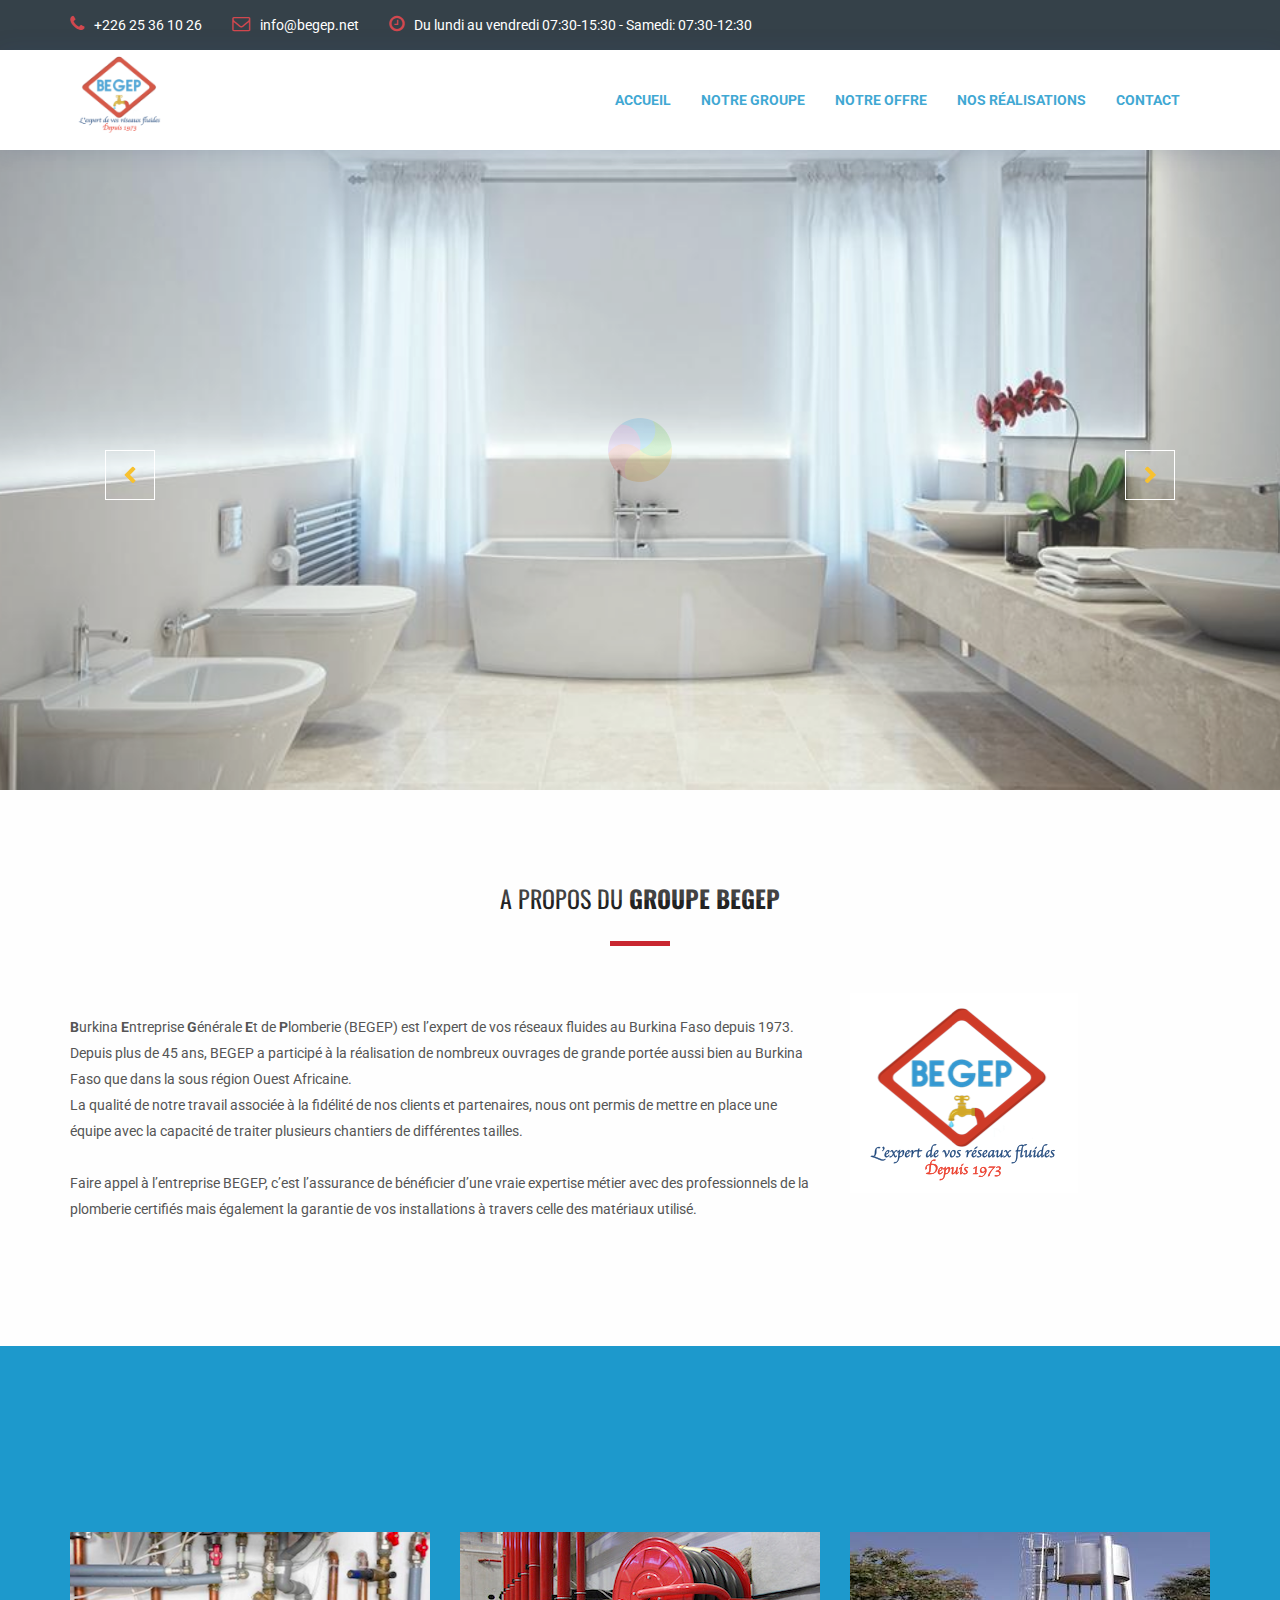
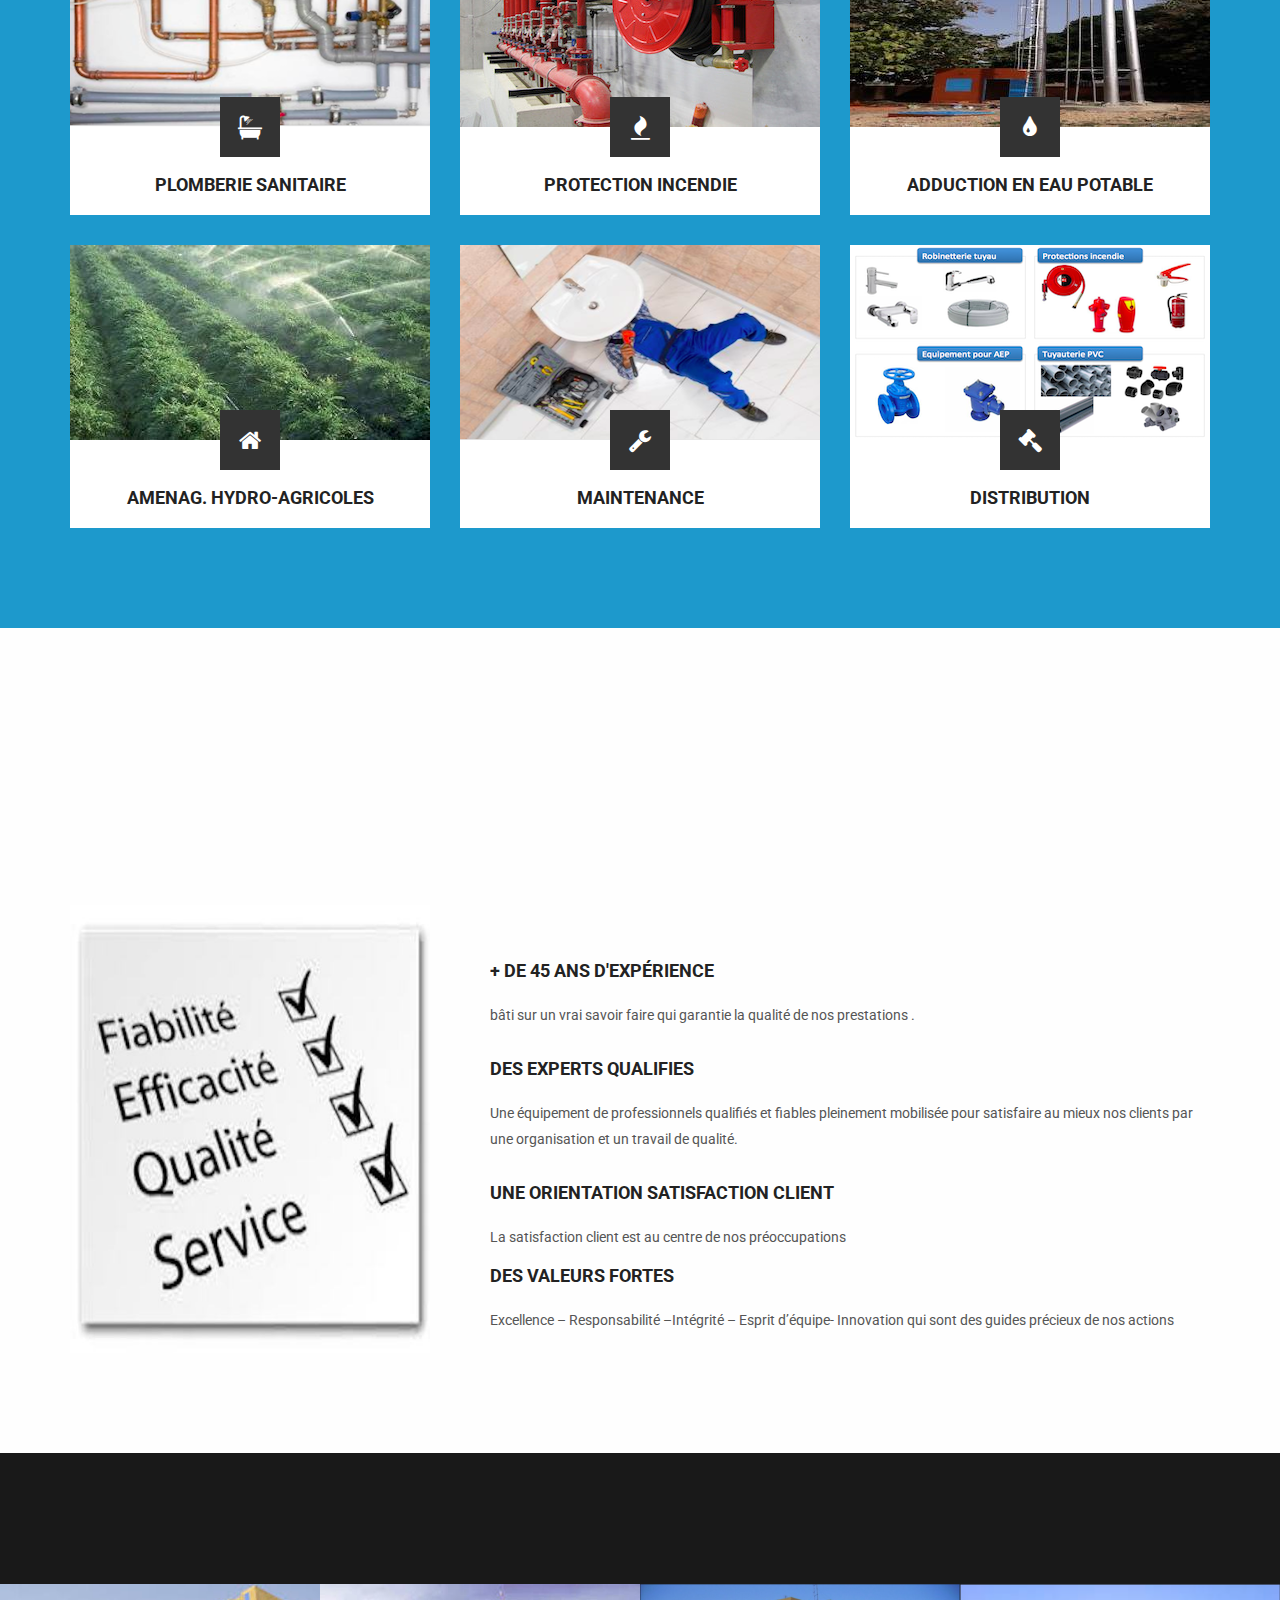
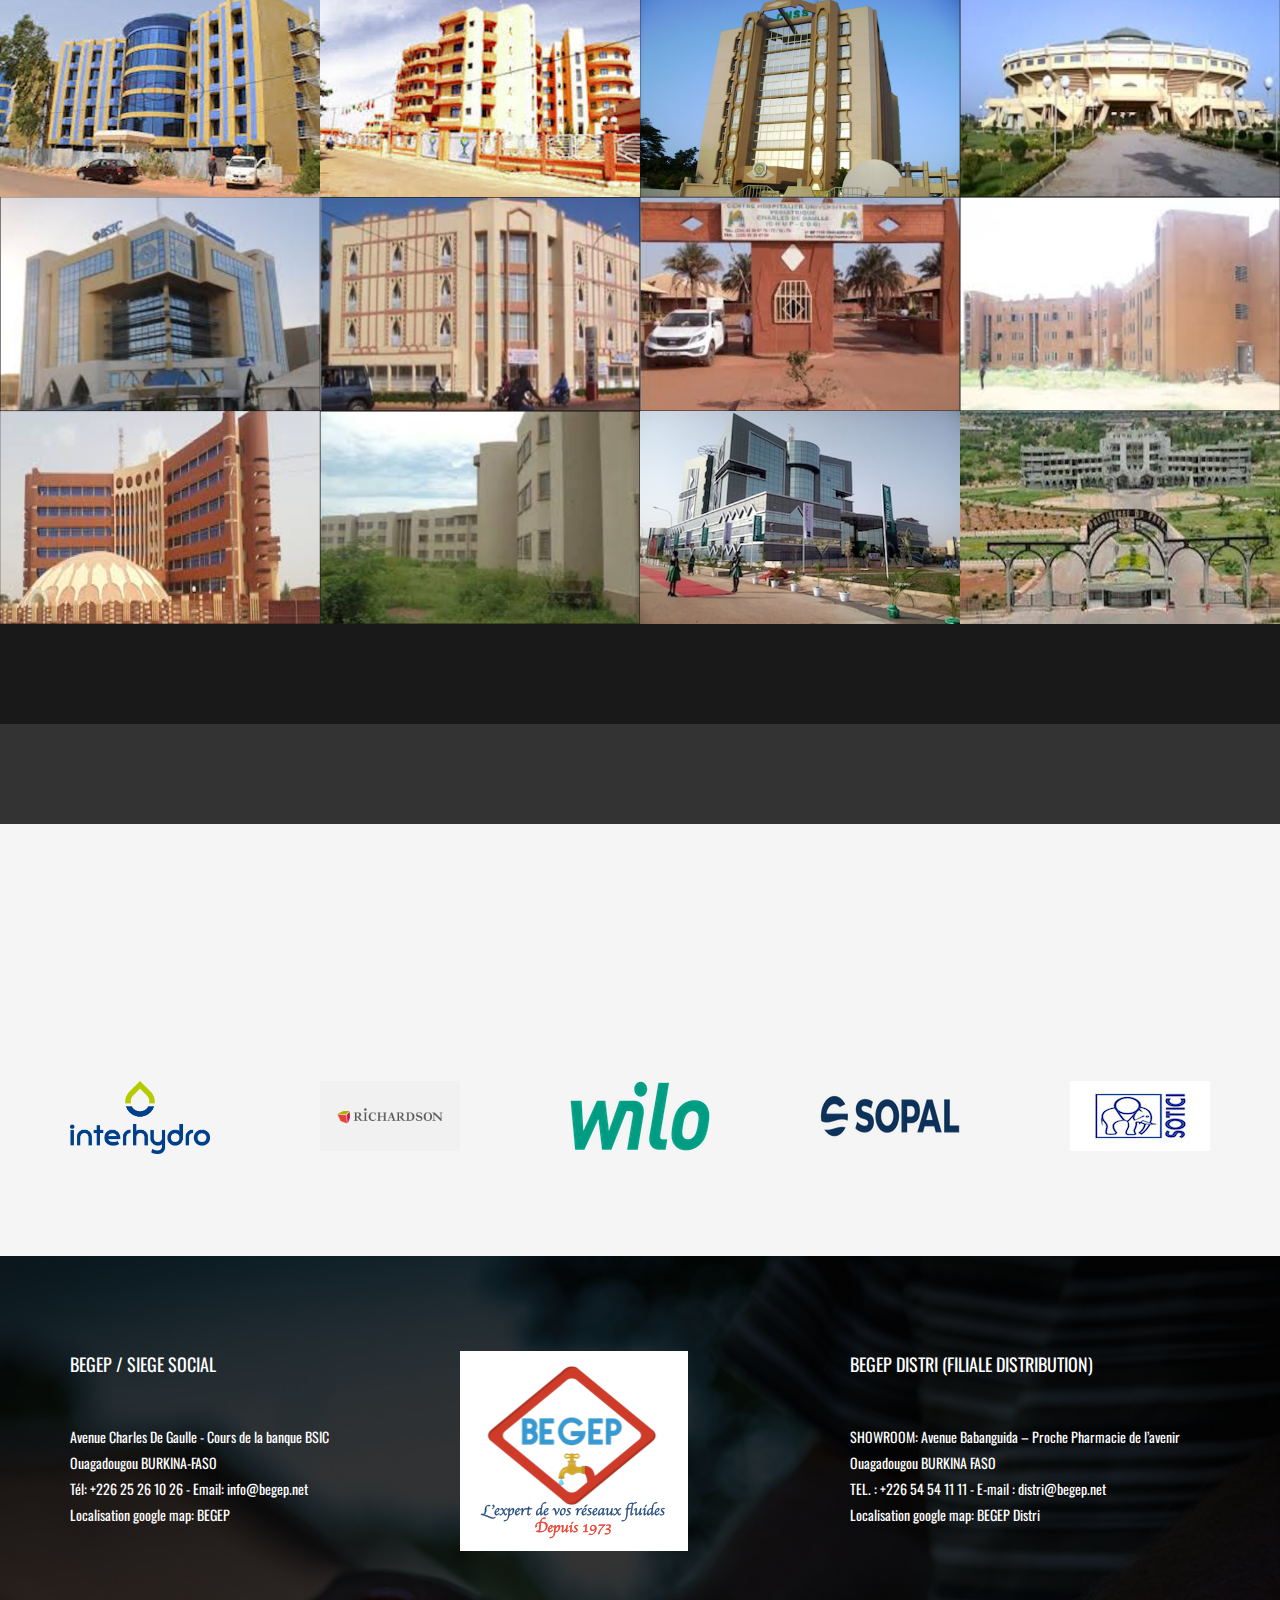
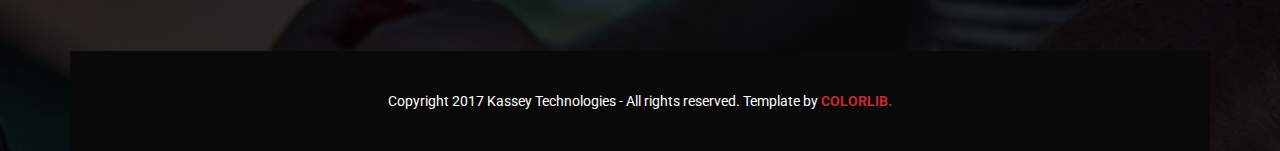
<file: index.html>
<!DOCTYPE html>
<html lang="en">
<head>
    <meta charset="utf-8">
    <meta http-equiv="X-UA-Compatible" content="IE=edge">
    <meta name="viewport" content="width=device-width, initial-scale=1">

    <title>BEGEP</title>

    <!-- Favicon -->
    <link rel="icon" href="images/LogoCompletBEGEP.svg" type="image/x-icon" />
    <!-- Bootstrap CSS -->
    <link href="css/bootstrap.min.css" rel="stylesheet">
    <!-- Animate CSS -->
    <link href="vendors/animate/animate.css" rel="stylesheet">
    <!-- Icon CSS-->
    <link rel="stylesheet" href="vendors/font-awesome/css/font-awesome.min.css">
    <!-- Camera Slider -->
    <link rel="stylesheet" href="vendors/camera-slider/camera.css">
    <!-- Owlcarousel CSS-->
    <link rel="stylesheet" type="text/css" href="vendors/owl_carousel/owl.carousel.css" media="all">

    <!--Theme Styles CSS-->
    <link rel="stylesheet" type="text/css" href="css/style.css" media="all" />

    <!-- WARNING: Respond.js doesn't work if you view the page via file:// -->
    <!--[if lt IE 9]>
    <script src="js/html5shiv.min.js"></script>
    <script src="js/respond.min.js"></script>
    <![endif]-->
</head>
<body>
    <!-- Preloader -->
    <div class="preloader"></div>

    <!-- Top Header_Area -->
    <section class="top_header_area">
        <div class="container">
            <ul class="nav navbar-nav top_nav">
                <li><a href="#"><i class="fa fa-phone"></i>+226 25 36 10 26</a></li>
                <li><a href="#"><i class="fa fa-envelope-o"></i>info@begep.net</a></li>
                <li><a href="#"><i class="fa fa-clock-o"></i>Du lundi au vendredi 07:30-15:30 - Samedi: 07:30-12:30</a></li>
            </ul>
            <!--<ul class="nav navbar-nav navbar-right social_nav">
                <li><a href="#"><i class="fa fa-facebook" aria-hidden="true"></i></a></li>
                <li><a href="#"><i class="fa fa-twitter" aria-hidden="true"></i></a></li>
                <li><a href="#"><i class="fa fa-google-plus" aria-hidden="true"></i></a></li>
                <li><a href="#"><i class="fa fa-instagram" aria-hidden="true"></i></a></li>
                <li><a href="#"><i class="fa fa-pinterest-p" aria-hidden="true"></i></a></li>
                <li><a href="#"><i class="fa fa-linkedin" aria-hidden="true"></i></a></li>
            </ul>-->
        </div>
    </section>
    <!-- End Top Header_Area -->

    <!-- Header_Area -->
    <nav class="navbar navbar-default header_aera" id="main_navbar">
        <div class="container">
            <!-- searchForm -->
            <div class="searchForm">
                <form action="#" class="row m0">
                    <div class="input-group">
                        <span class="input-group-addon"><i class="fa fa-search"></i></span>
                        <input type="search" name="search" class="form-control" placeholder="Type & Hit Enter">
                        <span class="input-group-addon form_hide"><i class="fa fa-times"></i></span>
                    </div>
                </form>
            </div><!-- End searchForm -->
            <!-- Brand and toggle get grouped for better mobile display -->
            <div class="col-md-2 p0">
                <div class="navbar-header">
                    <button type="button" class="navbar-toggle collapsed" data-toggle="collapse" data-target="#min_navbar">
                    <span  class="sr-only" >Toggle navigation</span>
                    <span class="icon-bar"></span>
                    <span class="icon-bar"></span>
                    <span class="icon-bar"></span>
                    </button>
                    <a class="navbar-brand" href="index.html"><img src="images/LogoCompletBEGEP.svg" alt=logo begep""></a>
                </div>
            </div>

            <!-- Collect the nav links, forms, and other content for toggling -->
            <div class="col-md-10 p0">
                <div class="collapse navbar-collapse" id="min_navbar">
                    <ul class="nav navbar-nav navbar-right">
                        <li> <a href="index.html">Accueil</a></li>
                         
                        
                        <li class="dropdown submenu">
                            <a href="#" class="dropdown-toggle" data-toggle="dropdown">Notre Groupe</a>
                            <ul class="dropdown-menu other_dropdwn">
                                <li><a href="Le.mot.du.fondateur.html">Le Mot du Fondateur</a></li>
                                <li><a href="about.html">La presentation de BEGEP</a></li>
                                 <li><a href="nos.valeurs.html">Nos Valeurs</a></li>
                            </ul>
                         <li class="dropdown submenu">
                            <a href="offre.html" class="dropdown-toggle" data-toggle="dropdown">Notre Offre</a>
                            <ul class="dropdown-menu other_dropdwn">
                                <li><a href="plomberiesanitaire.html">Plomberie Sanitaire</a></li>
                                <li><a href="Protectionincendie.html">Protection Incendie</a></li>
                                 <li><a href="AEP.html">Adduction en eau potable</a></li>
                                 <li><a href="amenag.hydro-agri.html">Aménagements hydro-agricoles</a></li>
                                  <li><a href="maintenance.html">Maintenance</a></li>
                                   <li><a href="distribution.html">Distribution</a></li>
                               </ul>
                            <li><a href="quelquesrealisations.html">Nos Réalisations</a></li>
                            <!--<li class="dropdown submenu">
                                <a href="#" class="dropdown-toggle" data-toggle="dropdown">Nos Réalisations</a>
                                <ul class="dropdown-menu other_dropdwn">
                                    <li><a href="Le.mot.du.fondateur.html">Chantiers en cours</a></li>
                                    <li><a href="quelquesrealisations.html">Quelques réalisations</a></li>
                                </ul>
                            </li>-->
                        <li><a href="contact.html">Contact</a></li>
                        <li><a  visibility: hidden><i  visibility: hidden></i></a></li>
                    </ul>
                </div><!-- /.navbar-collapse -->
            </div>
        </div><!-- /.container -->
    </nav>
    <!-- End Header_Area -->

    <!-- Slider area -->
    <section class="slider_area row m0">
        <div class="slider_inner">
            <div data-thumb="images/car3.jpg" data-src="images/car3.jpg">
                <div class="camera_caption">
                   <!--<div class="container">
                        <h5 class=" wow fadeInUp animated">Bienvenue sur le site de</h5>
                        <h3 class=" wow fadeInUp animated" data-wow-delay="0.5s">BEGEP</h3>
                        <p class=" wow fadeInUp animated" data-wow-delay="0.8s">Burkina Entreprise Générale Et de Plomberie</p>
                   </div>-->
                </div>
            </div>
            <div data-thumb="images/car1.png" data-src="images/car1.png">
                <!--div class="camera_caption">
                   <div class="container">
                        <h5 class=" wow fadeInUp animated">Bienvenue sur le site de</h5>
                        <h3 class=" wow fadeInUp animated" data-wow-delay="0.5s">BEGEP</h3>
                        <p class=" wow fadeInUp animated" data-wow-delay="0.8s">Burkina Entreprise Générale Et de Plomberie</p>
                        <a class=" wow fadeInUp animated" data-wow-delay="1s" href="#">En savoir plus</a>
                   </div>
                </div-->
            </div>
            <div data-thumb="images/car2.jpg" data-src="images/car2.jpg">
                <!--div class="camera_caption">
                   <div class="container">
                        <h5 class=" wow fadeInUp animated">Bienvenue sur le site de</h5>
                        <h3 class=" wow fadeInUp animated" data-wow-delay="0.5s">BEGEP</h3>
                        <p class=" wow fadeInUp animated" data-wow-delay="0.8s">Burkina Entreprise Générale Et de Plomberie</p>
                        <a class=" wow fadeInUp animated" data-wow-delay="1s" href="#">En savoir plus</a>
                   </div>
                </div-->
            </div>

        </div>
    </section>
    <!-- End Slider area -->

    <!-- Professional Builde -->
    <!--
    <section class="professional_builder row">
        <div class="container">
           <div class="row builder_all">
                <div class="col-md-3 col-sm-6 builder">
                    <i class="fa fa-home" aria-hidden="true"></i>
                    <h4>Professional Builde</h4>
                    <p>Lorem ipsum dolor sit amet, consectetur adipiscing elit, sed do eiusmod </p>
                </div>
                <div class="col-md-3 col-sm-6 builder">
                    <i class="fa fa-building" aria-hidden="true"></i>
                    <h4>We Deliver Quality</h4>
                    <p>Lorem ipsum dolor sit amet, consectetur adipiscing elit, sed do eiusmod </p>
                </div>
                <div class="col-md-3 col-sm-6 builder">
                    <i class="fa fa-clock-o" aria-hidden="true"></i>
                    <h4>Always On Time</h4>
                    <p>Lorem ipsum dolor sit amet, consectetur adipiscing elit, sed do eiusmod </p>
                </div>
                <div class="col-md-3 col-sm-6 builder">
                    <i class="fa fa-thumbs-up" aria-hidden="true"></i>
                    <h4>We Are Pasionate</h4>
                    <p>Lorem ipsum dolor sit amet, consectetur adipiscing elit, sed do eiusmod </p>
                </div>
           </div>
        </div>
    </section>
    -->
    <!-- End Professional Builde -->

    <!-- About Us Area -->
    <section class="about_us_area row">
        <div class="container">
            <div class="tittle wow fadeInUp">
                <h2>A PROPOS DU <b>GROUPE BEGEP</b></h2>
                <!--h4>Lorem Ipsum is simply dummy text of the printing and typesetting industry</h4-->
            </div>

            <div class="row about_row">
                <div class="who_we_area col-md-8 col-sm-6">                  
                        <h2 visibility: hidden>A PROPOS DU <b>GROUPE BEGEP</b></h2>                   
                        <p><b>B</b>urkina <b>E</b>ntreprise <b>G</b>énérale <b>E</b>t de <b>P</b>lomberie (BEGEP) est l’expert de vos réseaux fluides au Burkina Faso depuis 1973. Depuis plus de 45 ans, BEGEP a participé à la réalisation de nombreux ouvrages de grande portée aussi bien au Burkina Faso que dans la sous région Ouest Africaine.<br>
                        La qualité de notre travail associée à la fidélité de nos clients et partenaires, nous ont permis de mettre en place une équipe avec la capacité de traiter plusieurs chantiers de différentes tailles.<br><br>
                        Faire appel à l’entreprise BEGEP, c’est l’assurance de bénéficier d’une vraie expertise métier avec des professionnels de la plomberie certifiés mais également la garantie de vos installations à travers celle des matériaux utilisé.
                        </p>
                </div>
                <div class="col-md-4 col-sm-6 about_client">
                    <img src="images/LogoCompletBEGEP.svg" alt="">
                </div>
            </div>
        </div>
    </section>
    <!-- End About Us Area -->

    <!-- What ew offer Area -->
    <section class="what_we_area row">
        <div class="container">
            <div class="tittle wow fadeInUp">
                <h2>NOTRE OFFRE</h2>
                 <h4 visibility: hidden> BEGEP possède une palette de compétences présentées ci-dessous</h4> 
            </div>
            <div class="construction_iner">
            <div class="row">
                <div class="col-md-4 col-sm-6 construction">
                   <div class="cns-img">
                        <img src="images/cns-1.jpg" alt="">
                   </div>
                   <div class="cns-content">
                        <i class="fa fa-bath" aria-hidden="true"></i>
                        <a href="offre.html">PLOMBERIE SANITAIRE</a>
                   </div>
                </div>
                <div class="col-md-4 col-sm-6 construction">
                   <div class="cns-img">
                        <img src="images/protectionincendie1.jpg" alt="">
                   </div>
                   <div class="cns-content">
                        <i class="fa fa-fire" aria-hidden="true"></i>
                        <a href="offre.html">PROTECTION INCENDIE</a>
                   </div>
                </div>
                <div class="col-md-4 col-sm-6 construction">
                   <div class="cns-img">
                         <img src="images/photositebegep.jpg" alt="AEP">
                   </div>
                   <div class="cns-content">
                        <i class="fa fa-tint" aria-hidden="true"></i>
                        <a href="offre.html">ADDUCTION EN EAU POTABLE</a>
                   </div>
                </div>
            </div>
            <div class="row">
                <div class="col-md-4 col-sm-6 construction">
                   <div class="cns-img">
                        <img src="images/Amanagement_hydro-agricole.jpg" alt="">
                   </div>
                   <div class="cns-content">
                        <i class="fa fa-home" aria-hidden="true"></i>
                        <a href="offre.html"> AMENAG. HYDRO-AGRICOLES</a>
                   </div>
                </div>
                <div class="col-md-4 col-sm-6 construction">
                   <div class="cns-img">
                        <img src="images/ImageGeneriquePlomberie.jpg" alt="">
                   </div>
                   <div class="cns-content">
                        <i class="fa fa-wrench" aria-hidden="true"></i>
                        <a href="offre.html">MAINTENANCE</a>
                   </div>
                </div>
                <div class="col-md-4 col-sm-6 construction">
                   <div class="cns-img">
                        <img src="images/Image_Distribution2.png" alt="">
                   </div>
                   <div class="cns-content">
                        <i class="fa fa-gavel" aria-hidden="true"></i>
                        <a href="offre.html">DISTRIBUTION</a>
                   </div>
                </div>
            </div>
            </div>
        </div>
    </section>
    <!-- End What ew offer Area -->

    <!-- Our Features Area -->
    <section class="our_feature_area">
        <div class="container">
            <div class="tittle wow fadeInUp">
                <h2>Pourquoi nous choisir?</h2>
                <h4>Avec plus de 45 ans d’expérience BEGEP a participé à la réalisation de nombreux ouvrages de grande portée au Burkina Faso et dans la sous région</h4>
            </div>
            <div class="feature_row row">
                <div class="col-md-4 feature_img">
                    <img src="images/POurquoi_nous_choisir.jpg" alt="">
                </div>
                <div class="col-md-8 feature_content">
                    <div class="subtittle">
                        <h2 visibility: hidden>POURQUOI NOUS CHOISIR</h2>
                        <h5 visibility: hidden>There are many variations of passages of Lorem Ipsum available.</h5>
                    </div>
                    <div class="media">
                        <div class="media-left">
                            <a href="#">
                                <i visibility: hidden  aria-hidden="true"></i>
                            </a>
                        </div>
                        <div class="media-body">
                            <a href="#">+ de 45 ANS d'expérience</a>
                            <p>bâti sur un vrai savoir faire qui garantie la qualité de nos prestations .
                            </p>
                        </div>
                    </div>
                    <div class="media">
                        <div class="media-left">
                            <a href="#">
                                <i visibility: hidden aria-hidden="true"></i>
                            </a>
                        </div>
                        <div class="media-body">
                            <a href="#">DES EXPERTS QUALIFIES</a>
                            <p>Une équipement de professionnels qualifiés et 
                            fiables pleinement mobilisée pour satisfaire au mieux nos clients par
                             une organisation et un travail de qualité.
                        </p>
                        </div>
                    </div>
                    <div class="media">
                        <div class="media-left">
                            <a href="#">
                                <i visibility: hidden aria-hidden="true"></i>
                            </a>
                        </div>
                        <div class="media-body">
                            <a href="#">UNE ORIENTATION SATISFACTION CLIENT</a>
                            <p>La satisfaction client est au centre de nos préoccupations</p>
                        </div>
                        <div class="media">
                        <div class="media-left">
                            <a href="#">
                                <i visibility: hidden aria-hidden="true"></i>
                            </a>
                        </div>
                         <div class="media-body">
                            <a href="#">DES VALEURS FORTES 
                            </a>
                            <p>Excellence – Responsabilité –Intégrité – 
                            Esprit d’équipe- Innovation qui sont des guides précieux de nos actions 
                         </p>
                        </div>
                    </div>
                </div>
            </div>
        </div>
    </section>
    <!-- End Our Features Area -->
    <!-- Our Featured Works Area -->
    <section class="featured_works row" data-stellar-background-ratio="0.3">
        <div class="tittle wow fadeInUp">
       
            <h4>Quelques illustrations des nombreux projets réalisés</h4>
        </div>

        <div class="featured_gallery">
            <div class="col-md-3 col-sm-4 col-xs-6 gallery_iner p0">
                <img src="images/gallery/Hotel_Administratif_2.png" alt="hotel administratif">
                <div class="gallery_hover">
                    <h4> HÔTEL ADMINISTRATIF-OUAGADOUGOU<br>
                    <p>Lot: PLOMBERIE SANITAIRE– PROTECTION INCENDIE</p>
                    </h4>
                </div>
            </div>
            <div class="col-md-3 col-sm-4 col-xs-6 gallery_iner p0">
                <img src="images/gallery/Siege_UEMOA2_Gallery.jpg" alt="">
                <div class="gallery_hover">
                    <h4>SIEGE UEMOA OUAGADOUGOU<br>
                    <p>PLOMBERIE SANITAIRE-PROTECTION INCENDIE</p>
                    </h4>
                </div>
            </div>
            <div class="col-md-3 col-sm-4 col-xs-6 gallery_iner p0">
                <img src="images/gallery/real2.png" alt="">
                <div class="gallery_hover">
                    <h4>CNSS DE OUAGADOUGOU<br>
                    <p>LOT 9  :  PLOMBERIE SANITAIRE - PROTECTION INCENDIE</p>
                    </h4>
                </div>
            </div>
            <div class="col-md-3 col-sm-4 col-xs-6 gallery_iner p0">
                <img src="images/gallery/real3.png" alt="">
                <div class="gallery_hover">
                    <h4>Palais des sports - Ouagadougou
                    <br>
                    <p>Lot: PLOMBERIE SANITAIRE – PROTECTION INCENDIE</p>
                    </h4>
                </div>
            </div>
            <div class="col-md-3 col-sm-4 col-xs-6 gallery_iner p0">
                <img src="images/gallery/real4.png" alt="">
                <div class="gallery_hover">
                    <h4>Siège BSIC - Ouagadougou
                                        <br>
                    <p>Lot: PLOMBERIE SANITAIRE – PROTECTION INCENDIE</p>
                    </h4>
                    
                </div>
            </div>
            <div class="col-md-3 col-sm-4 col-xs-6 gallery_iner p0">
                <img src="images/gallery/real5.png" alt="">
                <div class="gallery_hover">
                    <h4>LONAB - Bobo Dioulasso
                    <br>
                    <p>Lot: PLOMBERIE SANITAIRE</p>
                    </h4>           
                </div>
            </div>
            <div class="col-md-3 col-sm-4 col-xs-6 gallery_iner p0">
                <img src="images/gallery/real6.png" alt="">
                <div class="gallery_hover">
                    <h4>HOPITAL PEDIATRIQUE Charles De Gaulle Ouaga
                                        <br>
                    <p>Lot: PLOMBERIE SANITAIRE– PROTECTION INCENDIE</p>
                    </h4>
                    
                </div>
            </div>
            <div class="col-md-3 col-sm-4 col-xs-6 gallery_iner p0">
                <img src="images/gallery/real7.png" alt="">
                <div class="gallery_hover">
                    <h4>Université de KOSSODO - Ouagadougou<br>
                    <p>Lot: PLOMBERIE SANITAIRE– PROTECTION INCENDIE</p>
                    </h4>
                </div>
            </div>
            <div class="col-md-3 col-sm-4 col-xs-6 gallery_iner p0">
                <img src="images/gallery/real1.png" alt="">
                <div class="gallery_hover">
                    <h4>Siège Direction Générale de la Douane
                    <br>
                    <p>Lot: PLOMBERIE SANITAIRE– PROTECTION INCENDIE</p>
                    </h4>
                </div>
            </div>
            <div class="col-md-3 col-sm-4 col-xs-6 gallery_iner p0">
                <img src="images/gallery/real8.png" alt="">
                <div class="gallery_hover">
                    <h4>Université de GONSIN - Ouagadougou
                    <br>
                    <p>Lot: PLOMBERIE SANITAIRE– PROTECTION INCENDIE</p>
                    </h4>
                </div>
            </div>
            <div class="col-md-3 col-sm-4 col-xs-6 gallery_iner p0">
                <img src="images/gallery/BOA_1.jpg" alt="">
                <div class="gallery_hover">
                    <h4>SIÈGE BOA OUAGADOUGOU 
                    <br>
                    <p>Lot: PLOMBERIE SANITAIRE– PROTECTION INCENDIE</p>
                    </h4>
                </div>
            </div>
            <div class="col-md-3 col-sm-4 col-xs-6 gallery_iner p0">
                <img src="images/gallery/Palais_presidentiel_Ouaga_.jpg" alt="">
                <div class="gallery_hover">
                    <h4>PALAIS PRÉSIDENTIEL 
                    <br>
                    <p>Lot: PLOMBERIE SANITAIRE</p>
                    </h4>
                </div>
            </div>
        </div>
    </section>
    <!-- End Our Featured Works Area -->
    <!-- Our Services Area -->


    <!-- Our Achievments Area -->
    <section class="our_achievments_area" data-stellar-background-ratio="0.3">
        <div class="container">
            <div class="tittle wow fadeInUp"visibility: hidden>
                <h2>BEGEP EN QUELQUES CHIFFRES</h2>
                <h4>Lorem Ipsum is simply dummy text of the printing and typesetting industry</h4>
            </div>
            <div class="achievments_row row"visibility: hidden>
                <div class="col-md-3 col-sm-6 p0 completed"visibility: hidden>
                    <i class="fa fa-connectdevelop" aria-hidden="true"></i>
                    <span class="counter">800</span>
                    <h6>PROJECT COMPLETED</h6>
                </div>
                <div class="col-md-3 col-sm-6 p0 completed">
                    <i class="fa fa-home" aria-hidden="true"></i>
                    <span class="counter">230</span>
                    <h6>HOUSE RENOVATIONS</h6>
                </div>
                <div class="col-md-3 col-sm-6 p0 completed">
                    <i class="fa fa-child" aria-hidden="true"></i>
                    <span class="counter">1390</span>
                    <h6>WORKERS EMPLOYED</h6>
                </div>
                <div class="col-md-3 col-sm-6 p0 completed">
                    <i class="fa fa-trophy" aria-hidden="true"></i>
                    <span class="counter">125</span>
                    <h6>AWARDS WON</h6>
                </div>
            </div>
        </div>
    </section>
    <!-- End Our Achievments Area -->




    <!-- Our Latest Blog Area 
    <section class="latest_blog_area">
        <div class="container">
            <div class="tittle wow fadeInUp">
                <h2>Our Latest Blog</h2>
                <h4>Lorem Ipsum is simply dummy text of the printing and typesetting industry</h4>
            </div>
            <div class="row latest_blog">
                <div class="col-md-4 col-sm-6 blog_content">
                    <img src="images/blog/lb-1.jpg" alt="">
                    <a href="#" class="blog_heading">Our Latest Project</a>
                    <h4><small>by  </small><a href="#">Emran Khan</a><span>/</span><small>ON </small> October 15, 2016</h4>
                    <p>Lorem ipsum dolor sit amet, consectetur adipiscing elit. Etiam sagittis iaculis velit in tristique. Curabitur ac urna urna. Sed sollicitudin at nisi sed accumsan... <a href="#">Read More</a></p>
                </div>
                <div class="col-md-4 col-sm-6 blog_content">
                    <img src="images/blog/lb-2.jpg" alt="">
                    <a href="#" class="blog_heading">Our Latest Project</a>
                    <h4><small>by  </small><a href="#">Prodip Ghosh</a><span>/</span><small>ON </small> October 15, 2016</h4>
                    <p>Lorem ipsum dolor sit amet, consectetur adipiscing elit. Etiam sagittis iaculis velit in tristique. Curabitur ac urna urna. Sed sollicitudin at nisi sed accumsan... <a href="#">Read More</a></p>
                </div>
                <div class="col-md-4 col-sm-6 blog_content">
                    <img src="images/blog/lb-3.jpg" alt="">
                    <a href="#" class="blog_heading">Our Latest Project</a>
                    <h4><small>by  </small><a href="#">Prodip Ghosh</a><span>/</span><small>ON </small> October 15, 2016</h4>
                    <p>Lorem ipsum dolor sit amet, consectetur adipiscing elit. Etiam sagittis iaculis velit in tristique. Curabitur ac urna urna. Sed sollicitudin at nisi sed accumsan... <a href="#">Read More</a></p>
                </div>
            </div>
        </div>
    </section>
    End Our Latest Blog Area -->

    <!-- Our Partners Area -->
    <section class="our_partners_area">
        <div class="container">
            <div class="tittle wow fadeInUp">
                <h2>Nos partenaires</h2>
                <h4>De part la qualité de ses prestations et son expertise, BEGEP est devenu au fil des années un des partenaires privilégiés des grandes entreprises:</h4>
            </div>
            <div class="partners">
                <div class="item"><img src="images/client_logo/Log_InterHydro.png" alt=""></div>
                <div class="item"><img src="images/client_logo/logo-richardson_03.png" alt=""></div>
                <div class="item"><img src="images/client_logo/WILO_Logo_2.png" alt=""></div>
                <div class="item"><img src="images/client_logo/Logo_SOPAL_New2.png" alt=""></div>
                <div class="item"><img src="images/client_logo/sotici2.jpg" alt=""></div>
                <div class="item"><img src="images/client_logo/logo_STP_Accuster.png" alt=""></div>
           </div>
        </div>
    </section>
    <!-- End Our Partners Area -->

    <!-- Footer Area -->
    <footer class="footer_area">
        <div class="container">
            <div class="footer_row row">
                <div class="col-md-4 col-sm-4 footer_about">
                    <h2>BEGEP / SIEGE SOCIAL </h2>
                    <p>Avenue Charles De Gaulle - Cours de la banque BSIC<br>Ouagadougou BURKINA-FASO<br>
                     Tél: +226 25 26 10 26 - Email: info@begep.net<br>
                    Localisation google map: BEGEP
                </div>
                <div class="col-md-4 col-sm-4 footer_about">                  
                 <img src="images/LogoCompletBEGEP.svg" alt=""> 
                </div>
                <div class="col-md-4 col-sm-4 footer_about">
                    <h2>BEGEP Distri (Filiale distribution)</h2> 
                        <p>SHOWROOM: Avenue Babanguida – Proche Pharmacie de l’avenir<br>Ouagadougou BURKINA FASO<br>
                        TEL. : +226  54 54 11 11 - E-mail : distri@begep.net<br> 
                        Localisation google map: BEGEP Distri</p>
                </div> 
            </div>              
        <div class="copyright_area">
            Copyright 2017 Kassey Technologies - All rights reserved. Template by <a href="https://colorlib.com">Colorlib.</a>
        </div>
    </footer>
    <!-- End Footer Area -->

    <!-- jQuery JS -->
    <script src="js/jquery-1.12.0.min.js"></script>
    <!-- Bootstrap JS -->
    <script src="js/bootstrap.min.js"></script>
    <!-- Animate JS -->
    <script src="vendors/animate/wow.min.js"></script>
    <!-- Camera Slider -->
    <script src="vendors/camera-slider/jquery.easing.1.3.js"></script>
    <script src="vendors/camera-slider/camera.min.js"></script>
    <!-- Isotope JS -->
    <script src="vendors/isotope/imagesloaded.pkgd.min.js"></script>
    <script src="vendors/isotope/isotope.pkgd.min.js"></script>
    <!-- Progress JS -->
    <script src="vendors/Counter-Up/jquery.counterup.min.js"></script>
    <script src="vendors/Counter-Up/waypoints.min.js"></script>
    <!-- Owlcarousel JS -->
    <script src="vendors/owl_carousel/owl.carousel.min.js"></script>
    <!-- Stellar JS -->
    <script src="vendors/stellar/jquery.stellar.js"></script>
    <!-- Theme JS -->
    <script src="js/theme.js"></script>
</body>
</html>
</file>
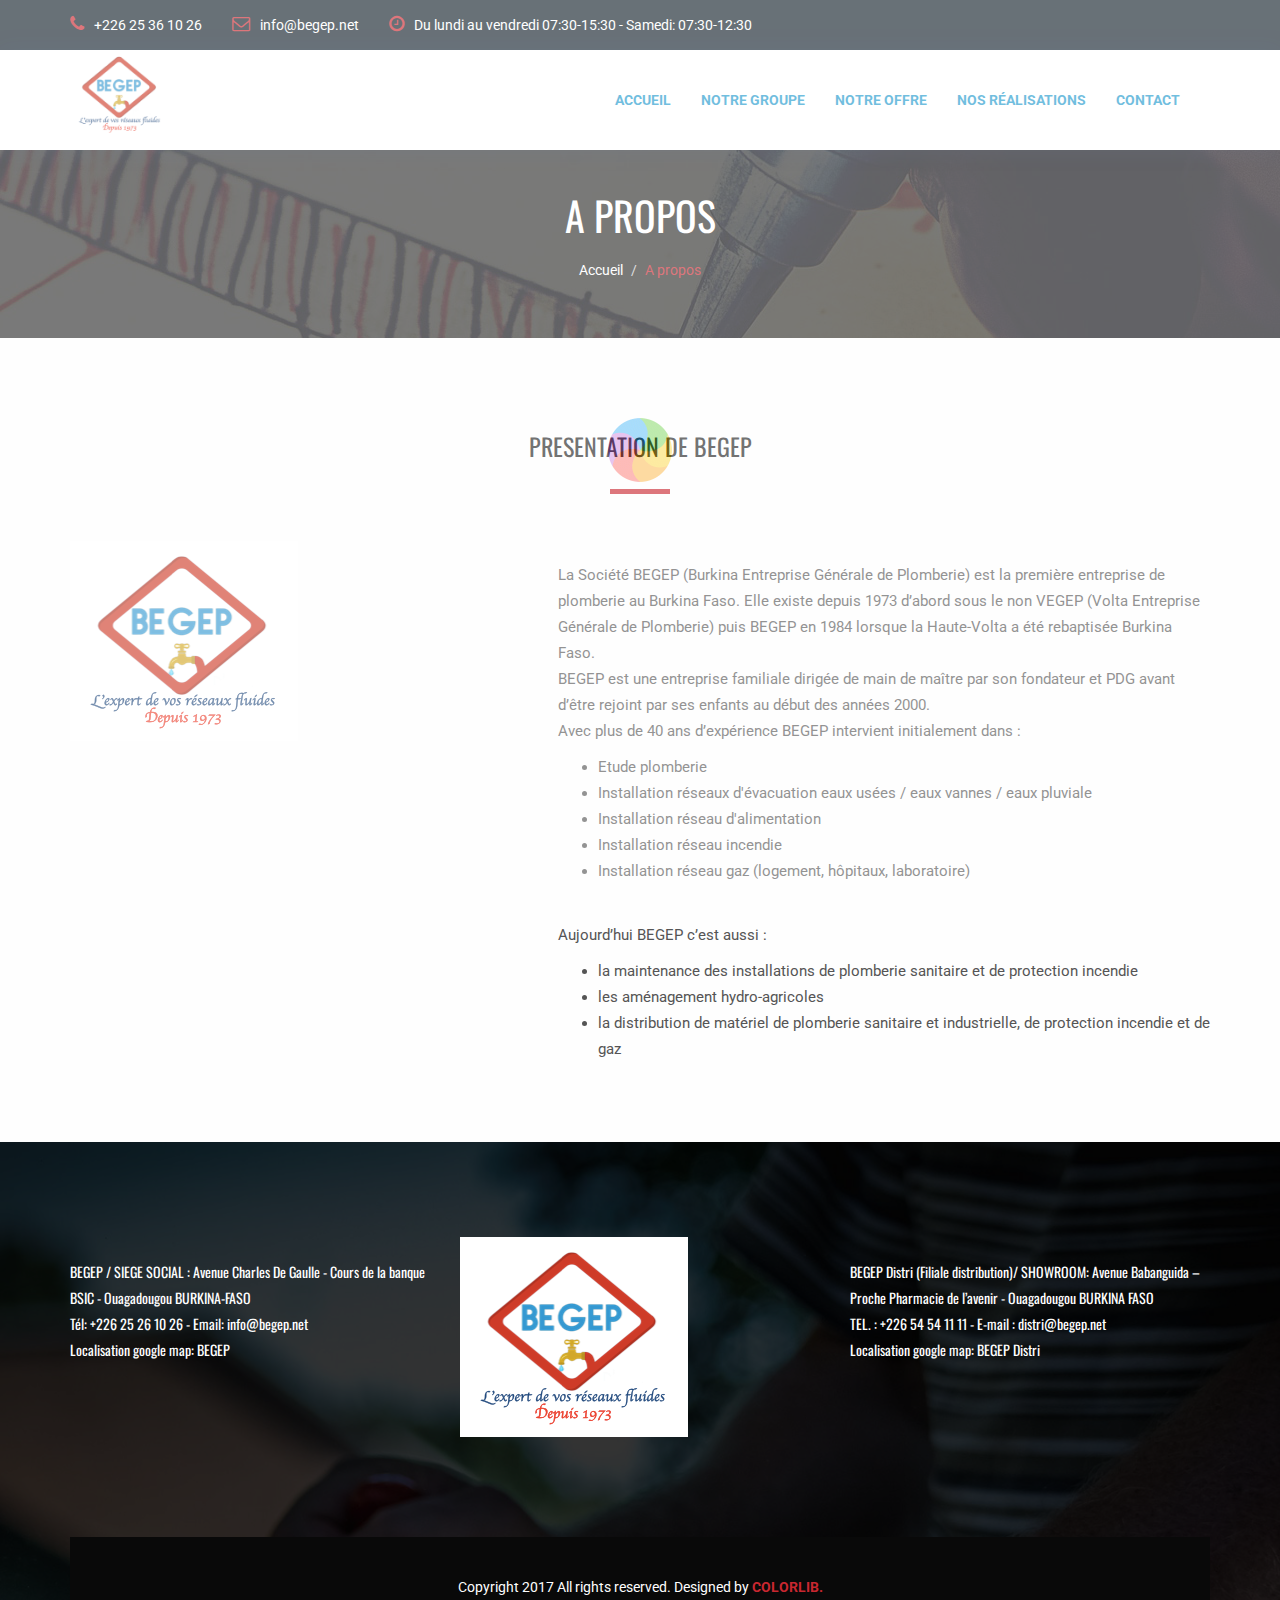
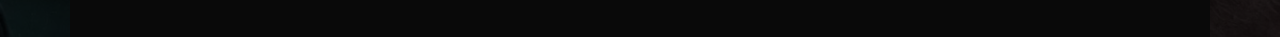
<file: about.html>
<!DOCTYPE html>
<html lang="en">
<head>
    <meta charset="utf-8">
    <meta http-equiv="X-UA-Compatible" content="IE=edge">
    <meta name="viewport" content="width=device-width, initial-scale=1">

    <title>Notre Groupe</title>

    <!-- Favicon -->
    <link rel="icon" href="images/LogoCompletBEGEP.svg" type="image/x-icon" />
    <!-- Bootstrap CSS -->
    <link href="css/bootstrap.min.css" rel="stylesheet">
    <!-- Animate CSS -->
    <link href="vendors/animate/animate.css" rel="stylesheet">
    <!-- Icon CSS-->
	<link rel="stylesheet" href="vendors/font-awesome/css/font-awesome.min.css">
    <!-- Camera Slider -->
    <link rel="stylesheet" href="vendors/camera-slider/camera.css">
    <!-- Owlcarousel CSS-->
	<link rel="stylesheet" type="text/css" href="vendors/owl_carousel/owl.carousel.css" media="all">

    <!--Theme Styles CSS-->
	<link rel="stylesheet" type="text/css" href="css/style.css" media="all" />

    <!-- WARNING: Respond.js doesn't work if you view the page via file:// -->
    <!--[if lt IE 9]>
    <script src="js/html5shiv.min.js"></script>
    <script src="js/respond.min.js"></script>
    <![endif]-->
</head>
<body>
    <!-- Preloader -->
    <div class="preloader"></div>

	<!-- Top Header_Area -->
	<section class="top_header_area">
	    <div class="container">
            <ul class="nav navbar-nav top_nav">
                <li><a href="#"><i class="fa fa-phone"></i>+226 25 36 10 26</a></li>
                <li><a href="#"><i class="fa fa-envelope-o"></i>info@begep.net</a></li>
                <li><a href="#"><i class="fa fa-clock-o"></i>Du lundi au vendredi 07:30-15:30 - Samedi: 07:30-12:30</a></li>
            </ul>
	    </div>
	</section>
	<!-- End Top Header_Area -->

	<!-- Header_Area -->
    <nav class="navbar navbar-default header_aera" id="main_navbar">
        <div class="container">
            <!-- searchForm -->
            <div class="searchForm">
                <form action="#" class="row m0">
                    <div class="input-group">
                        <span class="input-group-addon"><i class="fa fa-search"></i></span>
                        <input type="search" name="search" class="form-control" placeholder="Type & Hit Enter">
                        <span class="input-group-addon form_hide"><i class="fa fa-times"></i></span>
                    </div>
                </form>
            </div><!-- End searchForm -->
            <!-- Brand and toggle get grouped for better mobile display -->
            <div class="col-md-2 p0">
                <div class="navbar-header">
                    <button type="button" class="navbar-toggle collapsed" data-toggle="collapse" data-target="#min_navbar">
                    <span class="sr-only">Toggle navigation</span>
                    <span class="icon-bar"></span>
                    <span class="icon-bar"></span>
                    <span class="icon-bar"></span>
                    </button>
                    <a class="navbar-brand" href="index.html"><img src="images/LogoCompletBEGEP.svg" alt=logo begep""></a>
                </div>
            </div>

            <!-- Collect the nav links, forms, and other content for toggling -->
            <div class="col-md-10 p0">
                <div class="collapse navbar-collapse" id="min_navbar">
                    <ul class="nav navbar-nav navbar-right">
                        <li> <a href="index.html">Accueil</a></li>
                         <li class="dropdown submenu">
                            <a href="#" class="dropdown-toggle" data-toggle="dropdown">Notre Groupe</a>
                            <ul class="dropdown-menu other_dropdwn">
                                <li><a href="Le.mot.du.fondateur.html">Le Mot du Fondateur</a></li>
                                <li><a href="about.html">La presentation de BEGEP</a></li>
                                 <li><a href="nos.valeurs.html">Nos Valeurs</a></li>
                            </ul>
                         <li class="dropdown submenu">
                            <a href="offre.html" class="dropdown-toggle" data-toggle="dropdown">Notre Offre</a>
                            <ul class="dropdown-menu other_dropdwn">
                                <li><a href="plomberiesanitaire.html">Plomberie Sanitaire</a></li>
                                <li><a href="Protectionincendie.html">Protection Incendie</a></li>
                                 <li><a href="AEP.html">Adduction en eau potable</a></li>
                                 <li><a href="amenag.hydro-agri.html">Aménagements hydro-agricoles</a></li>
                                  <li><a href="maintenance.html">Maintenance</a></li>
                                   <li><a href="distribution.html">Distribution</a></li>
                               </ul>
                            <li><a href="quelquesrealisations.html">Nos Réalisations</a></li>
                            <!--<li class="dropdown submenu">
                                <a href="#" class="dropdown-toggle" data-toggle="dropdown">Nos Réalisations</a>
                                <ul class="dropdown-menu other_dropdwn">
                                    <li><a href="Le.mot.du.fondateur.html">Chantiers en cours</a></li>
                                    <li><a href="quelquesrealisations.html">Quelques réalisations</a></li>
                                </ul>
                            </li>-->
                        <li><a href="contact.html">Contact</a></li>
                        <li><a  visibility: hidden><i  visibility: hidden></i></a></li>
                    </ul>
                </div><!-- /.navbar-collapse -->
            </div>
        </div><!-- /.container -->
    </nav>
	<!-- End Header_Area -->

    <!-- Banner area -->
    <section class="banner_area" data-stellar-background-ratio="0.5">
        <h2>A propos</h2>
        <ol class="breadcrumb">
            <li><a href="index.html">Accueil</a></li>
            <li><a href="#" class="active">A propos</a></li>
        </ol>
    </section>
    <!-- End Banner area -->

    <!-- About Us Area -->
    <section class="about_us_area row">
        <div class="container">
            <div class="tittle wow fadeInUp">
                <h2>Presentation de BEGEP</h2>
                <!--h4>Lorem Ipsum is simply dummy text of the printing and typesetting industry</h4-->
            </div>
            <div class="row about_row">
                <div class="col-md-5 col-sm-6 about_client about_pages_client">
                    <img src="images/LogoCompletBEGEP.png" alt="">
                </div>
                <div class="who_we_area2 col-md-7 col-sm-6">
                    <p>La Société BEGEP (Burkina Entreprise Générale de Plomberie) est la première entreprise de plomberie au Burkina Faso. Elle existe depuis 1973 d’abord sous le non VEGEP (Volta Entreprise Générale de Plomberie) puis BEGEP en 1984 lorsque la Haute-Volta a été rebaptisée Burkina Faso. <br>
                        BEGEP est une entreprise familiale dirigée de main de maître par son fondateur et PDG  avant d’être rejoint par ses enfants au début des années 2000. <br>
                        Avec plus de 40 ans d’expérience BEGEP intervient initialement dans :</p>
                       <ul><li>Etude plomberie</li>
                        <li>Installation réseaux d'évacuation eaux usées / eaux vannes / eaux pluviale</li>
                        <li>Installation réseau d'alimentation</li>
                        <li>Installation réseau incendie</li>
                        <li>Installation réseau gaz (logement, hôpitaux, laboratoire)</li></ul>                
                            <p>Aujourd’hui BEGEP c’est aussi :</p> 
                        <ul>
                        <li>la maintenance des installations de plomberie sanitaire et de protection incendie</li>
                        <li>les aménagement hydro-agricoles</li>
                        <li>la distribution de matériel de plomberie sanitaire et industrielle, de protection incendie et de gaz</li>
                    </ul>
                </div>
            </div>
        </div>
    </section>
    </ul>
    <!-- End About Us Area -->

    <!-- call Area -->
    <ul visibility: hidden>
    <section class="call_min_area">
        <div class="container">
            <h2>+226 25 36 10 26</h2>
            <p>N'hésitez pas à prendre contact avec nous.</p>
            <div class="call_btn">
                <a href="contact.html" class="button_all">Envoyez un message</a>
            </div>
        </div>
    </section>
</ul>
    <!-- End call Area -->

    <!-- Our Features Area -->
    <ul visibility: hidden>
    <section class="our_feature_area">
        <div class="container">
            <div class="tittle wow fadeInUp">
                <h2>Our Features</h2>
                <h4>Lorem Ipsum is simply dummy text of the printing and typesetting industry</h4>
            </div>
            <div class="feature_row row">
                <div class="col-md-6 feature_img">
                    <img src="images/feature-man.jpg" alt="">
                </div>
                <div class="col-md-6 feature_content">
                    <div class="subtittle">
                        <h2>WHY CHOOSE US</h2>
                        <h5>There are many variations of passages of Lorem Ipsum available.</h5>
                    </div>
                    <div class="media">
                        <div class="media-left">
                            <a href="#">
                                <i class="fa fa-wrench" aria-hidden="true"></i>
                            </a>
                        </div>
                        <div class="media-body">
                            <a href="#">30+ YEARS OF EXPERIENCE</a>
                            <p>Lorem Ipsum is simply dummy text of the printing and typesetting indus-try. Lorem Ipsum has been the industry's standard dummy text ever since the 1500s</p>
                        </div>
                    </div>
                    <div class="media">
                        <div class="media-left">
                            <a href="#">
                                <i class="fa fa-rocket" aria-hidden="true"></i>
                            </a>
                        </div>
                        <div class="media-body">
                            <a href="#">QUALIFIED EXPERTS</a>
                            <p>Lorem Ipsum is simply dummy text of the printing and typesetting indus-try. Lorem Ipsum has been the industry's standard dummy text ever since the 1500s</p>
                        </div>
                    </div>
                    <div class="media">
                        <div class="media-left">
                            <a href="#">
                                <i class="fa fa-users" aria-hidden="true"></i>
                            </a>
                        </div>
                        <div class="media-body">
                            <a href="#">Best Customer Services</a>
                            <p>Lorem Ipsum is simply dummy text of the printing and typesetting indus-try. Lorem Ipsum has been the industry's standard dummy text ever since the 1500s</p>
                        </div>
                    </div>
                </div>
            </div>
        </div>
    </section>
</ul>
    <!-- End Our Features Area -->

    <!-- Our Partners Area -->
    <ul visibility: hidden>
    <section class="our_partners_area">
        <div class="book_now_aera">
            <div class="container">
                <div class="row book_now">
                    <div class="col-md-10 booking_text">
                        <h4>Booking now if you need build your dream home.</h4>
                        <p>Lorem ipsum dolor sit amet, consectetur adipiscing elit, sed do eiusmod tempor incididunt ut labore et dolore magna aliqua.</p>
                    </div>
                    <div class="col-md-2 p0 book_bottun">
                        <a href="#" class="button_all">book now</a>
                    </div>
                </div>
            </div>
        </div>
    </section>
</ul>

    <!-- End Our Partners Area -->



    <!-- Footer Area -->
    <footer class="footer_area">
        <div class="container">
            <div class="footer_row row">
                <div class="col-md-4 col-sm-4 footer_about">
                    <h2 visibility: hidden>A propos de BEGEP</h2>
                    <p> BEGEP / SIEGE SOCIAL : Avenue Charles De Gaulle - Cours de la banque BSIC - Ouagadougou BURKINA-FASO<br>
                     Tél: +226 25 26 10 26 - Email: info@begep.net<br>
                    Localisation google map: BEGEP
                    <!--p>Lorem ipsum dolor sit amet, consectetur adipiscing elit, sed do eiusmod tempor incididunt ut labore et dolore magna aliqua.</p>
                    <ul class="socail_icon">
                        <li><a href="#"><i class="fa fa-facebook" aria-hidden="true"></i></a></li>
                        <li><a href="#"><i class="fa fa-twitter" aria-hidden="true"></i></a></li>
                        <li><a href="#"><i class="fa fa-google-plus" aria-hidden="true"></i></a></li>
                        <li><a href="#"><i class="fa fa-linkedin" aria-hidden="true"></i></a></li>
                    </ul-->
                </div>
                <div class="col-md-4 col-sm-4 footer_about quick">
                    
                 <img src="images/LogoCompletBEGEP.svg" alt=""> 
                </div>

                <div class="col-md-4 col-sm-4 footer_about">
                    <h2 visibility: hidden>CONTACT US</h2>
                    
                        <p>BEGEP Distri (Filiale distribution)/ SHOWROOM: Avenue Babanguida – Proche Pharmacie de l’avenir - Ouagadougou BURKINA FASO<br>
                        TEL. : +226  54 54 11 11 - E-mail : distri@begep.net<br> 
                        Localisation google map: BEGEP Distri</p>
                </div> 
            </div>              
        <div class="copyright_area">
            Copyright 2017 All rights reserved. Designed by <a href="https://colorlib.com">Colorlib.</a>
        </div>
    </footer>
    <!-- End Footer Area -->

    <!-- jQuery JS -->
    <script src="js/jquery-1.12.0.min.js"></script>
    <!-- Bootstrap JS -->
    <script src="js/bootstrap.min.js"></script>
    <!-- Animate JS -->
    <script src="vendors/animate/wow.min.js"></script>
    <!-- Camera Slider -->
    <script src="vendors/camera-slider/jquery.easing.1.3.js"></script>
    <script src="vendors/camera-slider/camera.min.js"></script>
    <!-- Isotope JS -->
    <script src="vendors/isotope/imagesloaded.pkgd.min.js"></script>
    <script src="vendors/isotope/isotope.pkgd.min.js"></script>
    <!-- Progress JS -->
    <script src="vendors/Counter-Up/jquery.counterup.min.js"></script>
    <script src="vendors/Counter-Up/waypoints.min.js"></script>
    <!-- Owlcarousel JS -->
    <script src="vendors/owl_carousel/owl.carousel.min.js"></script>
    <!-- Stellar JS -->
    <script src="vendors/stellar/jquery.stellar.js"></script>
    <!-- Theme JS -->
    <script src="js/theme.js"></script>
</body>
</html>
</file>
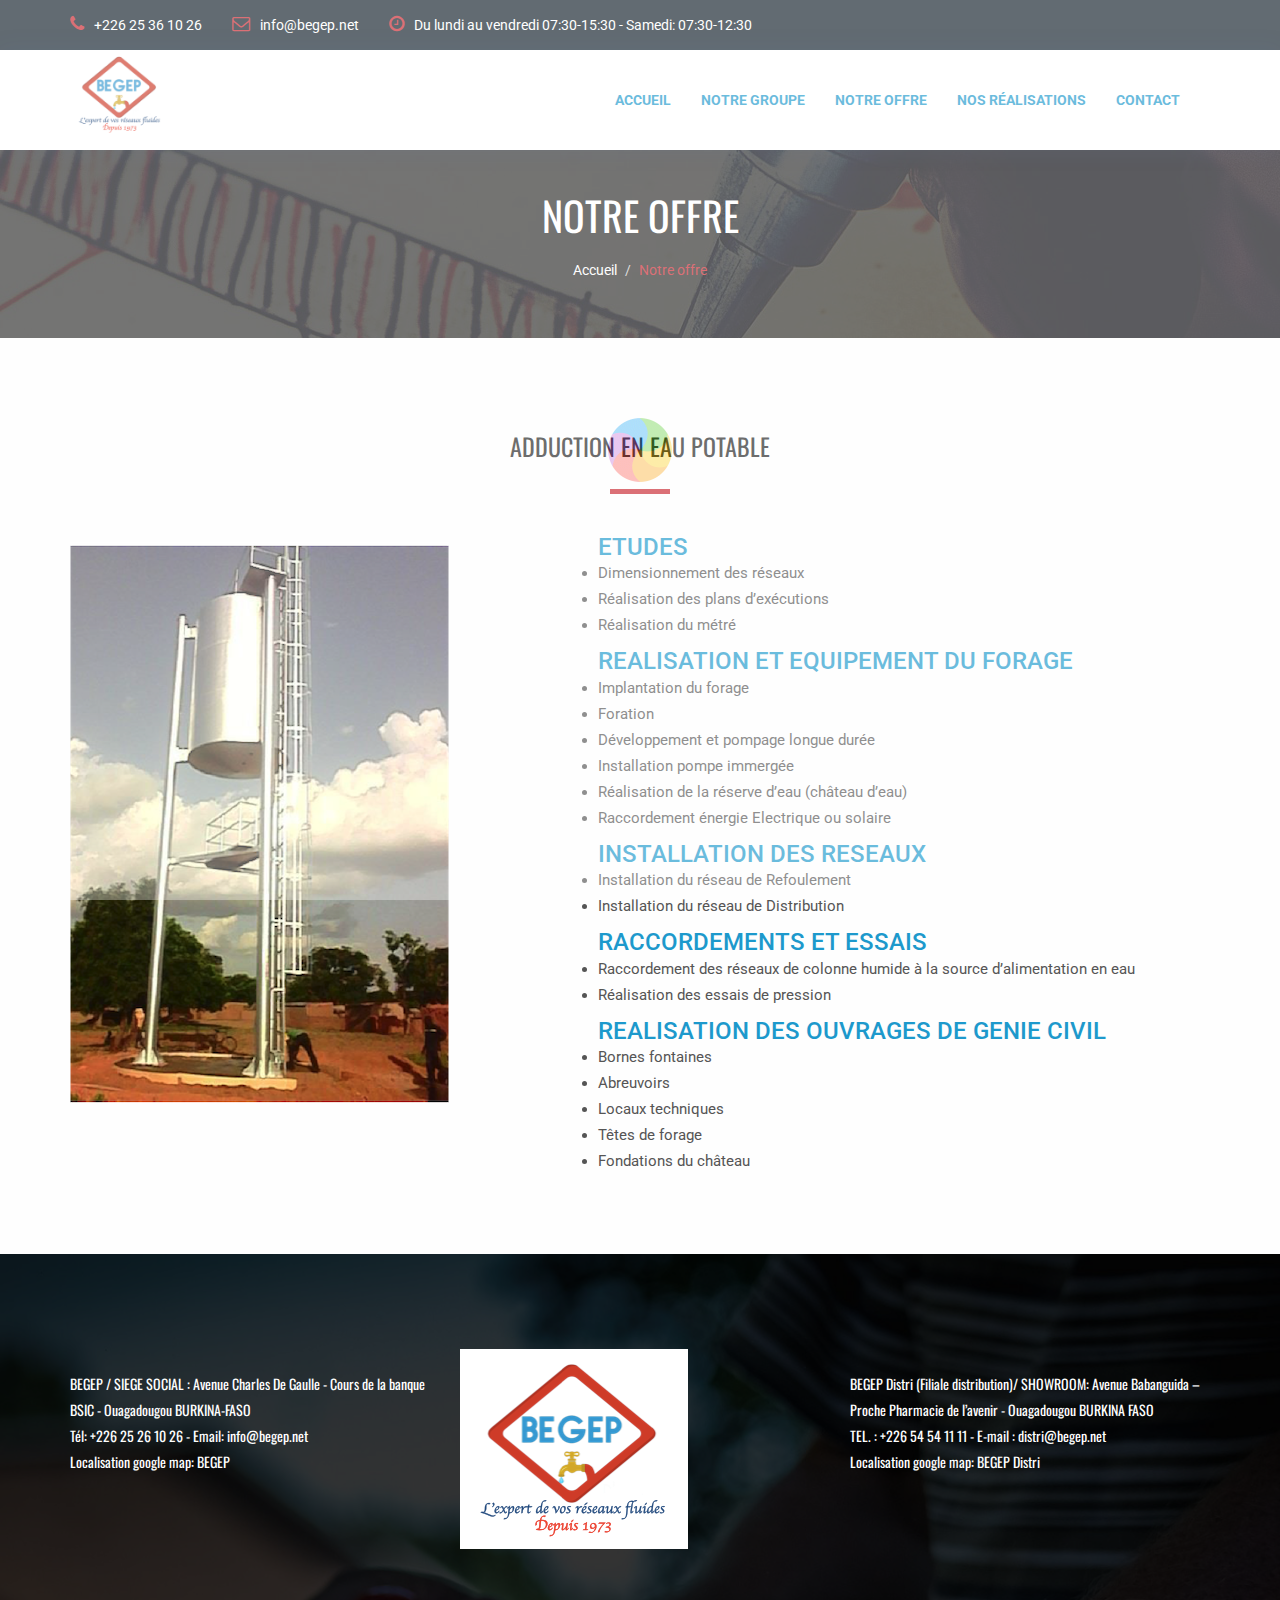
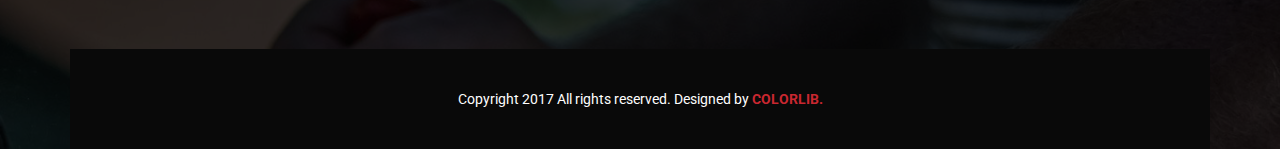
<file: AEP.html>
<!DOCTYPE html>
<html lang="en">
<head>
    <meta charset="utf-8">
    <meta http-equiv="X-UA-Compatible" content="IE=edge">
    <meta name="viewport" content="width=device-width, initial-scale=1">

    <title>AEP</title>

    <!-- Favicon -->
    <link rel="icon" href="images/LogoCompletBEGEP.svg" type="image/x-icon" />
    <!-- Bootstrap CSS -->
    <link href="css/bootstrap.min.css" rel="stylesheet">
    <!-- Animate CSS -->
    <link href="vendors/animate/animate.css" rel="stylesheet">
    <!-- Icon CSS-->
	<link rel="stylesheet" href="vendors/font-awesome/css/font-awesome.min.css">
    <!-- Camera Slider -->
    <link rel="stylesheet" href="vendors/camera-slider/camera.css">
    <!-- Owlcarousel CSS-->
	<link rel="stylesheet" type="text/css" href="vendors/owl_carousel/owl.carousel.css" media="all">

    <!--Theme Styles CSS-->
	<link rel="stylesheet" type="text/css" href="css/style.css" media="all" />

    <!-- WARNING: Respond.js doesn't work if you view the page via file:// -->
    <!--[if lt IE 9]>
    <script src="js/html5shiv.min.js"></script>
    <script src="js/respond.min.js"></script>
    <![endif]-->
</head>
<body>
    <!-- Preloader -->
    <div class="preloader"></div>

	<!-- Top Header_Area -->
	<section class="top_header_area">
	    <div class="container">
            <ul class="nav navbar-nav top_nav">
                <li><a href="#"><i class="fa fa-phone"></i>+226 25 36 10 26</a></li>
                <li><a href="#"><i class="fa fa-envelope-o"></i>info@begep.net</a></li>
                <li><a href="#"><i class="fa fa-clock-o"></i>Du lundi au vendredi 07:30-15:30 - Samedi: 07:30-12:30</a></li>
            </ul>
	    </div>
	</section>
	<!-- End Top Header_Area -->

	<!-- Header_Area -->
    <nav class="navbar navbar-default header_aera" id="main_navbar">
        <div class="container">
            <!-- searchForm -->
            <div class="searchForm">
                <form action="#" class="row m0">
                    <div class="input-group">
                        <span class="input-group-addon"><i class="fa fa-search"></i></span>
                        <input type="search" name="search" class="form-control" placeholder="Type & Hit Enter">
                        <span class="input-group-addon form_hide"><i class="fa fa-times"></i></span>
                    </div>
                </form>
            </div><!-- End searchForm -->
            <!-- Brand and toggle get grouped for better mobile display -->
            <div class="col-md-2 p0">
                <div class="navbar-header">
                    <button type="button" class="navbar-toggle collapsed" data-toggle="collapse" data-target="#min_navbar">
                    <span class="sr-only">Toggle navigation</span>
                    <span class="icon-bar"></span>
                    <span class="icon-bar"></span>
                    <span class="icon-bar"></span>
                    </button>
                    <a class="navbar-brand" href="index.html"><img src="images/LogoCompletBEGEP.svg" alt=logo begep""></a>
                </div>
            </div>

            <!-- Collect the nav links, forms, and other content for toggling -->
            <div class="col-md-10 p0">
                <div class="collapse navbar-collapse" id="min_navbar">
                    <ul class="nav navbar-nav navbar-right">
                        <li> <a href="index.html">Accueil</a></li>
                         <li class="dropdown submenu">
                            <a href="#" class="dropdown-toggle" data-toggle="dropdown">Notre Groupe</a>
                            <ul class="dropdown-menu other_dropdwn">
                                <li><a href="Le.mot.du.fondateur.html">Le Mot du Fondateur</a></li>
                                <li><a href="about.html">La presentation de BEGEP</a></li>
                                 <li><a href="nos.valeurs.html">Nos Valeurs</a></li>
                            </ul>
                         <li class="dropdown submenu">
                            <a href="offre.html" class="dropdown-toggle" data-toggle="dropdown">Notre Offre</a>
                            <ul class="dropdown-menu other_dropdwn">
                                <li><a href="plomberiesanitaire.html">Plomberie Sanitaire</a></li>
                                <li><a href="Protectionincendie.html">Protection Incendie</a></li>
                                 <li><a href="AEP.html">Adduction en eau potable</a></li>
                                 <li><a href="amenag.hydro-agri.html">Aménagements hydro-agricoles</a></li>
                                  <li><a href="maintenance.html">Maintenance</a></li>
                                   <li><a href="distribution.html">Distribution</a></li>
                               </ul>                        
                            <li><a href="quelquesrealisations.html">Nos Réalisations</a></li>
                            <!--<li class="dropdown submenu">
                                <a href="#" class="dropdown-toggle" data-toggle="dropdown">Nos Réalisations</a>
                                <ul class="dropdown-menu other_dropdwn">
                                    <li><a href="Le.mot.du.fondateur.html">Chantiers en cours</a></li>
                                    <li><a href="quelquesrealisations.html">Quelques réalisations</a></li>
                                </ul>
                            </li>-->
                        <li><a href="contact.html">Contact</a></li>
                        <li><a  visibility: hidden><i  visibility: hidden></i></a></li>
                    </ul>
                </div><!-- /.navbar-collapse -->
            </div>
        </div><!-- /.container -->
    </nav>
	<!-- End Header_Area -->

    <!-- Banner area -->
    <section class="banner_area" data-stellar-background-ratio="0.5">
        <h2>Notre Offre</h2>
        <ol class="breadcrumb">
            <li><a href="index.html">Accueil</a></li>
            <li><a href="#" class="active">Notre offre</a></li>
        </ol>
    </section>
    <!-- End Banner area -->

    <!-- About Us Area -->
    <section class="about_us_area row">
        <div class="container">
            <div class="tittle wow fadeInUp">
                <h2>ADDUCTION EN EAU POTABLE</h2>
                <!--h4>Lorem Ipsum is simply dummy text of the printing and typesetting industry</h4-->
            </div>
            <div class="row about_row">
                <div class="col-md-5 col-sm-6 about_client about_pages_client">
                    <img src="images/Image_AEPcopie.png" alt="">
                </div>
                <div class="who_we_area2 col-md-7 col-sm-6">
                   <div class="subtittle">
                                <h2 visibility: hidden>PLOMBERIE SANITAIRE</h2>
                            </div>
                            
                            <ul>  <h3>ETUDES</h3> 
                                <li>Dimensionnement des réseaux</li>
                                <li>Réalisation des plans d’exécutions</li>
                                <li>Réalisation du métré</li>
                               </ul> 
                            <ul><h3> REALISATION ET EQUIPEMENT DU FORAGE </h3>
                                <li>Implantation du forage</li>
                                <li>Foration</li>
                                <li>Développement et pompage longue durée</li>
                                <li>Installation pompe immergée</li>
                                <li>Réalisation de la réserve d’eau (château d’eau)</li>
                                <li>Raccordement énergie Electrique ou solaire</li>
                            </ul>
                            <ul><h3>INSTALLATION DES RESEAUX</h3> 
                            <li>Installation du réseau de Refoulement</li>
                            <li>Installation du réseau de Distribution</li>
                            </ul>
                            <ul><h3>RACCORDEMENTS ET ESSAIS</h3> 
                            <li>Raccordement des réseaux de colonne humide à la source d’alimentation en eau </li>
                            <li>Réalisation des essais de pression</li>
                            </ul>
                            <ul><h3>REALISATION DES OUVRAGES DE GENIE CIVIL</h3>
                                <li>Bornes fontaines</li>
                                <li>Abreuvoirs</li>
                                <li>Locaux techniques</li>
                                <li>Têtes de forage</li>
                                <li>Fondations du château</li>
                            </ul>  
                        </div>
                    </div>
                    
                    <a visibility: hidden>Contactez nous</a>
                </div>
            </div>
        </div>
    </section>
    <!-- End About Us Area -->

    <!-- call Area --><ul visibility: hidden>
    <section class="call_min_area">
        <div class="container">
            <h2>+226 25 36 10 26</h2>
            <p>N'hésitez pas à prendre contact avec nous.</p>
            <div class="call_btn">
                <a href="contact.html" class="button_all">Envoyez un message</a>
            </div>
        </div>
    </section>
    <!-- End call Area -->

    <!-- Our Features Area -->
    <section class="our_feature_area">
        <div class="container">
            <div class="tittle wow fadeInUp">
                <h2>Our Features</h2>
                <h4>Lorem Ipsum is simply dummy text of the printing and typesetting industry</h4>
            </div>
            <div class="feature_row row">
                <div class="col-md-6 feature_img">
                    <img src="images/feature-man.jpg" alt="">
                </div>
                <div class="col-md-6 feature_content">
                    <div class="subtittle">
                        <h2>WHY CHOOSE US</h2>
                        <h5>There are many variations of passages of Lorem Ipsum available.</h5>
                    </div>
                    <div class="media">
                        <div class="media-left">
                            <a href="#">
                                <i class="fa fa-wrench" aria-hidden="true"></i>
                            </a>
                        </div>
                        <div class="media-body">
                            <a href="#">30+ YEARS OF EXPERIENCE</a>
                            <p>Lorem Ipsum is simply dummy text of the printing and typesetting indus-try. Lorem Ipsum has been the industry's standard dummy text ever since the 1500s</p>
                        </div>
                    </div>
                    <div class="media">
                        <div class="media-left">
                            <a href="#">
                                <i class="fa fa-rocket" aria-hidden="true"></i>
                            </a>
                        </div>
                        <div class="media-body">
                            <a href="#">QUALIFIED EXPERTS</a>
                            <p>Lorem Ipsum is simply dummy text of the printing and typesetting indus-try. Lorem Ipsum has been the industry's standard dummy text ever since the 1500s</p>
                        </div>
                    </div>
                    <div class="media">
                        <div class="media-left">
                            <a href="#">
                                <i class="fa fa-users" aria-hidden="true"></i>
                            </a>
                        </div>
                        <div class="media-body">
                            <a href="#">Best Customer Services</a>
                            <p>Lorem Ipsum is simply dummy text of the printing and typesetting indus-try. Lorem Ipsum has been the industry's standard dummy text ever since the 1500s</p>
                        </div>
                    </div>
                </div>
            </div>
        </div>
    </section>
    <!-- End Our Features Area -->

    <!-- Our Partners Area -->
    <section class="our_partners_area">
        <div class="book_now_aera">
            <div class="container">
                <div class="row book_now">
                    <div class="col-md-10 booking_text">
                        <h4>Booking now if you need build your dream home.</h4>
                        <p>Lorem ipsum dolor sit amet, consectetur adipiscing elit, sed do eiusmod tempor incididunt ut labore et dolore magna aliqua.</p>
                    </div>
                    <div class="col-md-2 p0 book_bottun">
                        <a href="#" class="button_all">book now</a>
                    </div>
                </div>
            </div>
        </div>
    </section>
</ul>
    <!-- End Our Partners Area -->



    <!-- Footer Area -->
    <footer class="footer_area">
        <div class="container">
            <div class="footer_row row">
                <div class="col-md-4 col-sm-4 footer_about">
                    <h2 visibility: hidden>A propos de BEGEP</h2>
                    <p> BEGEP / SIEGE SOCIAL : Avenue Charles De Gaulle - Cours de la banque BSIC - Ouagadougou BURKINA-FASO<br>
                     Tél: +226 25 26 10 26 - Email: info@begep.net<br>
                    Localisation google map: BEGEP
                    <!--p>Lorem ipsum dolor sit amet, consectetur adipiscing elit, sed do eiusmod tempor incididunt ut labore et dolore magna aliqua.</p>
                    <ul class="socail_icon">
                        <li><a href="#"><i class="fa fa-facebook" aria-hidden="true"></i></a></li>
                        <li><a href="#"><i class="fa fa-twitter" aria-hidden="true"></i></a></li>
                        <li><a href="#"><i class="fa fa-google-plus" aria-hidden="true"></i></a></li>
                        <li><a href="#"><i class="fa fa-linkedin" aria-hidden="true"></i></a></li>
                    </ul-->
                </div>
                <div class="col-md-4 col-sm-4 footer_about quick">
                    
                 <img src="images/LogoCompletBEGEP.svg" alt=""> 
                </div>

                <div class="col-md-4 col-sm-4 footer_about">
                    <h2 visibility: hidden>CONTACT US</h2>
                    
                        <p>BEGEP Distri (Filiale distribution)/ SHOWROOM: Avenue Babanguida – Proche Pharmacie de l’avenir - Ouagadougou BURKINA FASO<br>
                        TEL. : +226  54 54 11 11 - E-mail : distri@begep.net<br> 
                        Localisation google map: BEGEP Distri</p>
                </div> 
            </div>              
        <div class="copyright_area">
            Copyright 2017 All rights reserved. Designed by <a href="https://colorlib.com">Colorlib.</a>
        </div>
    </footer>
    <!-- End Footer Area -->

    <!-- jQuery JS -->
    <script src="js/jquery-1.12.0.min.js"></script>
    <!-- Bootstrap JS -->
    <script src="js/bootstrap.min.js"></script>
    <!-- Animate JS -->
    <script src="vendors/animate/wow.min.js"></script>
    <!-- Camera Slider -->
    <script src="vendors/camera-slider/jquery.easing.1.3.js"></script>
    <script src="vendors/camera-slider/camera.min.js"></script>
    <!-- Isotope JS -->
    <script src="vendors/isotope/imagesloaded.pkgd.min.js"></script>
    <script src="vendors/isotope/isotope.pkgd.min.js"></script>
    <!-- Progress JS -->
    <script src="vendors/Counter-Up/jquery.counterup.min.js"></script>
    <script src="vendors/Counter-Up/waypoints.min.js"></script>
    <!-- Owlcarousel JS -->
    <script src="vendors/owl_carousel/owl.carousel.min.js"></script>
    <!-- Stellar JS -->
    <script src="vendors/stellar/jquery.stellar.js"></script>
    <!-- Theme JS -->
    <script src="js/theme.js"></script>
</body>
</html>
</file>
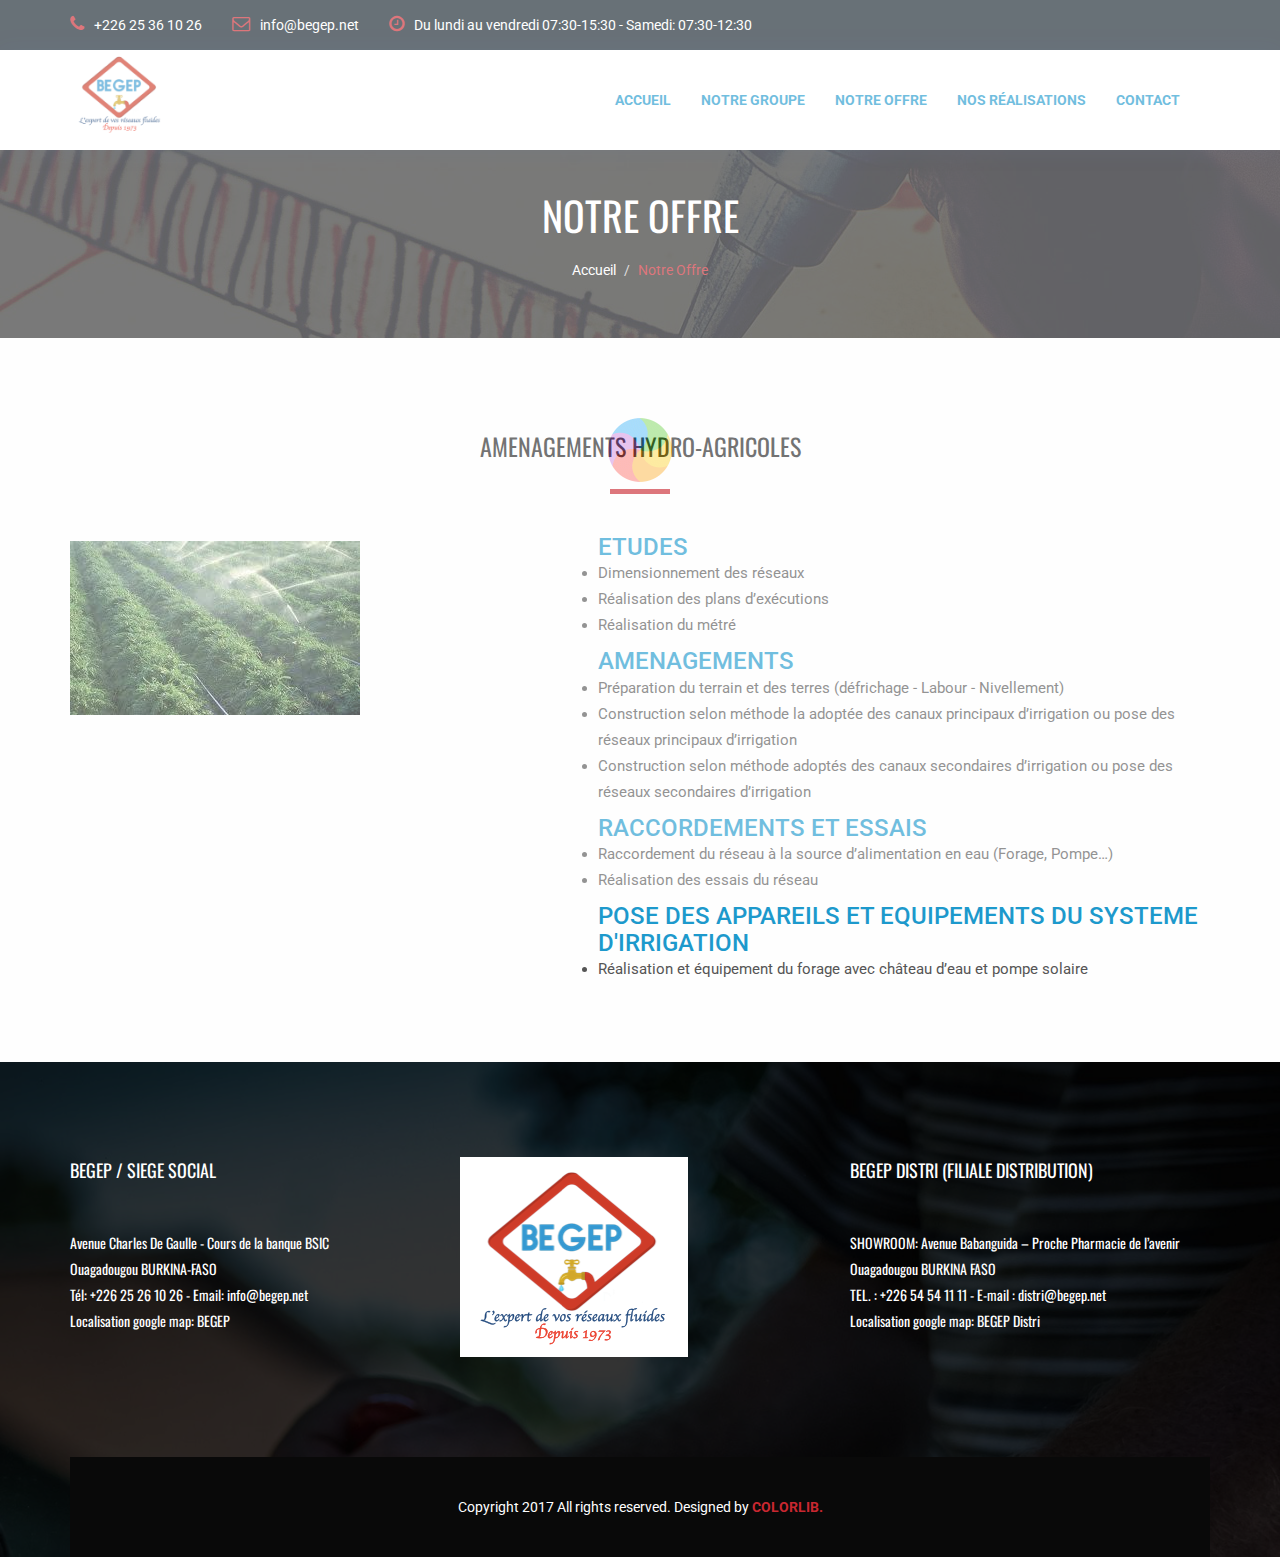
<file: amenag.hydro-agri.html>
<!DOCTYPE html>
<html lang="en">
<head>
    <meta charset="utf-8">
    <meta http-equiv="X-UA-Compatible" content="IE=edge">
    <meta name="viewport" content="width=device-width, initial-scale=1">

    <title>AMENAG. HYDRO-AGRICOLES</title>

    <!-- Favicon -->
    <link rel="icon" href="images/LogoCompletBEGEP.svg" type="image/x-icon" />
    <!-- Bootstrap CSS -->
    <link href="css/bootstrap.min.css" rel="stylesheet">
    <!-- Animate CSS -->
    <link href="vendors/animate/animate.css" rel="stylesheet">
    <!-- Icon CSS-->
	<link rel="stylesheet" href="vendors/font-awesome/css/font-awesome.min.css">
    <!-- Camera Slider -->
    <link rel="stylesheet" href="vendors/camera-slider/camera.css">
    <!-- Owlcarousel CSS-->
	<link rel="stylesheet" type="text/css" href="vendors/owl_carousel/owl.carousel.css" media="all">

    <!--Theme Styles CSS-->
	<link rel="stylesheet" type="text/css" href="css/style.css" media="all" />

    <!-- WARNING: Respond.js doesn't work if you view the page via file:// -->
    <!--[if lt IE 9]>
    <script src="js/html5shiv.min.js"></script>
    <script src="js/respond.min.js"></script>
    <![endif]-->
</head>
<body>
    <!-- Preloader -->
    <div class="preloader"></div>

	<!-- Top Header_Area -->
	<section class="top_header_area">
	    <div class="container">
            <ul class="nav navbar-nav top_nav">
                <li><a href="#"><i class="fa fa-phone"></i>+226 25 36 10 26</a></li>
                <li><a href="#"><i class="fa fa-envelope-o"></i>info@begep.net</a></li>
                <li><a href="#"><i class="fa fa-clock-o"></i>Du lundi au vendredi 07:30-15:30 - Samedi: 07:30-12:30</a></li>
            </ul>
	    </div>
	</section>
	<!-- End Top Header_Area -->

	<!-- Header_Area -->
    <nav class="navbar navbar-default header_aera" id="main_navbar">
        <div class="container">
            <!-- searchForm -->
            <div class="searchForm">
                <form action="#" class="row m0">
                    <div class="input-group">
                        <span class="input-group-addon"><i class="fa fa-search"></i></span>
                        <input type="search" name="search" class="form-control" placeholder="Type & Hit Enter">
                        <span class="input-group-addon form_hide"><i class="fa fa-times"></i></span>
                    </div>
                </form>
            </div><!-- End searchForm -->
            <!-- Brand and toggle get grouped for better mobile display -->
            <div class="col-md-2 p0">
                <div class="navbar-header">
                    <button type="button" class="navbar-toggle collapsed" data-toggle="collapse" data-target="#min_navbar">
                    <span class="sr-only">Toggle navigation</span>
                    <span class="icon-bar"></span>
                    <span class="icon-bar"></span>
                    <span class="icon-bar"></span>
                    </button>
                    <a class="navbar-brand" href="index.html"><img src="images/LogoCompletBEGEP.svg" alt=logo begep""></a>
                </div>
            </div>

            <!-- Collect the nav links, forms, and other content for toggling -->
            <div class="col-md-10 p0">
                <div class="collapse navbar-collapse" id="min_navbar">
                    <ul class="nav navbar-nav navbar-right">
                        <li> <a href="index.html">Accueil</a></li>
                         <li class="dropdown submenu">
                            <a href="#" class="dropdown-toggle" data-toggle="dropdown">Notre Groupe</a>
                            <ul class="dropdown-menu other_dropdwn">
                                <li><a href="Le.mot.du.fondateur.html">Le Mot du Fondateur</a></li>
                                <li><a href="about.html">La presentation de BEGEP</a></li>
                                 <li><a href="nos.valeurs.html">Nos Valeurs</a></li>
                            </ul>
                        <li class="dropdown submenu">
                            <a href="offre.html" class="dropdown-toggle" data-toggle="dropdown">Notre Offre</a>
                            <ul class="dropdown-menu other_dropdwn">
                                <li><a href="plomberiesanitaire.html">Plomberie Sanitaire</a></li>
                                <li><a href="Protectionincendie.html">Protection Incendie</a></li>
                                 <li><a href="AEP.html">Adduction en eau potable</a></li>
                                 <li><a href="amenag.hydro-agri.html">Aménagements hydro-agricoles</a></li>
                                  <li><a href="maintenance.html">Maintenance</a></li>
                                   <li><a href="distribution.html">Distribution</a></li>
                               </ul>
                            <li><a href="quelquesrealisations.html">Nos Réalisations</a></li>
                            <!--<li class="dropdown submenu">
                                <a href="#" class="dropdown-toggle" data-toggle="dropdown">Nos Réalisations</a>
                                <ul class="dropdown-menu other_dropdwn">
                                    <li><a href="Le.mot.du.fondateur.html">Chantiers en cours</a></li>
                                    <li><a href="quelquesrealisations.html">Quelques réalisations</a></li>
                                </ul>
                            </li>-->
                        <li><a href="contact.html">Contact</a></li>
                        <li><a  visibility: hidden><i  visibility: hidden></i></a></li>
                    </ul>
                </div><!-- /.navbar-collapse -->
            </div>
        </div><!-- /.container -->
    </nav>
	<!-- End Header_Area -->

    <!-- Banner area -->
    <section class="banner_area" data-stellar-background-ratio="0.5">
        <h2>Notre Offre</h2>
        <ol class="breadcrumb">
            <li><a href="index.html">Accueil</a></li>
            <li><a href="#" class="active">Notre Offre</a></li>
        </ol>
    </section>
    <!-- End Banner area -->

    <!-- About Us Area -->
    <section class="about_us_area row">
        <div class="container">
            <div class="tittle wow fadeInUp">
                <h2>AMENAGEMENTS HYDRO-AGRICOLES</h2>
                <!--h4>Lorem Ipsum is simply dummy text of the printing and typesetting industry</h4-->
            </div>
            <div class="row about_row">
                <div class="col-md-5 col-sm-6 about_client about_pages_client">
                    <img src="images/Amanagement_hydro-agricole2.jpg" alt="">
                </div>
                <div class="who_we_area2 col-md-7 col-sm-6">
                   <div class="subtittle">
                                <h2 visibility: hidden>PLOMBERIE SANITAIRE</h2>
                            </div>
                            
                            <ul>  <h3>ETUDES</h3> 
                                <li>Dimensionnement des réseaux</li>
                                <li>Réalisation des plans d’exécutions</li>
                                <li>Réalisation du métré</li>
                            </ul> 
                            <ul><h3>AMENAGEMENTS</h3>
                                    <li>Préparation du terrain et des terres (défrichage - Labour - Nivellement)</li> 
                                    <li>Construction selon méthode la adoptée des canaux principaux d’irrigation ou pose des réseaux principaux d’irrigation</li> 
                                    <li>Construction selon méthode adoptés des canaux secondaires d’irrigation ou pose des réseaux secondaires d’irrigation</li> 

                            </ul>
                            <ul><h3>RACCORDEMENTS ET ESSAIS</h3> 
                            <li>Raccordement du réseau à la source d’alimentation en eau (Forage, Pompe…)</li>
                            <li>Réalisation des essais du réseau</li>
                            </ul>
                            <ul><h3>POSE DES APPAREILS ET EQUIPEMENTS DU SYSTEME D'IRRIGATION</h3>
                            <li>Réalisation et équipement du forage avec château d’eau et pompe solaire</li>
                            
                           </ul>  
                        </div>
                    </div>
                    
                    <a visibility: hidden>Contactez nous</a>
                </div>
            </div>
        </div>
    </section>
    <!-- End About Us Area -->

    <!-- call Area --><ul visibility: hidden>
    <section class="call_min_area">
        <div class="container">
            <h2>+226 25 36 10 26</h2>
            <p>N'hésitez pas à prendre contact avec nous.</p>
            <div class="call_btn">
                <a href="contact.html" class="button_all">Envoyez un message</a>
            </div>
        </div>
    </section>
    <!-- End call Area -->

    <!-- Our Features Area -->
    <section class="our_feature_area">
        <div class="container">
            <div class="tittle wow fadeInUp">
                <h2>Our Features</h2>
                <h4>Lorem Ipsum is simply dummy text of the printing and typesetting industry</h4>
            </div>
            <div class="feature_row row">
                <div class="col-md-6 feature_img">
                    <img src="images/feature-man.jpg" alt="">
                </div>
                <div class="col-md-6 feature_content">
                    <div class="subtittle">
                        <h2>WHY CHOOSE US</h2>
                        <h5>There are many variations of passages of Lorem Ipsum available.</h5>
                    </div>
                    <div class="media">
                        <div class="media-left">
                            <a href="#">
                                <i class="fa fa-wrench" aria-hidden="true"></i>
                            </a>
                        </div>
                        <div class="media-body">
                            <a href="#">30+ YEARS OF EXPERIENCE</a>
                            <p>Lorem Ipsum is simply dummy text of the printing and typesetting indus-try. Lorem Ipsum has been the industry's standard dummy text ever since the 1500s</p>
                        </div>
                    </div>
                    <div class="media">
                        <div class="media-left">
                            <a href="#">
                                <i class="fa fa-rocket" aria-hidden="true"></i>
                            </a>
                        </div>
                        <div class="media-body">
                            <a href="#">QUALIFIED EXPERTS</a>
                            <p>Lorem Ipsum is simply dummy text of the printing and typesetting indus-try. Lorem Ipsum has been the industry's standard dummy text ever since the 1500s</p>
                        </div>
                    </div>
                    <div class="media">
                        <div class="media-left">
                            <a href="#">
                                <i class="fa fa-users" aria-hidden="true"></i>
                            </a>
                        </div>
                        <div class="media-body">
                            <a href="#">Best Customer Services</a>
                            <p>Lorem Ipsum is simply dummy text of the printing and typesetting indus-try. Lorem Ipsum has been the industry's standard dummy text ever since the 1500s</p>
                        </div>
                    </div>
                </div>
            </div>
        </div>
    </section>
    <!-- End Our Features Area -->

    <!-- Our Partners Area -->
    <section class="our_partners_area">
        <div class="book_now_aera">
            <div class="container">
                <div class="row book_now">
                    <div class="col-md-10 booking_text">
                        <h4>Booking now if you need build your dream home.</h4>
                        <p>Lorem ipsum dolor sit amet, consectetur adipiscing elit, sed do eiusmod tempor incididunt ut labore et dolore magna aliqua.</p>
                    </div>
                    <div class="col-md-2 p0 book_bottun">
                        <a href="#" class="button_all">book now</a>
                    </div>
                </div>
            </div>
        </div>
    </section>
</ul>
    <!-- End Our Partners Area -->



    <!-- Footer Area -->
     <footer class="footer_area">
        <div class="container">
            <div class="footer_row row">
                <div class="col-md-4 col-sm-4 footer_about">
                    <h2>BEGEP / SIEGE SOCIAL </h2>
                    <p>Avenue Charles De Gaulle - Cours de la banque BSIC<br>Ouagadougou BURKINA-FASO<br>
                     Tél: +226 25 26 10 26 - Email: info@begep.net<br>
                    Localisation google map: BEGEP
                </div>
                <div class="col-md-4 col-sm-4 footer_about">                  
                 <img src="images/LogoCompletBEGEP.svg" alt=""> 
                </div>
                <div class="col-md-4 col-sm-4 footer_about">
                    <h2>BEGEP Distri (Filiale distribution)</h2> 
                        <p>SHOWROOM: Avenue Babanguida – Proche Pharmacie de l’avenir<br>Ouagadougou BURKINA FASO<br>
                        TEL. : +226  54 54 11 11 - E-mail : distri@begep.net<br> 
                        Localisation google map: BEGEP Distri</p>
                </div> 
            </div>              
        <div class="copyright_area">
            Copyright 2017 All rights reserved. Designed by <a href="https://colorlib.com">Colorlib.</a>
        </div>
    </footer>
    <!-- End Footer Area -->

    <!-- jQuery JS -->
    <script src="js/jquery-1.12.0.min.js"></script>
    <!-- Bootstrap JS -->
    <script src="js/bootstrap.min.js"></script>
    <!-- Animate JS -->
    <script src="vendors/animate/wow.min.js"></script>
    <!-- Camera Slider -->
    <script src="vendors/camera-slider/jquery.easing.1.3.js"></script>
    <script src="vendors/camera-slider/camera.min.js"></script>
    <!-- Isotope JS -->
    <script src="vendors/isotope/imagesloaded.pkgd.min.js"></script>
    <script src="vendors/isotope/isotope.pkgd.min.js"></script>
    <!-- Progress JS -->
    <script src="vendors/Counter-Up/jquery.counterup.min.js"></script>
    <script src="vendors/Counter-Up/waypoints.min.js"></script>
    <!-- Owlcarousel JS -->
    <script src="vendors/owl_carousel/owl.carousel.min.js"></script>
    <!-- Stellar JS -->
    <script src="vendors/stellar/jquery.stellar.js"></script>
    <!-- Theme JS -->
    <script src="js/theme.js"></script>
</body>
</html>
</file>
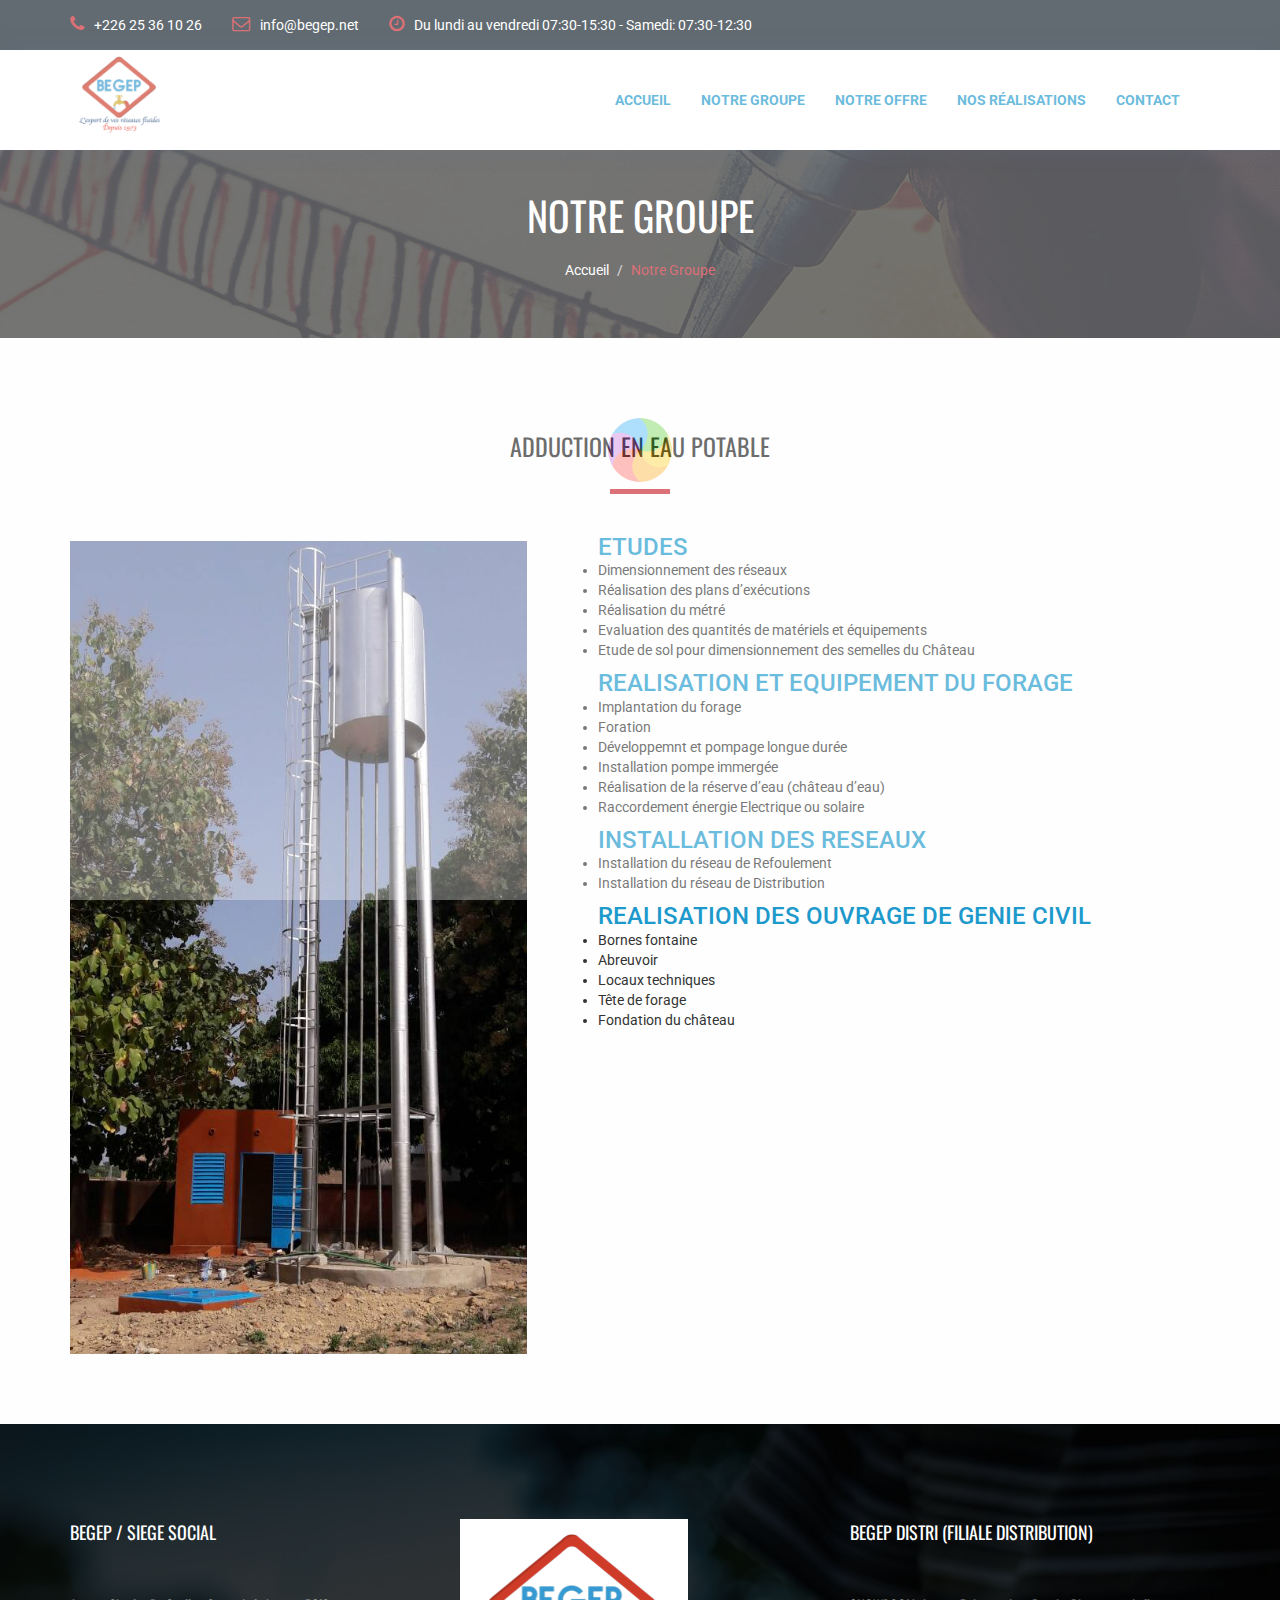
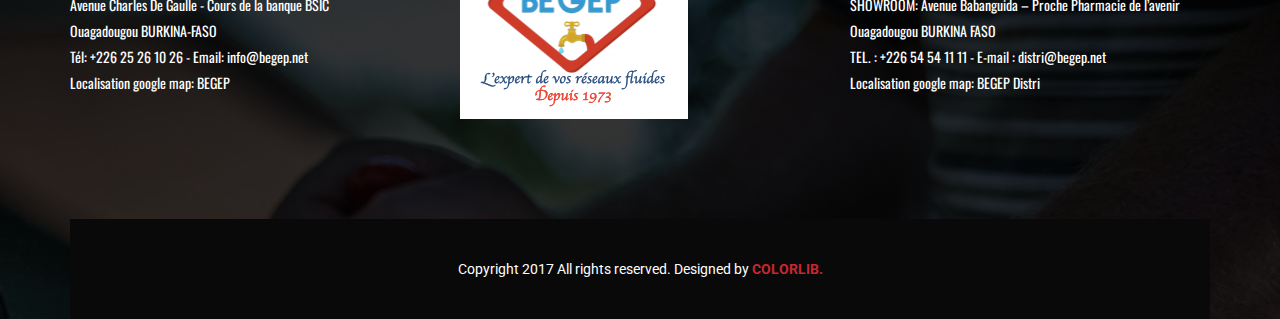
<file: chantiersencours.html>
<!DOCTYPE html>
<html lang="en">
<head>
    <meta charset="utf-8">
    <meta http-equiv="X-UA-Compatible" content="IE=edge">
    <meta name="viewport" content="width=device-width, initial-scale=1">

    <title>AEP</title>

    <!-- Favicon -->
    <link rel="icon" href="images/LogoCompletBEGEP.svg" type="image/x-icon" />
    <!-- Bootstrap CSS -->
    <link href="css/bootstrap.min.css" rel="stylesheet">
    <!-- Animate CSS -->
    <link href="vendors/animate/animate.css" rel="stylesheet">
    <!-- Icon CSS-->
	<link rel="stylesheet" href="vendors/font-awesome/css/font-awesome.min.css">
    <!-- Camera Slider -->
    <link rel="stylesheet" href="vendors/camera-slider/camera.css">
    <!-- Owlcarousel CSS-->
	<link rel="stylesheet" type="text/css" href="vendors/owl_carousel/owl.carousel.css" media="all">

    <!--Theme Styles CSS-->
	<link rel="stylesheet" type="text/css" href="css/style.css" media="all" />

    <!-- WARNING: Respond.js doesn't work if you view the page via file:// -->
    <!--[if lt IE 9]>
    <script src="js/html5shiv.min.js"></script>
    <script src="js/respond.min.js"></script>
    <![endif]-->
</head>
<body>
    <!-- Preloader -->
    <div class="preloader"></div>

	<!-- Top Header_Area -->
	<section class="top_header_area">
	    <div class="container">
            <ul class="nav navbar-nav top_nav">
                <li><a href="#"><i class="fa fa-phone"></i>+226 25 36 10 26</a></li>
                <li><a href="#"><i class="fa fa-envelope-o"></i>info@begep.net</a></li>
                <li><a href="#"><i class="fa fa-clock-o"></i>Du lundi au vendredi 07:30-15:30 - Samedi: 07:30-12:30</a></li>
            </ul>
	    </div>
	</section>
	<!-- End Top Header_Area -->

	<!-- Header_Area -->
    <nav class="navbar navbar-default header_aera" id="main_navbar">
        <div class="container">
            <!-- searchForm -->
            <div class="searchForm">
                <form action="#" class="row m0">
                    <div class="input-group">
                        <span class="input-group-addon"><i class="fa fa-search"></i></span>
                        <input type="search" name="search" class="form-control" placeholder="Type & Hit Enter">
                        <span class="input-group-addon form_hide"><i class="fa fa-times"></i></span>
                    </div>
                </form>
            </div><!-- End searchForm -->
            <!-- Brand and toggle get grouped for better mobile display -->
            <div class="col-md-2 p0">
                <div class="navbar-header">
                    <button type="button" class="navbar-toggle collapsed" data-toggle="collapse" data-target="#min_navbar">
                    <span class="sr-only">Toggle navigation</span>
                    <span class="icon-bar"></span>
                    <span class="icon-bar"></span>
                    <span class="icon-bar"></span>
                    </button>
                    <a class="navbar-brand" href="index.html"><img src="images/LogoCompletBEGEP.svg" alt=logo begep""></a>
                </div>
            </div>

            <!-- Collect the nav links, forms, and other content for toggling -->
            <div class="col-md-10 p0">
                <div class="collapse navbar-collapse" id="min_navbar">
                    <ul class="nav navbar-nav navbar-right">
                        <li> <a href="index.html">Accueil</a></li>
                         <li class="dropdown submenu">
                            <a href="#" class="dropdown-toggle" data-toggle="dropdown">Notre Groupe</a>
                            <ul class="dropdown-menu other_dropdwn">
                                <li><a href="Le.mot.du.fondateur.html">Le Mot du Fondateur</a></li>
                                <li><a href="about.html">La presentation de BEGEP</a></li>
                                 <li><a href="nos.valeurs.html">Nos Valeurs</a></li>
                            </ul>
                         <li class="dropdown submenu">
                            <a href="offre.html" class="dropdown-toggle" data-toggle="dropdown">Notre Offre</a>
                            <ul class="dropdown-menu other_dropdwn">
                                <li><a href="plomberiesanitaire.html">Plomberie Sanitaire</a></li>
                                <li><a href="Protectionincendie.html">Protection Incendie</a></li>
                                 <li><a href="AEP.html">Adduction en eau potable</a></li>
                                 <li><a href="amenag.hydro-agri.html">Aménagements hydro-agricoles</a></li>
                                  <li><a href="maintenance.html">Maintenance</a></li>
                                   <li><a href="distribution.html">Distribution</a></li>
                               </ul>                        
                              <li><a href="quelquesrealisations.html">Nos Réalisations</a></li>
                            <!--<li class="dropdown submenu">
                                <a href="#" class="dropdown-toggle" data-toggle="dropdown">Nos Réalisations</a>
                                <ul class="dropdown-menu other_dropdwn">
                                    <li><a href="Le.mot.du.fondateur.html">Chantiers en cours</a></li>
                                    <li><a href="quelquesrealisations.html">Quelques réalisations</a></li>
                                </ul>
                            </li>-->                     <li><a href="contact.html">Contact</a></li>
                        <li><a  visibility: hidden><i  visibility: hidden></i></a></li>
                    </ul>
                </div><!-- /.navbar-collapse -->
            </div>
        </div><!-- /.container -->
    </nav>
	<!-- End Header_Area -->

    <!-- Banner area -->
    <section class="banner_area" data-stellar-background-ratio="0.5">
        <h2>Notre Groupe</h2>
        <ol class="breadcrumb">
            <li><a href="index.html">Accueil</a></li>
            <li><a href="#" class="active">Notre Groupe</a></li>
        </ol>
    </section>
    <!-- End Banner area -->

    <!-- About Us Area -->
    <section class="about_us_area row">
        <div class="container">
            <div class="tittle wow fadeInUp">
                <h2>ADDUCTION EN EAU POTABLE</h2>
                <!--h4>Lorem Ipsum is simply dummy text of the printing and typesetting industry</h4-->
            </div>
            <div class="row about_row">
                <div class="col-md-5 col-sm-6 about_client about_pages_client">
                    <img src="images/chateaudeau2.jpg" alt="">
                </div>
                <div class="who_we_area col-md-7 col-sm-6">
                   <div class="subtittle">
                                <h2 visibility: hidden>PLOMBERIE SANITAIRE</h2>
                            </div>
                            
                            <ul>  <h3>ETUDES</h3> 
                                <li>Dimensionnement des réseaux</li>
                                <li>Réalisation des plans d’exécutions</li>
                                <li>Réalisation du métré</li>
                                <li>Evaluation des quantités de matériels et équipements</li>
                                <li>Etude de sol pour dimensionnement des semelles du Château</li>
                            </ul> 
                            <ul><h3> REALISATION ET EQUIPEMENT DU FORAGE </h3>
                                <li>Implantation du forage</li>
                                <li>Foration</li>
                                <li>Développemnt et pompage longue durée</li>
                                <li>Installation pompe immergée</li>
                                <li>Réalisation de la réserve d’eau (château d’eau)</li>
                                <li>Raccordement énergie Electrique ou solaire</li>
                            </ul>
                            <ul><h3>INSTALLATION DES RESEAUX</h3> 
                            <li>Installation du réseau de Refoulement</li>
                            <li>Installation du réseau de Distribution</li>
                            </ul>
                            <ul><h3>REALISATION DES OUVRAGE DE GENIE CIVIL</h3>
                                <li>Bornes fontaine</li>
                                <li>Abreuvoir</li>
                                <li>Locaux techniques</li>
                                <li>Tête de forage</li>
                                <li>Fondation du château</li>
                            </ul>  
                        </div>
                    </div>
                    
                    <a visibility: hidden>Contactez nous</a>
                </div>
            </div>
        </div>
    </section>
    <!-- End About Us Area -->

    <!-- call Area --><ul visibility: hidden>
    <section class="call_min_area">
        <div class="container">
            <h2>+226 25 36 10 26</h2>
            <p>N'hésitez pas à prendre contact avec nous.</p>
            <div class="call_btn">
                <a href="contact.html" class="button_all">Envoyez un message</a>
            </div>
        </div>
    </section>
    <!-- End call Area -->

    <!-- Our Features Area -->
    <section class="our_feature_area">
        <div class="container">
            <div class="tittle wow fadeInUp">
                <h2>Our Features</h2>
                <h4>Lorem Ipsum is simply dummy text of the printing and typesetting industry</h4>
            </div>
            <div class="feature_row row">
                <div class="col-md-6 feature_img">
                    <img src="images/feature-man.jpg" alt="">
                </div>
                <div class="col-md-6 feature_content">
                    <div class="subtittle">
                        <h2>WHY CHOOSE US</h2>
                        <h5>There are many variations of passages of Lorem Ipsum available.</h5>
                    </div>
                    <div class="media">
                        <div class="media-left">
                            <a href="#">
                                <i class="fa fa-wrench" aria-hidden="true"></i>
                            </a>
                        </div>
                        <div class="media-body">
                            <a href="#">30+ YEARS OF EXPERIENCE</a>
                            <p>Lorem Ipsum is simply dummy text of the printing and typesetting indus-try. Lorem Ipsum has been the industry's standard dummy text ever since the 1500s</p>
                        </div>
                    </div>
                    <div class="media">
                        <div class="media-left">
                            <a href="#">
                                <i class="fa fa-rocket" aria-hidden="true"></i>
                            </a>
                        </div>
                        <div class="media-body">
                            <a href="#">QUALIFIED EXPERTS</a>
                            <p>Lorem Ipsum is simply dummy text of the printing and typesetting indus-try. Lorem Ipsum has been the industry's standard dummy text ever since the 1500s</p>
                        </div>
                    </div>
                    <div class="media">
                        <div class="media-left">
                            <a href="#">
                                <i class="fa fa-users" aria-hidden="true"></i>
                            </a>
                        </div>
                        <div class="media-body">
                            <a href="#">Best Customer Services</a>
                            <p>Lorem Ipsum is simply dummy text of the printing and typesetting indus-try. Lorem Ipsum has been the industry's standard dummy text ever since the 1500s</p>
                        </div>
                    </div>
                </div>
            </div>
        </div>
    </section>
    <!-- End Our Features Area -->

    <!-- Our Partners Area -->
    <section class="our_partners_area">
        <div class="book_now_aera">
            <div class="container">
                <div class="row book_now">
                    <div class="col-md-10 booking_text">
                        <h4>Booking now if you need build your dream home.</h4>
                        <p>Lorem ipsum dolor sit amet, consectetur adipiscing elit, sed do eiusmod tempor incididunt ut labore et dolore magna aliqua.</p>
                    </div>
                    <div class="col-md-2 p0 book_bottun">
                        <a href="#" class="button_all">book now</a>
                    </div>
                </div>
            </div>
        </div>
    </section>
</ul>
    <!-- End Our Partners Area -->



    <!-- Footer Area -->
    <footer class="footer_area">
        <div class="container">
            <div class="footer_row row">
                <div class="col-md-4 col-sm-4 footer_about">
                    <h2>BEGEP / SIEGE SOCIAL </h2>
                    <p>Avenue Charles De Gaulle - Cours de la banque BSIC<br>Ouagadougou BURKINA-FASO<br>
                     Tél: +226 25 26 10 26 - Email: info@begep.net<br>
                    Localisation google map: BEGEP
                </div>
                <div class="col-md-4 col-sm-4 footer_about">                  
                 <img src="images/LogoCompletBEGEP.svg" alt=""> 
                </div>
                <div class="col-md-4 col-sm-4 footer_about">
                    <h2>BEGEP Distri (Filiale distribution)</h2> 
                        <p>SHOWROOM: Avenue Babanguida – Proche Pharmacie de l’avenir<br>Ouagadougou BURKINA FASO<br>
                        TEL. : +226  54 54 11 11 - E-mail : distri@begep.net<br> 
                        Localisation google map: BEGEP Distri</p>
                </div> 
            </div>              
        <div class="copyright_area">
            Copyright 2017 All rights reserved. Designed by <a href="https://colorlib.com">Colorlib.</a>
        </div>
    </footer>
    <!-- End Footer Area -->

    <!-- jQuery JS -->
    <script src="js/jquery-1.12.0.min.js"></script>
    <!-- Bootstrap JS -->
    <script src="js/bootstrap.min.js"></script>
    <!-- Animate JS -->
    <script src="vendors/animate/wow.min.js"></script>
    <!-- Camera Slider -->
    <script src="vendors/camera-slider/jquery.easing.1.3.js"></script>
    <script src="vendors/camera-slider/camera.min.js"></script>
    <!-- Isotope JS -->
    <script src="vendors/isotope/imagesloaded.pkgd.min.js"></script>
    <script src="vendors/isotope/isotope.pkgd.min.js"></script>
    <!-- Progress JS -->
    <script src="vendors/Counter-Up/jquery.counterup.min.js"></script>
    <script src="vendors/Counter-Up/waypoints.min.js"></script>
    <!-- Owlcarousel JS -->
    <script src="vendors/owl_carousel/owl.carousel.min.js"></script>
    <!-- Stellar JS -->
    <script src="vendors/stellar/jquery.stellar.js"></script>
    <!-- Theme JS -->
    <script src="js/theme.js"></script>
</body>
</html>
</file>
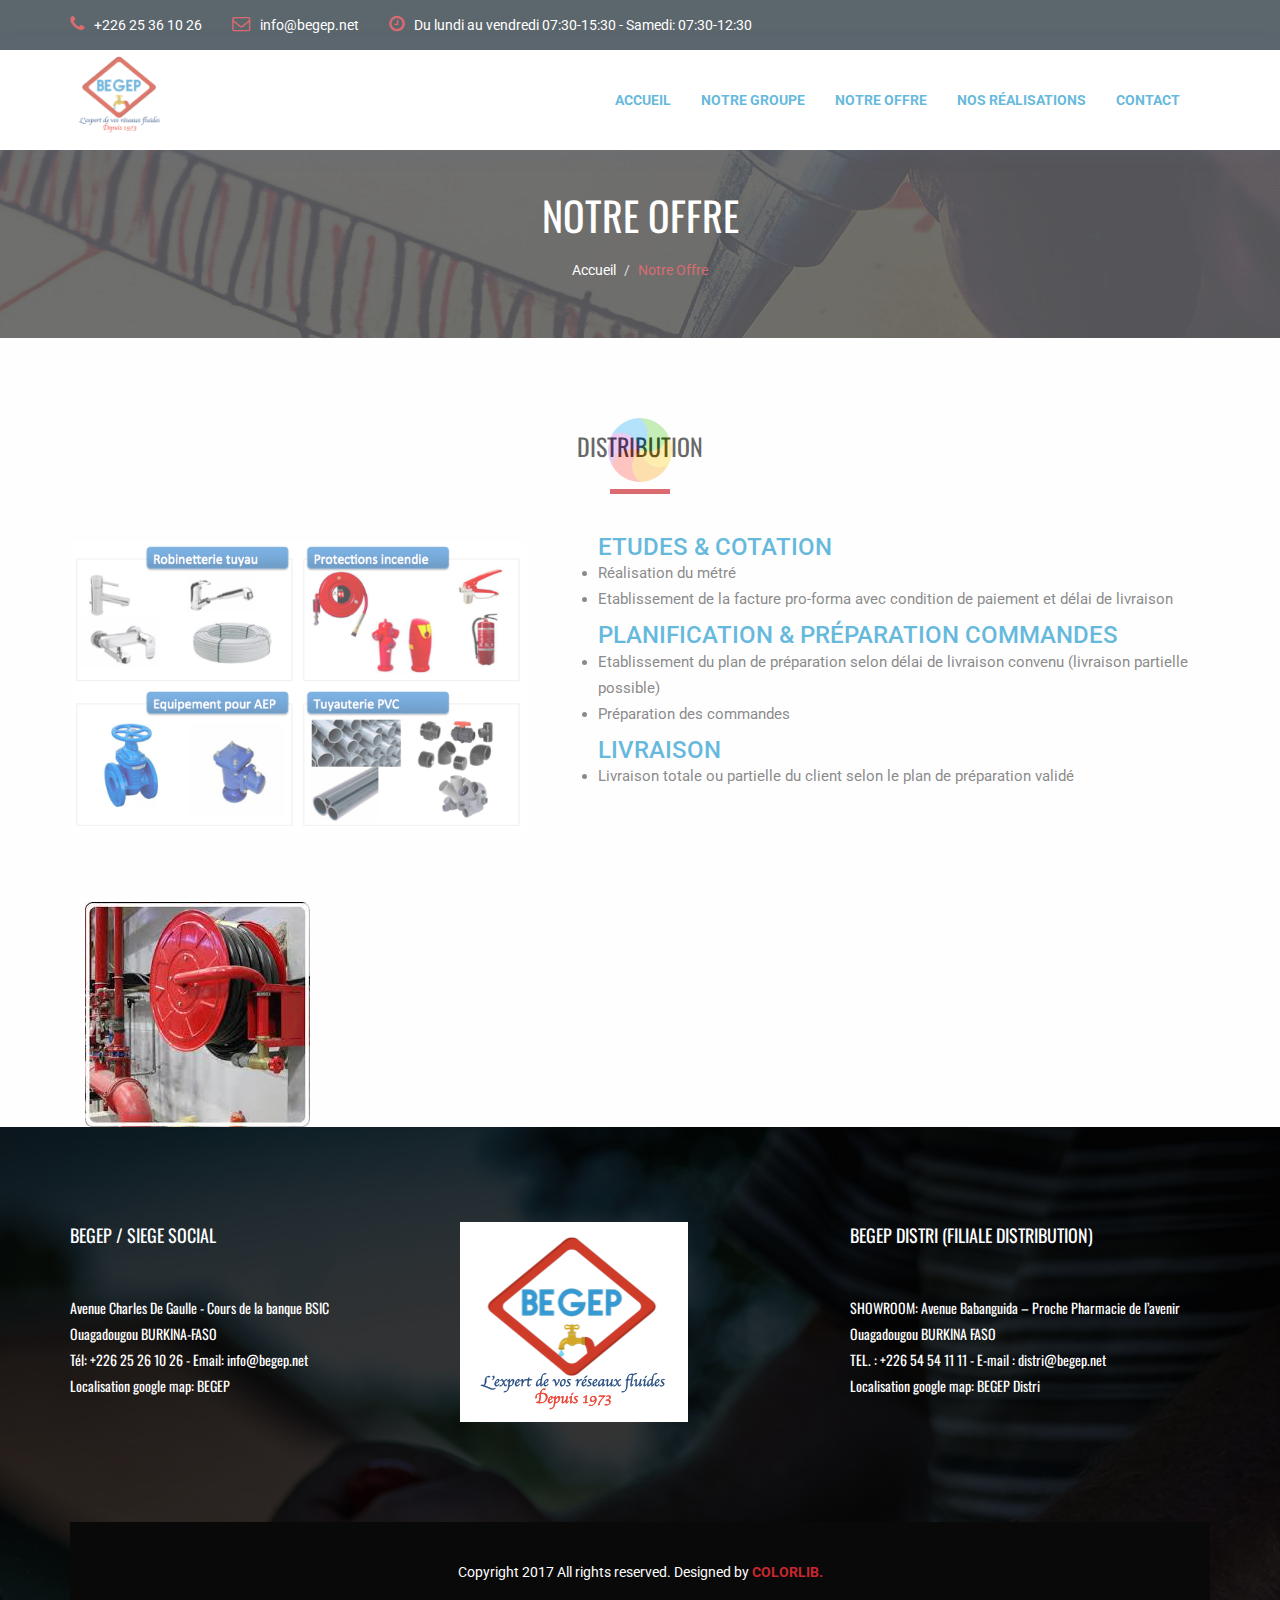
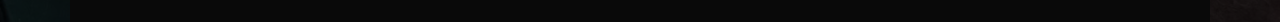
<file: distribution.html>
<!DOCTYPE html>
<html lang="en">
<head>
    <meta charset="utf-8">
    <meta http-equiv="X-UA-Compatible" content="IE=edge">
    <meta name="viewport" content="width=device-width, initial-scale=1">

    <title>BEGEP | DISTRIBUTION</title>

    <!-- Favicon -->
    <link rel="icon" href="images/LogoCompletBEGEP.svg" type="image/x-icon" />
    <!-- Bootstrap CSS -->
    <link href="css/bootstrap.min.css" rel="stylesheet">
    <!-- Animate CSS -->
    <link href="vendors/animate/animate.css" rel="stylesheet">
    <!-- Icon CSS-->
	<link rel="stylesheet" href="vendors/font-awesome/css/font-awesome.min.css">
    <!-- Camera Slider -->
    <link rel="stylesheet" href="vendors/camera-slider/camera.css">
    <!-- Owlcarousel CSS-->
	<link rel="stylesheet" type="text/css" href="vendors/owl_carousel/owl.carousel.css" media="all">

    <!--Theme Styles CSS-->
	<link rel="stylesheet" type="text/css" href="css/style.css" media="all" />

    <!-- WARNING: Respond.js doesn't work if you view the page via file:// -->
    <!--[if lt IE 9]>
    <script src="js/html5shiv.min.js"></script>
    <script src="js/respond.min.js"></script>
    <![endif]-->
</head>
<body>
    <!-- Preloader -->
    <div class="preloader"></div>

	<!-- Top Header_Area -->
	<section class="top_header_area">
	    <div class="container">
            <ul class="nav navbar-nav top_nav">
                <li><a href="#"><i class="fa fa-phone"></i>+226 25 36 10 26</a></li>
                <li><a href="#"><i class="fa fa-envelope-o"></i>info@begep.net</a></li>
                <li><a href="#"><i class="fa fa-clock-o"></i>Du lundi au vendredi 07:30-15:30 - Samedi: 07:30-12:30</a></li>
            </ul>
	    </div>
	</section>
	<!-- End Top Header_Area -->

	<!-- Header_Area -->
    <nav class="navbar navbar-default header_aera" id="main_navbar">
        <div class="container">
            <!-- searchForm -->
            <div class="searchForm">
                <form action="#" class="row m0">
                    <div class="input-group">
                        <span class="input-group-addon"><i class="fa fa-search"></i></span>
                        <input type="search" name="search" class="form-control" placeholder="Type & Hit Enter">
                        <span class="input-group-addon form_hide"><i class="fa fa-times"></i></span>
                    </div>
                </form>
            </div><!-- End searchForm -->
            <!-- Brand and toggle get grouped for better mobile display -->
            <div class="col-md-2 p0">
                <div class="navbar-header">
                    <button type="button" class="navbar-toggle collapsed" data-toggle="collapse" data-target="#min_navbar">
                    <span class="sr-only">Toggle navigation</span>
                    <span class="icon-bar"></span>
                    <span class="icon-bar"></span>
                    <span class="icon-bar"></span>
                    </button>
                    <a class="navbar-brand" href="index.html"><img src="images/LogoCompletBEGEP.svg" alt=logo begep""></a>
                </div>
            </div>

            <!-- Collect the nav links, forms, and other content for toggling -->
            <div class="col-md-10 p0">
                <div class="collapse navbar-collapse" id="min_navbar">
                    <ul class="nav navbar-nav navbar-right">
                        <li> <a href="index.html">Accueil</a></li>
                         <li class="dropdown submenu">
                            <a href="offre.html" class="dropdown-toggle" data-toggle="dropdown">Notre Groupe</a>
                            <ul class="dropdown-menu other_dropdwn">
                                <li><a href="Le.mot.du.fondateur.html">Le Mot du Fondateur</a></li>
                                <li><a href="about.html">La presentation de BEGEP</a></li>
                                 <li><a href="nos.valeurs.html">Nos Valeurs</a></li>
                            </ul>
                         <li class="dropdown submenu">
                            <a href="#" class="dropdown-toggle" data-toggle="dropdown">Notre Offre</a>
                            <ul class="dropdown-menu other_dropdwn">
                                <li><a href="plomberiesanitaire.html">Plomberie Sanitaire</a></li>
                                <li><a href="Protectionincendie.html">Protection Incendie</a></li>
                                 <li><a href="AEP.html">Adduction en eau potable</a></li>
                                 <li><a href="amenag.hydro-agri.html">Aménagements hydro-agricoles</a></li>
                                  <li><a href="maintenance.html">Maintenance</a></li>
                                   <li><a href="distribution.html">Distribution</a></li>
                               </ul>
                            <li><a href="quelquesrealisations.html">Nos Réalisations</a></li>
                            <!--<li class="dropdown submenu">
                                <a href="#" class="dropdown-toggle" data-toggle="dropdown">Nos Réalisations</a>
                                <ul class="dropdown-menu other_dropdwn">
                                    <li><a href="Le.mot.du.fondateur.html">Chantiers en cours</a></li>
                                    <li><a href="quelquesrealisations.html">Quelques réalisations</a></li>
                                </ul>
                            </li>-->
                        <li><a href="contact.html">Contact</a></li>
                        <li><a  visibility: hidden><i  visibility: hidden></i></a></li>
                    </ul>
                </div><!-- /.navbar-collapse -->
            </div>
        </div><!-- /.container -->
    </nav>
	<!-- End Header_Area -->

    <!-- Banner area -->
    <section class="banner_area" data-stellar-background-ratio="0.5">
        <h2>Notre Offre</h2>
        <ol class="breadcrumb">
            <li><a href="index.html">Accueil</a></li>
            <li><a href="#" class="active">Notre Offre</a></li>
        </ol>
    </section>
    <!-- End Banner area -->

    <!-- About Us Area -->
    <section class="about_us_area row">
        <div class="container">
            <div class="tittle wow fadeInUp">
                <h2>DISTRIBUTION</h2>
                <!--h4>Lorem Ipsum is simply dummy text of the printing and typesetting industry</h4-->
            </div>
            <div class="row about_row">
                <div class="col-md-5 col-sm-6 about_client about_pages_client">
                    <img src="images/notreoffre/Distribution.png" alt="">
                </div>
                <div class="who_we_area2 col-md-7 col-sm-6">
                   <div class="subtittle">
                                <h2 visibility: hidden>PLOMBERIE SANITAIRE</h2>
                            </div>
                             <ul><h3>ETUDES & COTATION</h3>
                                <li>Réalisation du métré</li>
                                
                                <li>Etablissement de la facture pro-forma avec condition de paiement et délai de livraison</li>
                                </ul>
                                <ul><h3>PLANIFICATION & PRÉPARATION COMMANDES</h3>
                                <li>Etablissement du plan de préparation selon délai de livraison convenu (livraison partielle possible)</li>
                                <li>Préparation des commandes</li>
                                </ul>
                                <ul><h3>LIVRAISON</h3>
                                <li>Livraison totale ou partielle du client selon le plan de préparation validé</li>
                                </ul>  
                        </div>
                    </div>
                    <div class="single_facilities col-sm-4 distribution">
                         <img src="images/Protection_incendie-1.jpg" alt="">
                    </div> 
 
                    <a visibility: hidden>Contactez nous</a>
                </div>
            </div>
        </div>
    </section>
    <!-- End About Us Area -->

    <!-- call Area --><ul visibility: hidden>
    <section class="call_min_area">
        <div class="container">
            <h2>+226 25 36 10 26</h2>
            <p>N'hésitez pas à prendre contact avec nous.</p>
            <div class="call_btn">
                <a href="contact.html" class="button_all">Envoyez un message</a>
            </div>
        </div>
    </section>
    <!-- End call Area -->

    <!-- Our Features Area -->
    <section class="our_feature_area">
        <div class="container">
            <div class="tittle wow fadeInUp">
                <h2>Our Features</h2>
                <h4>Lorem Ipsum is simply dummy text of the printing and typesetting industry</h4>
            </div>
            <div class="feature_row row">
                <div class="col-md-6 feature_img">
                    <img src="images/feature-man.jpg" alt="">
                </div>
                <div class="col-md-6 feature_content">
                    <div class="subtittle">
                        <h2>WHY CHOOSE US</h2>
                        <h5>There are many variations of passages of Lorem Ipsum available.</h5>
                    </div>
                    <div class="media">
                        <div class="media-left">
                            <a href="#">
                                <i class="fa fa-wrench" aria-hidden="true"></i>
                            </a>
                        </div>
                        <div class="media-body">
                            <a href="#">30+ YEARS OF EXPERIENCE</a>
                            <p>Lorem Ipsum is simply dummy text of the printing and typesetting indus-try. Lorem Ipsum has been the industry's standard dummy text ever since the 1500s</p>
                        </div>
                    </div>
                    <div class="media">
                        <div class="media-left">
                            <a href="#">
                                <i class="fa fa-rocket" aria-hidden="true"></i>
                            </a>
                        </div>
                        <div class="media-body">
                            <a href="#">QUALIFIED EXPERTS</a>
                            <p>Lorem Ipsum is simply dummy text of the printing and typesetting indus-try. Lorem Ipsum has been the industry's standard dummy text ever since the 1500s</p>
                        </div>
                    </div>
                    <div class="media">
                        <div class="media-left">
                            <a href="#">
                                <i class="fa fa-users" aria-hidden="true"></i>
                            </a>
                        </div>
                        <div class="media-body">
                            <a href="#">Best Customer Services</a>
                            <p>Lorem Ipsum is simply dummy text of the printing and typesetting indus-try. Lorem Ipsum has been the industry's standard dummy text ever since the 1500s</p>
                        </div>
                    </div>
                </div>
            </div>
        </div>
    </section>
    <!-- End Our Features Area -->

    <!-- Our Partners Area -->
    <section class="our_partners_area">
        <div class="book_now_aera">
            <div class="container">
                <div class="row book_now">
                    <div class="col-md-10 booking_text">
                        <h4>Booking now if you need build your dream home.</h4>
                        <p>Lorem ipsum dolor sit amet, consectetur adipiscing elit, sed do eiusmod tempor incididunt ut labore et dolore magna aliqua.</p>
                    </div>
                    <div class="col-md-2 p0 book_bottun">
                        <a href="#" class="button_all">book now</a>
                    </div>
                </div>
            </div>
        </div>
    </section>
</ul>
    <!-- End Our Partners Area -->



    <!-- Footer Area -->
     <footer class="footer_area">
        <div class="container">
            <div class="footer_row row">
                <div class="col-md-4 col-sm-4 footer_about">
                    <h2>BEGEP / SIEGE SOCIAL </h2>
                    <p>Avenue Charles De Gaulle - Cours de la banque BSIC<br>Ouagadougou BURKINA-FASO<br>
                     Tél: +226 25 26 10 26 - Email: info@begep.net<br>
                    Localisation google map: BEGEP
                </div>
                <div class="col-md-4 col-sm-4 footer_about">                  
                 <img src="images/LogoCompletBEGEP.svg" alt=""> 
                </div>
                <div class="col-md-4 col-sm-4 footer_about">
                    <h2>BEGEP Distri (Filiale distribution)</h2> 
                        <p>SHOWROOM: Avenue Babanguida – Proche Pharmacie de l’avenir<br>Ouagadougou BURKINA FASO<br>
                        TEL. : +226  54 54 11 11 - E-mail : distri@begep.net<br> 
                        Localisation google map: BEGEP Distri</p>
                </div> 
            </div>              
        <div class="copyright_area">
            Copyright 2017 All rights reserved. Designed by <a href="https://colorlib.com">Colorlib.</a>
        </div>
    </footer>
    <!-- End Footer Area -->

    <!-- jQuery JS -->
    <script src="js/jquery-1.12.0.min.js"></script>
    <!-- Bootstrap JS -->
    <script src="js/bootstrap.min.js"></script>
    <!-- Animate JS -->
    <script src="vendors/animate/wow.min.js"></script>
    <!-- Camera Slider -->
    <script src="vendors/camera-slider/jquery.easing.1.3.js"></script>
    <script src="vendors/camera-slider/camera.min.js"></script>
    <!-- Isotope JS -->
    <script src="vendors/isotope/imagesloaded.pkgd.min.js"></script>
    <script src="vendors/isotope/isotope.pkgd.min.js"></script>
    <!-- Progress JS -->
    <script src="vendors/Counter-Up/jquery.counterup.min.js"></script>
    <script src="vendors/Counter-Up/waypoints.min.js"></script>
    <!-- Owlcarousel JS -->
    <script src="vendors/owl_carousel/owl.carousel.min.js"></script>
    <!-- Stellar JS -->
    <script src="vendors/stellar/jquery.stellar.js"></script>
    <!-- Theme JS -->
    <script src="js/theme.js"></script>
</body>
</html>
</file>
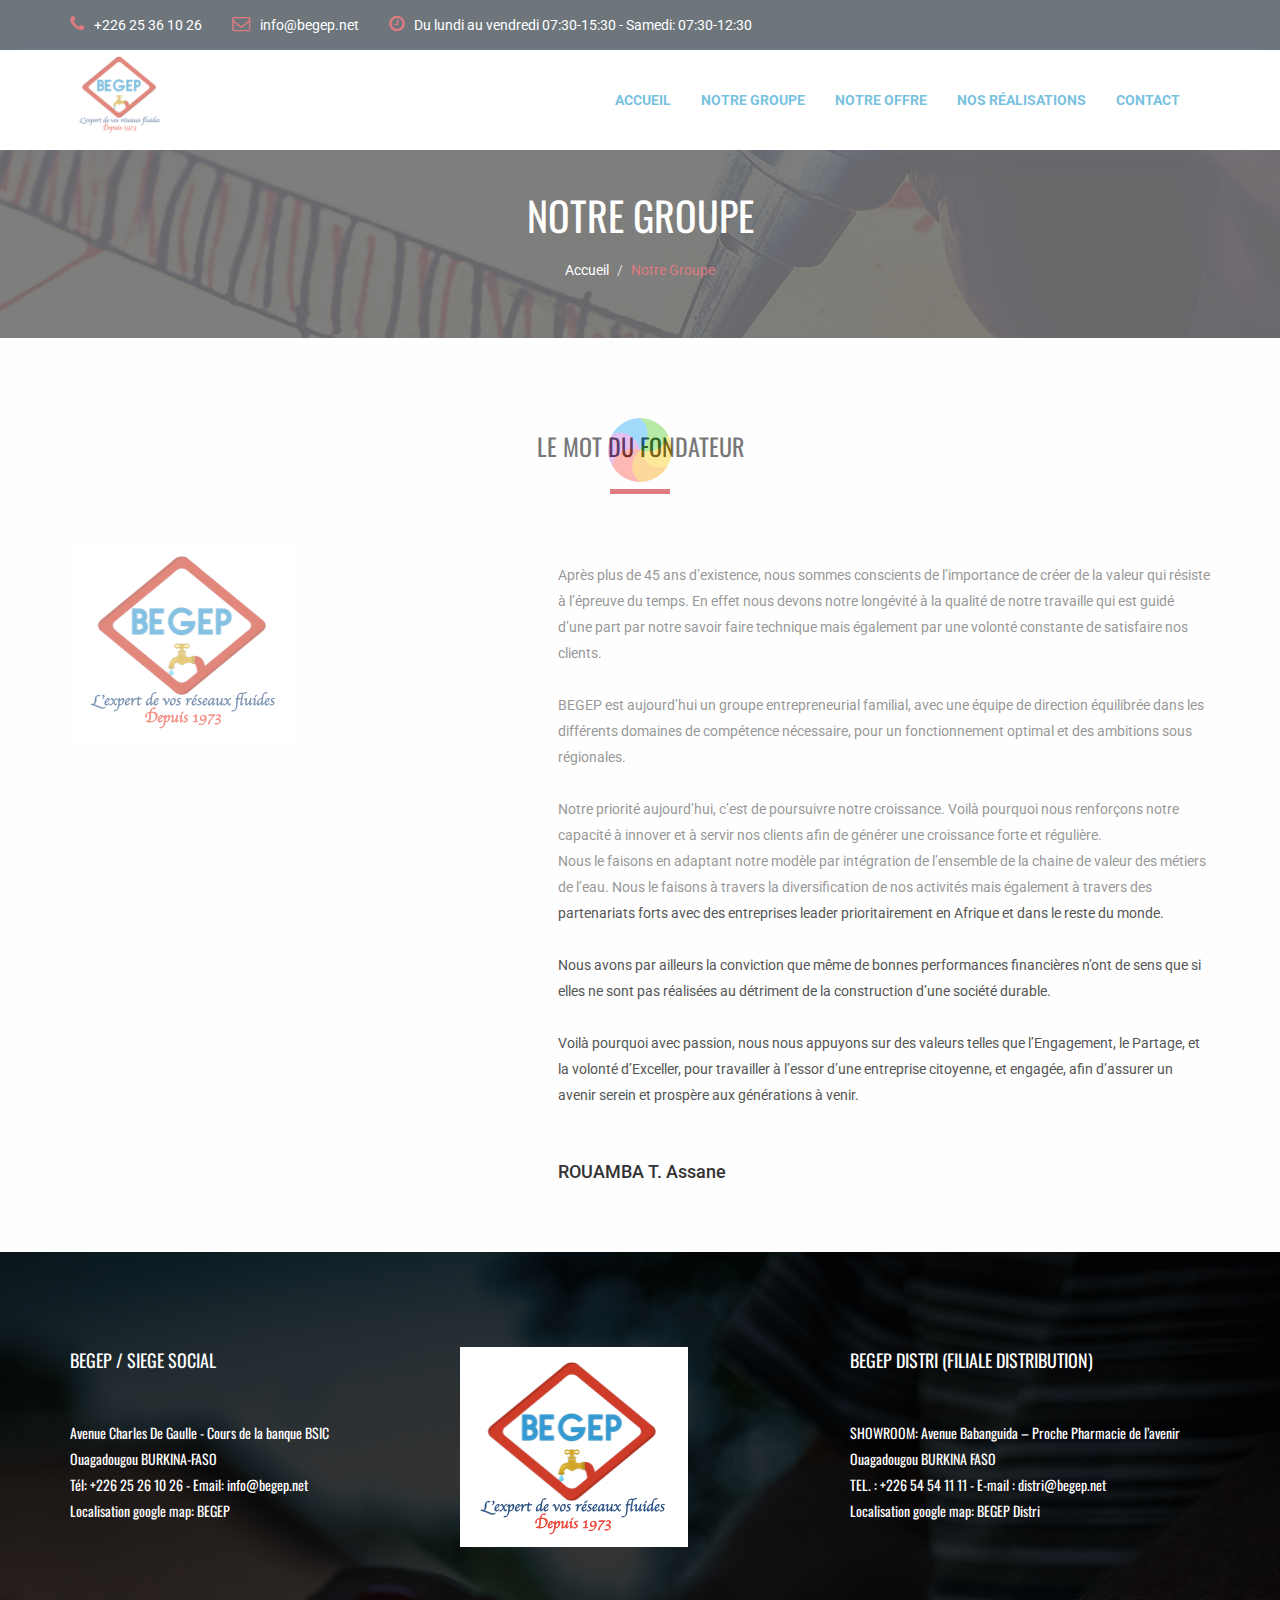
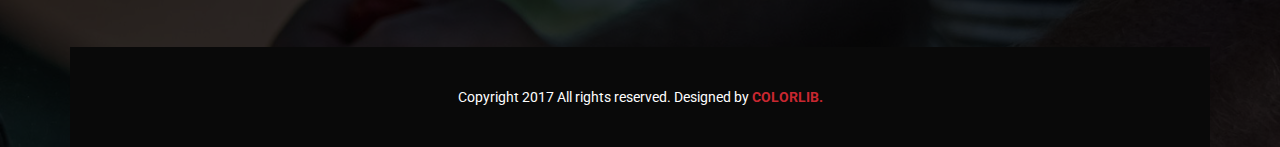
<file: Le.mot.du.fondateur.html>
<!DOCTYPE html>
<html lang="en">
<head>
    <meta charset="utf-8">
    <meta http-equiv="X-UA-Compatible" content="IE=edge">
    <meta name="viewport" content="width=device-width, initial-scale=1">

    <title>Le Mot du Fondateur</title>

    <!-- Favicon -->
    <link rel="icon" href="images/LogoCompletBEGEP.svg" type="image/x-icon" />
    <!-- Bootstrap CSS -->
    <link href="css/bootstrap.min.css" rel="stylesheet">
    <!-- Animate CSS -->
    <link href="vendors/animate/animate.css" rel="stylesheet">
    <!-- Icon CSS-->
	<link rel="stylesheet" href="vendors/font-awesome/css/font-awesome.min.css">
    <!-- Camera Slider -->
    <link rel="stylesheet" href="vendors/camera-slider/camera.css">
    <!-- Owlcarousel CSS-->
	<link rel="stylesheet" type="text/css" href="vendors/owl_carousel/owl.carousel.css" media="all">

    <!--Theme Styles CSS-->
	<link rel="stylesheet" type="text/css" href="css/style.css" media="all" />

    <!-- WARNING: Respond.js doesn't work if you view the page via file:// -->
    <!--[if lt IE 9]>
    <script src="js/html5shiv.min.js"></script>
    <script src="js/respond.min.js"></script>
    <![endif]-->
</head>
<body>
    <!-- Preloader -->
    <div class="preloader"></div>

	<!-- Top Header_Area -->
	<section class="top_header_area">
	    <div class="container">
            <ul class="nav navbar-nav top_nav">
                <li><a href="#"><i class="fa fa-phone"></i>+226 25 36 10 26</a></li>
                <li><a href="#"><i class="fa fa-envelope-o"></i>info@begep.net</a></li>
                <li><a href="#"><i class="fa fa-clock-o"></i>Du lundi au vendredi 07:30-15:30 - Samedi: 07:30-12:30</a></li>
            </ul>
	    </div>
	</section>
	<!-- End Top Header_Area -->

	<!-- Header_Area -->
    <nav class="navbar navbar-default header_aera" id="main_navbar">
        <div class="container">
            <!-- searchForm -->
            <div class="searchForm">
                <form action="#" class="row m0">
                    <div class="input-group">
                        <span class="input-group-addon"><i class="fa fa-search"></i></span>
                        <input type="search" name="search" class="form-control" placeholder="Type & Hit Enter">
                        <span class="input-group-addon form_hide"><i class="fa fa-times"></i></span>
                    </div>
                </form>
            </div><!-- End searchForm -->
            <!-- Brand and toggle get grouped for better mobile display -->
            <div class="col-md-2 p0">
                <div class="navbar-header">
                    <button type="button" class="navbar-toggle collapsed" data-toggle="collapse" data-target="#min_navbar">
                    <span class="sr-only">Toggle navigation</span>
                    <span class="icon-bar"></span>
                    <span class="icon-bar"></span>
                    <span class="icon-bar"></span>
                    </button>
                    <a class="navbar-brand" href="index.html"><img src="images/LogoCompletBEGEP.svg" alt=logo begep""></a>
                </div>
            </div>

            <!-- Collect the nav links, forms, and other content for toggling -->
            <div class="col-md-10 p0">
                <div class="collapse navbar-collapse" id="min_navbar">
                    <ul class="nav navbar-nav navbar-right">
                        <li> <a href="index.html">Accueil</a></li>
                         <li class="dropdown submenu">
                            <a href="#" class="dropdown-toggle" data-toggle="dropdown">Notre Groupe</a>
                            <ul class="dropdown-menu other_dropdwn">
                                <li><a href="Le.mot.du.fondateur.html">Le Mot du Fondateur</a></li>
                                <li><a href="about.html">La presentation de BEGEP</a></li>
                                 <li><a href="nos.valeurs.html">Nos Valeurs</a></li>
                            </ul>
                         <li class="dropdown submenu">
                            <a href="offre.html" class="dropdown-toggle" data-toggle="dropdown">Notre Offre</a>
                            <ul class="dropdown-menu other_dropdwn">
                                <li><a href="plomberiesanitaire.html">Plomberie Sanitaire</a></li>
                                <li><a href="Protectionincendie.html">Protection Incendie</a></li>
                                 <li><a href="AEP.html">Adduction en eau potable</a></li>
                                 <li><a href="amenag.hydro-agri.html">Aménagements hydro-agricoles</a></li>
                                  <li><a href="maintenance.html">Maintenance</a></li>
                                   <li><a href="distribution.html">Distribution</a></li>
                               </ul>
                            <li><a href="quelquesrealisations.html">Nos Réalisations</a></li>
                            <!--<li class="dropdown submenu">
                                <a href="#" class="dropdown-toggle" data-toggle="dropdown">Nos Réalisations</a>
                                <ul class="dropdown-menu other_dropdwn">
                                    <li><a href="Le.mot.du.fondateur.html">Chantiers en cours</a></li>
                                    <li><a href="quelquesrealisations.html">Quelques réalisations</a></li>
                                </ul>
                            </li>-->
                        <li><a href="contact.html">Contact</a></li>
                        <li><a  visibility: hidden><i  visibility: hidden></i></a></li>
                    </ul>
                </div><!-- /.navbar-collapse -->
            </div>
        </div><!-- /.container -->
    </nav>
	<!-- End Header_Area -->

    <!-- Banner area -->
    <section class="banner_area" data-stellar-background-ratio="0.5">
        <h2>Notre Groupe</h2>
        <ol class="breadcrumb">
            <li><a href="index.html">Accueil</a></li>
            <li><a href="#" class="active">Notre Groupe</a></li>
        </ol>
    </section>
    <!-- End Banner area -->

    <!-- About Us Area -->
    <section class="about_us_area row">
        <div class="container">
            <div class="tittle wow fadeInUp">
                <h2>Le mot du Fondateur</h2>
                <!--h4>Lorem Ipsum is simply dummy text of the printing and typesetting industry</h4-->
            </div>
            <div class="row about_row">
                <div class="col-md-5 col-sm-6 about_client about_pages_client">
                    <img src="images/LogoCompletBEGEP.png" alt="logo BEGEP">
                </div>
                <div class="who_we_area col-md-7 col-sm-6">
                    <div class="subtittle">
                        <h2 visibility: hidden>Le mot du Fondateur</h2>
                    </div>
                    <p>Après plus de 45 ans d’existence, nous sommes conscients de l’importance de créer de la valeur qui résiste à l’épreuve du temps. En effet nous devons notre longévité à la qualité de notre travaille qui est guidé d’une part par notre savoir faire technique mais également par une volonté constante de satisfaire nos clients.<br><br>

BEGEP est aujourd’hui un groupe entrepreneurial familial, avec une équipe de direction équilibrée dans les différents domaines de compétence nécessaire, pour un fonctionnement optimal et des ambitions sous régionales.<br><br>

Notre priorité aujourd’hui, c’est de poursuivre notre croissance. Voilà pourquoi nous renforçons notre capacité à innover et à servir nos clients afin de générer une croissance forte et régulière.<br>
Nous le faisons en adaptant notre modèle par intégration de l’ensemble de la chaine de valeur des métiers de l’eau. Nous le faisons à travers la diversification de nos activités mais également à travers des partenariats forts avec des entreprises leader prioritairement en Afrique et dans le reste du monde.<br><br>

Nous avons par ailleurs la conviction que même de bonnes performances financières n’ont de sens que si elles ne sont pas réalisées au détriment de la construction d’une société durable.<br><br>
Voilà pourquoi avec passion,  nous nous appuyons sur des valeurs telles que l’Engagement, le Partage, et la volonté d’Exceller, pour travailler  à l’essor d’une entreprise citoyenne, et engagée, afin d’assurer un avenir serein et prospère aux générations à venir.
</p>
                        <h4 text-align>ROUAMBA T. Assane</h4>
                    <a visibility: hidden>Contactez nous</a>
                </div>
            </div>
        </div>
    </section>
    <!-- End About Us Area -->

    <!-- call Area --><ul visibility: hidden>
    <section class="call_min_area">
        <div class="container">
            <h2>+226 25 36 10 26</h2>
            <p>N'hésitez pas à prendre contact avec nous.</p>
            <div class="call_btn">
                <a href="contact.html" class="button_all">Envoyez un message</a>
            </div>
        </div>
    </section>
    <!-- End call Area -->

    <!-- Our Features Area -->
    <section class="our_feature_area">
        <div class="container">
            <div class="tittle wow fadeInUp">
                <h2>Our Features</h2>
                <h4>Lorem Ipsum is simply dummy text of the printing and typesetting industry</h4>
            </div>
            <div class="feature_row row">
                <div class="col-md-6 feature_img">
                    <img src="images/feature-man.jpg" alt="">
                </div>
                <div class="col-md-6 feature_content">
                    <div class="subtittle">
                        <h2>WHY CHOOSE US</h2>
                        <h5>There are many variations of passages of Lorem Ipsum available.</h5>
                    </div>
                    <div class="media">
                        <div class="media-left">
                            <a href="#">
                                <i class="fa fa-wrench" aria-hidden="true"></i>
                            </a>
                        </div>
                        <div class="media-body">
                            <a href="#">30+ YEARS OF EXPERIENCE</a>
                            <p>Lorem Ipsum is simply dummy text of the printing and typesetting indus-try. Lorem Ipsum has been the industry's standard dummy text ever since the 1500s</p>
                        </div>
                    </div>
                    <div class="media">
                        <div class="media-left">
                            <a href="#">
                                <i class="fa fa-rocket" aria-hidden="true"></i>
                            </a>
                        </div>
                        <div class="media-body">
                            <a href="#">QUALIFIED EXPERTS</a>
                            <p>Lorem Ipsum is simply dummy text of the printing and typesetting indus-try. Lorem Ipsum has been the industry's standard dummy text ever since the 1500s</p>
                        </div>
                    </div>
                    <div class="media">
                        <div class="media-left">
                            <a href="#">
                                <i class="fa fa-users" aria-hidden="true"></i>
                            </a>
                        </div>
                        <div class="media-body">
                            <a href="#">Best Customer Services</a>
                            <p>Lorem Ipsum is simply dummy text of the printing and typesetting indus-try. Lorem Ipsum has been the industry's standard dummy text ever since the 1500s</p>
                        </div>
                    </div>
                </div>
            </div>
        </div>
    </section>
    <!-- End Our Features Area -->

    <!-- Our Partners Area -->
    <section class="our_partners_area">
        <div class="book_now_aera">
            <div class="container">
                <div class="row book_now">
                    <div class="col-md-10 booking_text">
                        <h4>Booking now if you need build your dream home.</h4>
                        <p>Lorem ipsum dolor sit amet, consectetur adipiscing elit, sed do eiusmod tempor incididunt ut labore et dolore magna aliqua.</p>
                    </div>
                    <div class="col-md-2 p0 book_bottun">
                        <a href="#" class="button_all">book now</a>
                    </div>
                </div>
            </div>
        </div>
    </section>
</ul>
    <!-- End Our Partners Area -->



    <!-- Footer Area -->
    <footer class="footer_area">
        <div class="container">
            <div class="footer_row row">
                <div class="col-md-4 col-sm-4 footer_about">
                    <h2>BEGEP / SIEGE SOCIAL </h2>
                    <p>Avenue Charles De Gaulle - Cours de la banque BSIC<br>Ouagadougou BURKINA-FASO<br>
                     Tél: +226 25 26 10 26 - Email: info@begep.net<br>
                    Localisation google map: BEGEP
                </div>
                <div class="col-md-4 col-sm-4 footer_about">                  
                 <img src="images/LogoCompletBEGEP.svg" alt=""> 
                </div>
                <div class="col-md-4 col-sm-4 footer_about">
                    <h2>BEGEP Distri (Filiale distribution)</h2> 
                        <p>SHOWROOM: Avenue Babanguida – Proche Pharmacie de l’avenir<br>Ouagadougou BURKINA FASO<br>
                        TEL. : +226  54 54 11 11 - E-mail : distri@begep.net<br> 
                        Localisation google map: BEGEP Distri</p>
                </div> 
            </div>              
        <div class="copyright_area">
            Copyright 2017 All rights reserved. Designed by <a href="https://colorlib.com">Colorlib.</a>
        </div>
    </footer>
    <!-- End Footer Area -->

    <!-- jQuery JS -->
    <script src="js/jquery-1.12.0.min.js"></script>
    <!-- Bootstrap JS -->
    <script src="js/bootstrap.min.js"></script>
    <!-- Animate JS -->
    <script src="vendors/animate/wow.min.js"></script>
    <!-- Camera Slider -->
    <script src="vendors/camera-slider/jquery.easing.1.3.js"></script>
    <script src="vendors/camera-slider/camera.min.js"></script>
    <!-- Isotope JS -->
    <script src="vendors/isotope/imagesloaded.pkgd.min.js"></script>
    <script src="vendors/isotope/isotope.pkgd.min.js"></script>
    <!-- Progress JS -->
    <script src="vendors/Counter-Up/jquery.counterup.min.js"></script>
    <script src="vendors/Counter-Up/waypoints.min.js"></script>
    <!-- Owlcarousel JS -->
    <script src="vendors/owl_carousel/owl.carousel.min.js"></script>
    <!-- Stellar JS -->
    <script src="vendors/stellar/jquery.stellar.js"></script>
    <!-- Theme JS -->
    <script src="js/theme.js"></script>
</body>
</html>
</file>
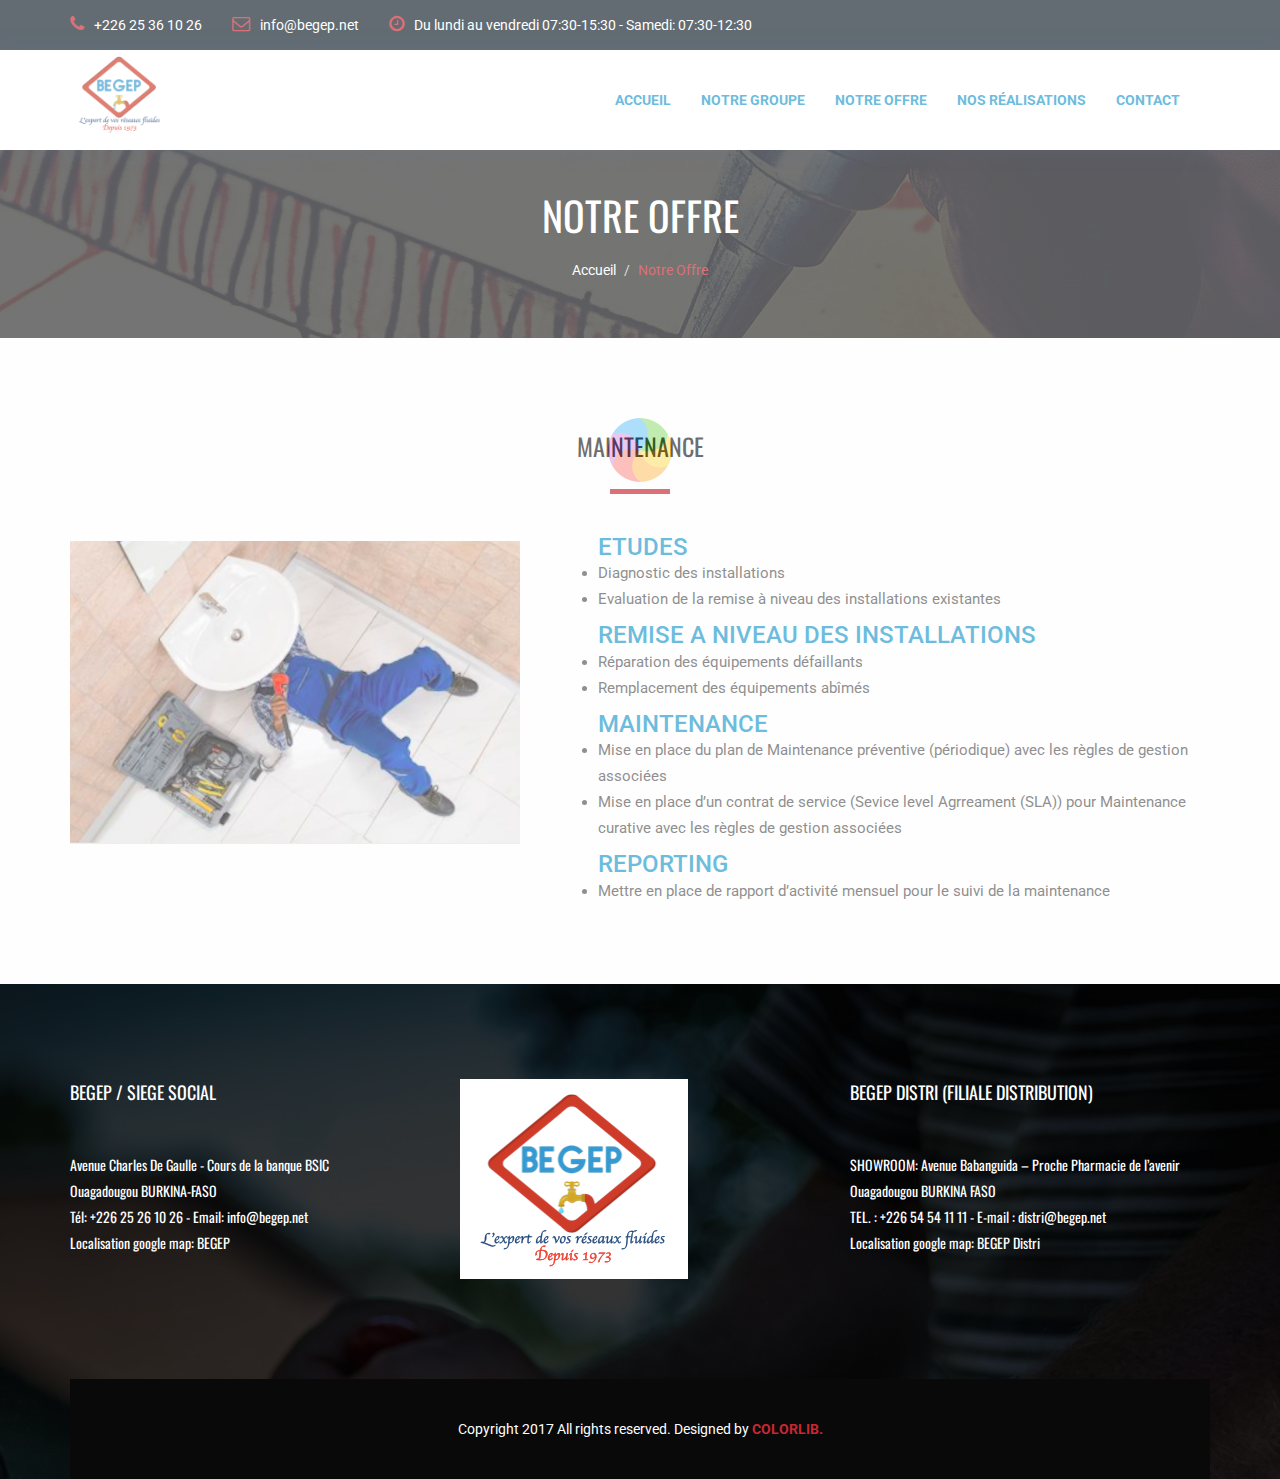
<file: maintenance.html>
<!DOCTYPE html>
<html lang="en">
<head>
    <meta charset="utf-8">
    <meta http-equiv="X-UA-Compatible" content="IE=edge">
    <meta name="viewport" content="width=device-width, initial-scale=1">

    <title>BEGEP | MAINTENANCE</title>

    <!-- Favicon -->
    <link rel="icon" href="images/LogoCompletBEGEP.svg" type="image/x-icon" />
    <!-- Bootstrap CSS -->
    <link href="css/bootstrap.min.css" rel="stylesheet">
    <!-- Animate CSS -->
    <link href="vendors/animate/animate.css" rel="stylesheet">
    <!-- Icon CSS-->
	<link rel="stylesheet" href="vendors/font-awesome/css/font-awesome.min.css">
    <!-- Camera Slider -->
    <link rel="stylesheet" href="vendors/camera-slider/camera.css">
    <!-- Owlcarousel CSS-->
	<link rel="stylesheet" type="text/css" href="vendors/owl_carousel/owl.carousel.css" media="all">

    <!--Theme Styles CSS-->
	<link rel="stylesheet" type="text/css" href="css/style.css" media="all" />

    <!-- WARNING: Respond.js doesn't work if you view the page via file:// -->
    <!--[if lt IE 9]>
    <script src="js/html5shiv.min.js"></script>
    <script src="js/respond.min.js"></script>
    <![endif]-->
</head>
<body>
    <!-- Preloader -->
    <div class="preloader"></div>

	<!-- Top Header_Area -->
	<section class="top_header_area">
	    <div class="container">
            <ul class="nav navbar-nav top_nav">
                <li><a href="#"><i class="fa fa-phone"></i>+226 25 36 10 26</a></li>
                <li><a href="#"><i class="fa fa-envelope-o"></i>info@begep.net</a></li>
                <li><a href="#"><i class="fa fa-clock-o"></i>Du lundi au vendredi 07:30-15:30 - Samedi: 07:30-12:30</a></li>
            </ul>
	    </div>
	</section>
	<!-- End Top Header_Area -->

	<!-- Header_Area -->
    <nav class="navbar navbar-default header_aera" id="main_navbar">
        <div class="container">
            <!-- searchForm -->
            <div class="searchForm">
                <form action="#" class="row m0">
                    <div class="input-group">
                        <span class="input-group-addon"><i class="fa fa-search"></i></span>
                        <input type="search" name="search" class="form-control" placeholder="Type & Hit Enter">
                        <span class="input-group-addon form_hide"><i class="fa fa-times"></i></span>
                    </div>
                </form>
            </div><!-- End searchForm -->
            <!-- Brand and toggle get grouped for better mobile display -->
            <div class="col-md-2 p0">
                <div class="navbar-header">
                    <button type="button" class="navbar-toggle collapsed" data-toggle="collapse" data-target="#min_navbar">
                    <span class="sr-only">Toggle navigation</span>
                    <span class="icon-bar"></span>
                    <span class="icon-bar"></span>
                    <span class="icon-bar"></span>
                    </button>
                    <a class="navbar-brand" href="index.html"><img src="images/LogoCompletBEGEP.svg" alt=logo begep""></a>
                </div>
            </div>

            <!-- Collect the nav links, forms, and other content for toggling -->
            <div class="col-md-10 p0">
                <div class="collapse navbar-collapse" id="min_navbar">
                    <ul class="nav navbar-nav navbar-right">
                        <li> <a href="index.html">Accueil</a></li>
                         <li class="dropdown submenu">
                            <a href="#" class="dropdown-toggle" data-toggle="dropdown">Notre Groupe</a>
                            <ul class="dropdown-menu other_dropdwn">
                                <li><a href="Le.mot.du.fondateur.html">Le Mot du Fondateur</a></li>
                                <li><a href="about.html">La presentation de BEGEP</a></li>
                                 <li><a href="nos.valeurs.html">Nos Valeurs</a></li>
                            </ul>
                         <li class="dropdown submenu">
                            <a href="offre.html" class="dropdown-toggle" data-toggle="dropdown">Notre Offre</a>
                            <ul class="dropdown-menu other_dropdwn">
                                <li><a href="plomberiesanitaire.html">Plomberie Sanitaire</a></li>
                                <li><a href="Protectionincendie.html">Protection Incendie</a></li>
                                 <li><a href="AEP.html">Adduction en eau potable</a></li>
                                 <li><a href="amenag.hydro-agri.html">Aménagements hydro-agricoles</a></li>
                                  <li><a href="maintenance.html">Maintenance</a></li>
                                   <li><a href="distribution.html">Distribution</a></li>
                               </ul>
                             <li><a href="quelquesrealisations.html">Nos Réalisations</a></li>
                            <!--<li class="dropdown submenu">
                                <a href="#" class="dropdown-toggle" data-toggle="dropdown">Nos Réalisations</a>
                                <ul class="dropdown-menu other_dropdwn">
                                    <li><a href="Le.mot.du.fondateur.html">Chantiers en cours</a></li>
                                    <li><a href="quelquesrealisations.html">Quelques réalisations</a></li>
                                </ul>
                            </li>-->
                        <li><a href="contact.html">Contact</a></li>
                        <li><a  visibility: hidden><i  visibility: hidden></i></a></li>
                    </ul>
                </div><!-- /.navbar-collapse -->
            </div>
        </div><!-- /.container -->
    </nav>
	<!-- End Header_Area -->

    <!-- Banner area -->
    <section class="banner_area" data-stellar-background-ratio="0.5">
        <h2>Notre Offre</h2>
        <ol class="breadcrumb">
            <li><a href="index.html">Accueil</a></li>
            <li><a href="#" class="active">Notre Offre</a></li>
        </ol>
    </section>
    <!-- End Banner area -->

    <!-- About Us Area -->
    <section class="about_us_area row">
        <div class="container">
            <div class="tittle wow fadeInUp">
                <h2>MAINTENANCE</h2>
                <!--h4>Lorem Ipsum is simply dummy text of the printing and typesetting industry</h4-->
            </div>
            <div class="row about_row">
                <div class="col-md-5 col-sm-6 about_client about_pages_client">
                    <img src="images/notreoffre/Maintenance2.png" alt="">
                </div>
                <div class="who_we_area2 col-md-7 col-sm-6">
                   <div class="subtittle">
                                <h2 visibility: hidden>PLOMBERIE SANITAIRE</h2>
                            </div>
                            <ul>  <h3>ETUDES</h3>
                            <li>Diagnostic des installations</li>
                            <li>Evaluation de la remise à niveau des installations existantes</li>  
                         </ul> 
                             <ul><h3>REMISE A NIVEAU DES INSTALLATIONS</h3> 
                             <li>Réparation des équipements défaillants</li> 
                             <li>Remplacement des équipements abîmés</li>
                             </ul>
                             <ul><h3>MAINTENANCE</h3>
                             <li>Mise en place du plan de Maintenance préventive (périodique) avec les règles de gestion associées</li>
                             <li>Mise en place d’un contrat de service (Sevice level Agrreament (SLA))  pour Maintenance curative avec les règles de gestion associées</li>
                             </ul>
                             <ul><h3>REPORTING</h3>
                             <li>Mettre en place de rapport d’activité mensuel pour le suivi de la maintenance</li>
                             </ul>
                        </div>
                    </div>
                   
                    <a visibility: hidden>Contactez nous</a>
                </div>
            </div>
        </div>
    </section>
    <!-- End About Us Area -->

    <!-- call Area --><ul visibility: hidden>
    <section class="call_min_area">
        <div class="container">
            <h2>+226 25 36 10 26</h2>
            <p>N'hésitez pas à prendre contact avec nous.</p>
            <div class="call_btn">
                <a href="contact.html" class="button_all">Envoyez un message</a>
            </div>
        </div>
    </section>
    <!-- End call Area -->

    <!-- Our Features Area -->
    <section class="our_feature_area">
        <div class="container">
            <div class="tittle wow fadeInUp">
                <h2>Our Features</h2>
                <h4>Lorem Ipsum is simply dummy text of the printing and typesetting industry</h4>
            </div>
            <div class="feature_row row">
                <div class="col-md-6 feature_img">
                    <img src="images/feature-man.jpg" alt="">
                </div>
                <div class="col-md-6 feature_content">
                    <div class="subtittle">
                        <h2>WHY CHOOSE US</h2>
                        <h5>There are many variations of passages of Lorem Ipsum available.</h5>
                    </div>
                    <div class="media">
                        <div class="media-left">
                            <a href="#">
                                <i class="fa fa-wrench" aria-hidden="true"></i>
                            </a>
                        </div>
                        <div class="media-body">
                            <a href="#">30+ YEARS OF EXPERIENCE</a>
                            <p>Lorem Ipsum is simply dummy text of the printing and typesetting indus-try. Lorem Ipsum has been the industry's standard dummy text ever since the 1500s</p>
                        </div>
                    </div>
                    <div class="media">
                        <div class="media-left">
                            <a href="#">
                                <i class="fa fa-rocket" aria-hidden="true"></i>
                            </a>
                        </div>
                        <div class="media-body">
                            <a href="#">QUALIFIED EXPERTS</a>
                            <p>Lorem Ipsum is simply dummy text of the printing and typesetting indus-try. Lorem Ipsum has been the industry's standard dummy text ever since the 1500s</p>
                        </div>
                    </div>
                    <div class="media">
                        <div class="media-left">
                            <a href="#">
                                <i class="fa fa-users" aria-hidden="true"></i>
                            </a>
                        </div>
                        <div class="media-body">
                            <a href="#">Best Customer Services</a>
                            <p>Lorem Ipsum is simply dummy text of the printing and typesetting indus-try. Lorem Ipsum has been the industry's standard dummy text ever since the 1500s</p>
                        </div>
                    </div>
                </div>
            </div>
        </div>
    </section>
    <!-- End Our Features Area -->

    <!-- Our Partners Area -->
    <section class="our_partners_area">
        <div class="book_now_aera">
            <div class="container">
                <div class="row book_now">
                    <div class="col-md-10 booking_text">
                        <h4>Booking now if you need build your dream home.</h4>
                        <p>Lorem ipsum dolor sit amet, consectetur adipiscing elit, sed do eiusmod tempor incididunt ut labore et dolore magna aliqua.</p>
                    </div>
                    <div class="col-md-2 p0 book_bottun">
                        <a href="#" class="button_all">book now</a>
                    </div>
                </div>
            </div>
        </div>
    </section>
</ul>
    <!-- End Our Partners Area -->



    <!-- Footer Area -->
     <footer class="footer_area">
        <div class="container">
            <div class="footer_row row">
                <div class="col-md-4 col-sm-4 footer_about">
                    <h2>BEGEP / SIEGE SOCIAL </h2>
                    <p>Avenue Charles De Gaulle - Cours de la banque BSIC<br>Ouagadougou BURKINA-FASO<br>
                     Tél: +226 25 26 10 26 - Email: info@begep.net<br>
                    Localisation google map: BEGEP
                </div>
                <div class="col-md-4 col-sm-4 footer_about">                  
                 <img src="images/LogoCompletBEGEP.svg" alt=""> 
                </div>
                <div class="col-md-4 col-sm-4 footer_about">
                    <h2>BEGEP Distri (Filiale distribution)</h2> 
                        <p>SHOWROOM: Avenue Babanguida – Proche Pharmacie de l’avenir<br>Ouagadougou BURKINA FASO<br>
                        TEL. : +226  54 54 11 11 - E-mail : distri@begep.net<br> 
                        Localisation google map: BEGEP Distri</p>
                </div> 
            </div>              
        <div class="copyright_area">
            Copyright 2017 All rights reserved. Designed by <a href="https://colorlib.com">Colorlib.</a>
        </div>
    </footer>
    <!-- End Footer Area -->

    <!-- jQuery JS -->
    <script src="js/jquery-1.12.0.min.js"></script>
    <!-- Bootstrap JS -->
    <script src="js/bootstrap.min.js"></script>
    <!-- Animate JS -->
    <script src="vendors/animate/wow.min.js"></script>
    <!-- Camera Slider -->
    <script src="vendors/camera-slider/jquery.easing.1.3.js"></script>
    <script src="vendors/camera-slider/camera.min.js"></script>
    <!-- Isotope JS -->
    <script src="vendors/isotope/imagesloaded.pkgd.min.js"></script>
    <script src="vendors/isotope/isotope.pkgd.min.js"></script>
    <!-- Progress JS -->
    <script src="vendors/Counter-Up/jquery.counterup.min.js"></script>
    <script src="vendors/Counter-Up/waypoints.min.js"></script>
    <!-- Owlcarousel JS -->
    <script src="vendors/owl_carousel/owl.carousel.min.js"></script>
    <!-- Stellar JS -->
    <script src="vendors/stellar/jquery.stellar.js"></script>
    <!-- Theme JS -->
    <script src="js/theme.js"></script>
</body>
</html>
</file>
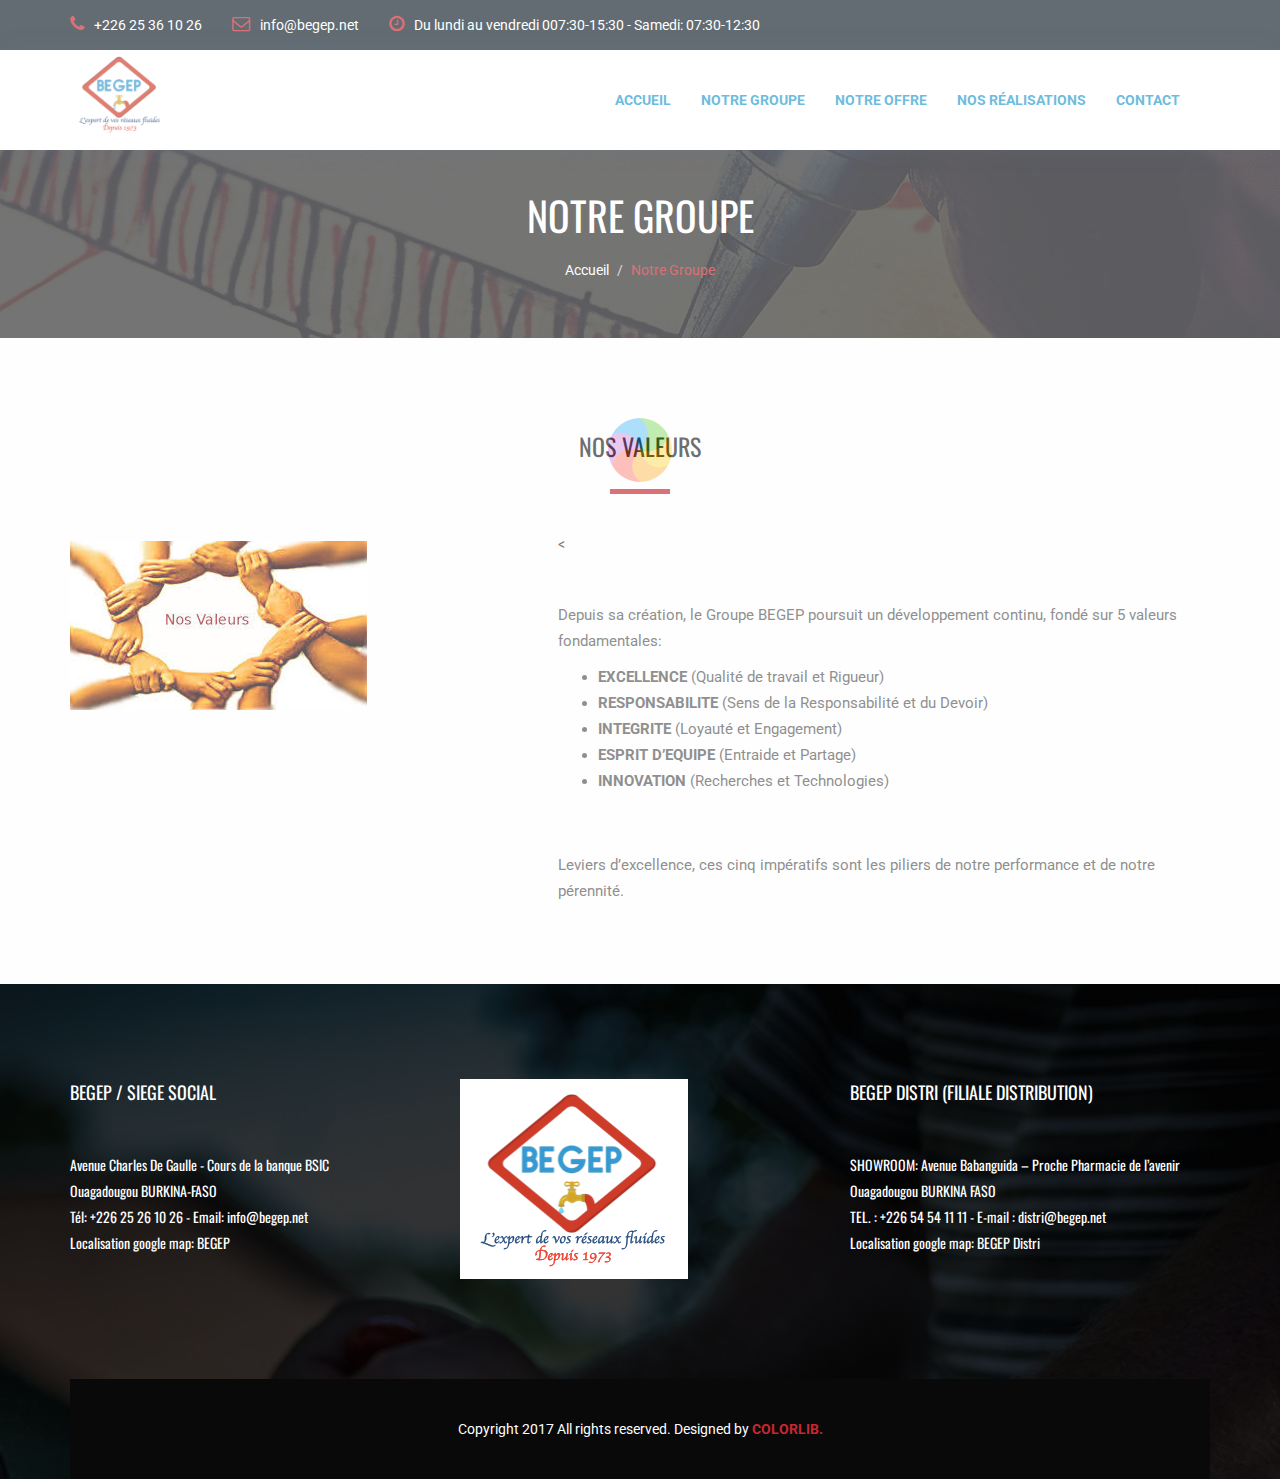
<file: nos.valeurs.html>
<!DOCTYPE html>
<html lang="en">
<head>
    <meta charset="utf-8">
    <meta http-equiv="X-UA-Compatible" content="IE=edge">
    <meta name="viewport" content="width=device-width, initial-scale=1">

    <title>Nos Valeurs</title>

    <!-- Favicon -->
    <link rel="icon" href="images/LogoCompletBEGEP.svg" type="image/x-icon" />
    <!-- Bootstrap CSS -->
    <link href="css/bootstrap.min.css" rel="stylesheet">
    <!-- Animate CSS -->
    <link href="vendors/animate/animate.css" rel="stylesheet">
    <!-- Icon CSS-->
	<link rel="stylesheet" href="vendors/font-awesome/css/font-awesome.min.css">
    <!-- Camera Slider -->
    <link rel="stylesheet" href="vendors/camera-slider/camera.css">
    <!-- Owlcarousel CSS-->
	<link rel="stylesheet" type="text/css" href="vendors/owl_carousel/owl.carousel.css" media="all">

    <!--Theme Styles CSS-->
	<link rel="stylesheet" type="text/css" href="css/style.css" media="all" />

    <!-- WARNING: Respond.js doesn't work if you view the page via file:// -->
    <!--[if lt IE 9]>
    <script src="js/html5shiv.min.js"></script>
    <script src="js/respond.min.js"></script>
    <![endif]-->
</head>
<body>
    <!-- Preloader -->
    <div class="preloader"></div>

	<!-- Top Header_Area -->
	<section class="top_header_area">
	    <div class="container">
            <ul class="nav navbar-nav top_nav">
                <li><a href="#"><i class="fa fa-phone"></i>+226 25 36 10 26</a></li>
                <li><a href="#"><i class="fa fa-envelope-o"></i>info@begep.net</a></li>
                <li><a href="#"><i class="fa fa-clock-o"></i>Du lundi au vendredi 007:30-15:30 - Samedi: 07:30-12:30</a></li>
            </ul>
	    </div>
	</section>
	<!-- End Top Header_Area -->

	<!-- Header_Area -->
    <nav class="navbar navbar-default header_aera" id="main_navbar">
        <div class="container">
            <!-- searchForm -->
            <div class="searchForm">
                <form action="#" class="row m0">
                    <div class="input-group">
                        <span class="input-group-addon"><i class="fa fa-search"></i></span>
                        <input type="search" name="search" class="form-control" placeholder="Type & Hit Enter">
                        <span class="input-group-addon form_hide"><i class="fa fa-times"></i></span>
                    </div>
                </form>
            </div><!-- End searchForm -->
            <!-- Brand and toggle get grouped for better mobile display -->
            <div class="col-md-2 p0">
                <div class="navbar-header">
                    <button type="button" class="navbar-toggle collapsed" data-toggle="collapse" data-target="#min_navbar">
                    <span class="sr-only">Toggle navigation</span>
                    <span class="icon-bar"></span>
                    <span class="icon-bar"></span>
                    <span class="icon-bar"></span>
                    </button>
                    <a class="navbar-brand" href="index.html"><img src="images/LogoCompletBEGEP.svg" alt=logo begep""></a>
                </div>
            </div>

            <!-- Collect the nav links, forms, and other content for toggling -->
            <div class="col-md-10 p0">
                <div class="collapse navbar-collapse" id="min_navbar">
                    <ul class="nav navbar-nav navbar-right">
                        <li> <a href="index.html">Accueil</a></li>
                            <li class="dropdown submenu">
                            <a href="#" class="dropdown-toggle" data-toggle="dropdown">Notre Groupe</a>
                            <ul class="dropdown-menu other_dropdwn">
                                <li><a href="Le.mot.du.fondateur.html">Le Mot du Fondateur</a></li>
                                <li><a href="about.html">La presentation de BEGEP</a></li>
                                 <li><a href="nos.valeurs.html">Nos Valeurs</a></li>
                            </ul>
                         <li class="dropdown submenu">
                            <a href="offre.html" class="dropdown-toggle" data-toggle="dropdown">Notre Offre</a>
                            <ul class="dropdown-menu other_dropdwn">
                                <li><a href="plomberiesanitaire.html">Plomberie Sanitaire</a></li>
                                <li><a href="Protectionincendie.html">Protection Incendie</a></li>
                                 <li><a href="AEP.html">Adduction en eau potable</a></li>
                                 <li><a href="amenag.hydro-agri.html">Aménagements hydro-agricoles</a></li>
                                  <li><a href="maintenance.html">Maintenance</a></li>
                                   <li><a href="distribution.html">Distribution</a></li>
                               </ul>
                             <li><a href="quelquesrealisations.html">Nos Réalisations</a></li>
                            <!--<li class="dropdown submenu">
                                <a href="#" class="dropdown-toggle" data-toggle="dropdown">Nos Réalisations</a>
                                <ul class="dropdown-menu other_dropdwn">
                                    <li><a href="Le.mot.du.fondateur.html">Chantiers en cours</a></li>
                                    <li><a href="quelquesrealisations.html">Quelques réalisations</a></li>
                                </ul>
                            </li>-->
                        <li><a href="contact.html">Contact</a></li>
                        <li><a  visibility: hidden><i  visibility: hidden></i></a></li>
                    </ul>
                </div><!-- /.navbar-collapse -->
            </div>
        </div><!-- /.container -->
    </nav>
	<!-- End Header_Area -->

    <!-- Banner area -->
    <section class="banner_area" data-stellar-background-ratio="0.5">
        <h2>Notre Groupe</h2>
        <ol class="breadcrumb">
            <li><a href="index.html">Accueil</a></li>
            <li><a href="#" class="active">Notre Groupe</a></li>
        </ol>
    </section>
    <!-- End Banner area -->

    <!-- About Us Area -->
    <section class="about_us_area row">
        <div class="container">
            <div class="tittle wow fadeInUp">
                <h2>Nos Valeurs</h2>
                <!--h4>Lorem Ipsum is simply dummy text of the printing and typesetting industry</h4-->
            </div>
            <div class="row about_row">
                <div class="col-md-5 col-sm-6 about_client about_pages_client">
                    <img src="images/Nos_valeurs_2.jpg" alt="">
                </div>
                <div class="who_we_area2 col-md-7 col-sm-6">
                    <div class="subtittle">
                        <<h2 visibility: hidden>Nos Valeurs</h2>
                            <br><br>
                    </div>
                   <p> Depuis sa création, le Groupe BEGEP poursuit un développement continu, fondé sur 5 valeurs fondamentales:</p>
                   <ul>
                    <li><b>EXCELLENCE</b> (Qualité de travail et Rigueur)</li>
                    <li><b>RESPONSABILITE</b> (Sens de la Responsabilité et du Devoir)</li>
                    <li><b>INTEGRITE</b> (Loyauté et Engagement)</li>
                    <li><b>ESPRIT D’EQUIPE</b> (Entraide et Partage)</li>
                    <li><b>INNOVATION</b> (Recherches et Technologies)</li><br>
                    </ul>
                    <p>Leviers d’excellence, ces cinq impératifs sont les piliers de notre performance et de notre pérennité.</p>
                    
                    <div visibility hidden>
                    <a  href="#" class="button_all"visibility: hidden>Contact Now</a>
                </div>
            </div>
        </div>
    </section>
    <!-- End About Us Area -->

    <!-- call Area -->
    <ul visibility: hidden>
    <section class="call_min_area">
        <div class="container">
            <h2>+226 25 36 10 26</h2>
            <p>N'hésitez pas à prendre contact avec nous.</p>
            <div class="call_btn">
                <a href="contact.html" class="button_all">Envoyez un message</a>
            </div>
        </div>
    </section>
</ul>
    <!-- End call Area -->

    <!-- Our Features Area -->
    <ul visibility: hidden>
    <section class="our_feature_area">
        <div class="container">
            <div class="tittle wow fadeInUp">
                <h2>Our Features</h2>
                <h4>Lorem Ipsum is simply dummy text of the printing and typesetting industry</h4>
            </div>
            <div class="feature_row row">
                <div class="col-md-6 feature_img">
                    <img src="images/feature-man.jpg" alt="">
                </div>
                <div class="col-md-6 feature_content">
                    <div class="subtittle">
                        <h2>WHY CHOOSE US</h2>
                        <h5>There are many variations of passages of Lorem Ipsum available.</h5>
                    </div>
                    <div class="media">
                        <div class="media-left">
                            <a href="#">
                                <i class="fa fa-wrench" aria-hidden="true"></i>
                            </a>
                        </div>
                        <div class="media-body">
                            <a href="#">30+ YEARS OF EXPERIENCE</a>
                            <p>Lorem Ipsum is simply dummy text of the printing and typesetting indus-try. Lorem Ipsum has been the industry's standard dummy text ever since the 1500s</p>
                        </div>
                    </div>
                    <div class="media">
                        <div class="media-left">
                            <a href="#">
                                <i class="fa fa-rocket" aria-hidden="true"></i>
                            </a>
                        </div>
                        <div class="media-body">
                            <a href="#">QUALIFIED EXPERTS</a>
                            <p>Lorem Ipsum is simply dummy text of the printing and typesetting indus-try. Lorem Ipsum has been the industry's standard dummy text ever since the 1500s</p>
                        </div>
                    </div>
                    <div class="media">
                        <div class="media-left">
                            <a href="#">
                                <i class="fa fa-users" aria-hidden="true"></i>
                            </a>
                        </div>
                        <div class="media-body">
                            <a href="#">Best Customer Services</a>
                            <p>Lorem Ipsum is simply dummy text of the printing and typesetting indus-try. Lorem Ipsum has been the industry's standard dummy text ever since the 1500s</p>
                        </div>
                    </div>
                </div>
            </div>
        </div>
    </section>
</ul>
    <!-- End Our Features Area -->

    <!-- Our Partners Area -->
    <ul visibility: hidden>
    <section class="our_partners_area">
        <div class="book_now_aera">
            <div class="container">
                <div class="row book_now">
                    <div class="col-md-10 booking_text">
                        <h4>Booking now if you need build your dream home.</h4>
                        <p>Lorem ipsum dolor sit amet, consectetur adipiscing elit, sed do eiusmod tempor incididunt ut labore et dolore magna aliqua.</p>
                    </div>
                    <div class="col-md-2 p0 book_bottun">
                        <a href="#" class="button_all">book now</a>
                    </div>
                </div>
            </div>
        </div>
    </section>
</ul>
    <!-- End Our Partners Area -->



    <!-- Footer Area -->
     <footer class="footer_area">
        <div class="container">
            <div class="footer_row row">
                <div class="col-md-4 col-sm-4 footer_about">
                    <h2>BEGEP / SIEGE SOCIAL </h2>
                    <p>Avenue Charles De Gaulle - Cours de la banque BSIC<br>Ouagadougou BURKINA-FASO<br>
                     Tél: +226 25 26 10 26 - Email: info@begep.net<br>
                    Localisation google map: BEGEP
                </div>
                <div class="col-md-4 col-sm-4 footer_about">                  
                 <img src="images/LogoCompletBEGEP.svg" alt=""> 
                </div>
                <div class="col-md-4 col-sm-4 footer_about">
                    <h2>BEGEP Distri (Filiale distribution)</h2> 
                        <p>SHOWROOM: Avenue Babanguida – Proche Pharmacie de l’avenir<br>Ouagadougou BURKINA FASO<br>
                        TEL. : +226  54 54 11 11 - E-mail : distri@begep.net<br> 
                        Localisation google map: BEGEP Distri</p>
                </div> 
            </div>              
        <div class="copyright_area">
            Copyright 2017 All rights reserved. Designed by <a href="https://colorlib.com">Colorlib.</a>
        </div>
    </footer>
    <!-- End Footer Area -->

    <!-- jQuery JS -->
    <script src="js/jquery-1.12.0.min.js"></script>
    <!-- Bootstrap JS -->
    <script src="js/bootstrap.min.js"></script>
    <!-- Animate JS -->
    <script src="vendors/animate/wow.min.js"></script>
    <!-- Camera Slider -->
    <script src="vendors/camera-slider/jquery.easing.1.3.js"></script>
    <script src="vendors/camera-slider/camera.min.js"></script>
    <!-- Isotope JS -->
    <script src="vendors/isotope/imagesloaded.pkgd.min.js"></script>
    <script src="vendors/isotope/isotope.pkgd.min.js"></script>
    <!-- Progress JS -->
    <script src="vendors/Counter-Up/jquery.counterup.min.js"></script>
    <script src="vendors/Counter-Up/waypoints.min.js"></script>
    <!-- Owlcarousel JS -->
    <script src="vendors/owl_carousel/owl.carousel.min.js"></script>
    <!-- Stellar JS -->
    <script src="vendors/stellar/jquery.stellar.js"></script>
    <!-- Theme JS -->
    <script src="js/theme.js"></script>
</body>
</html>
</file>
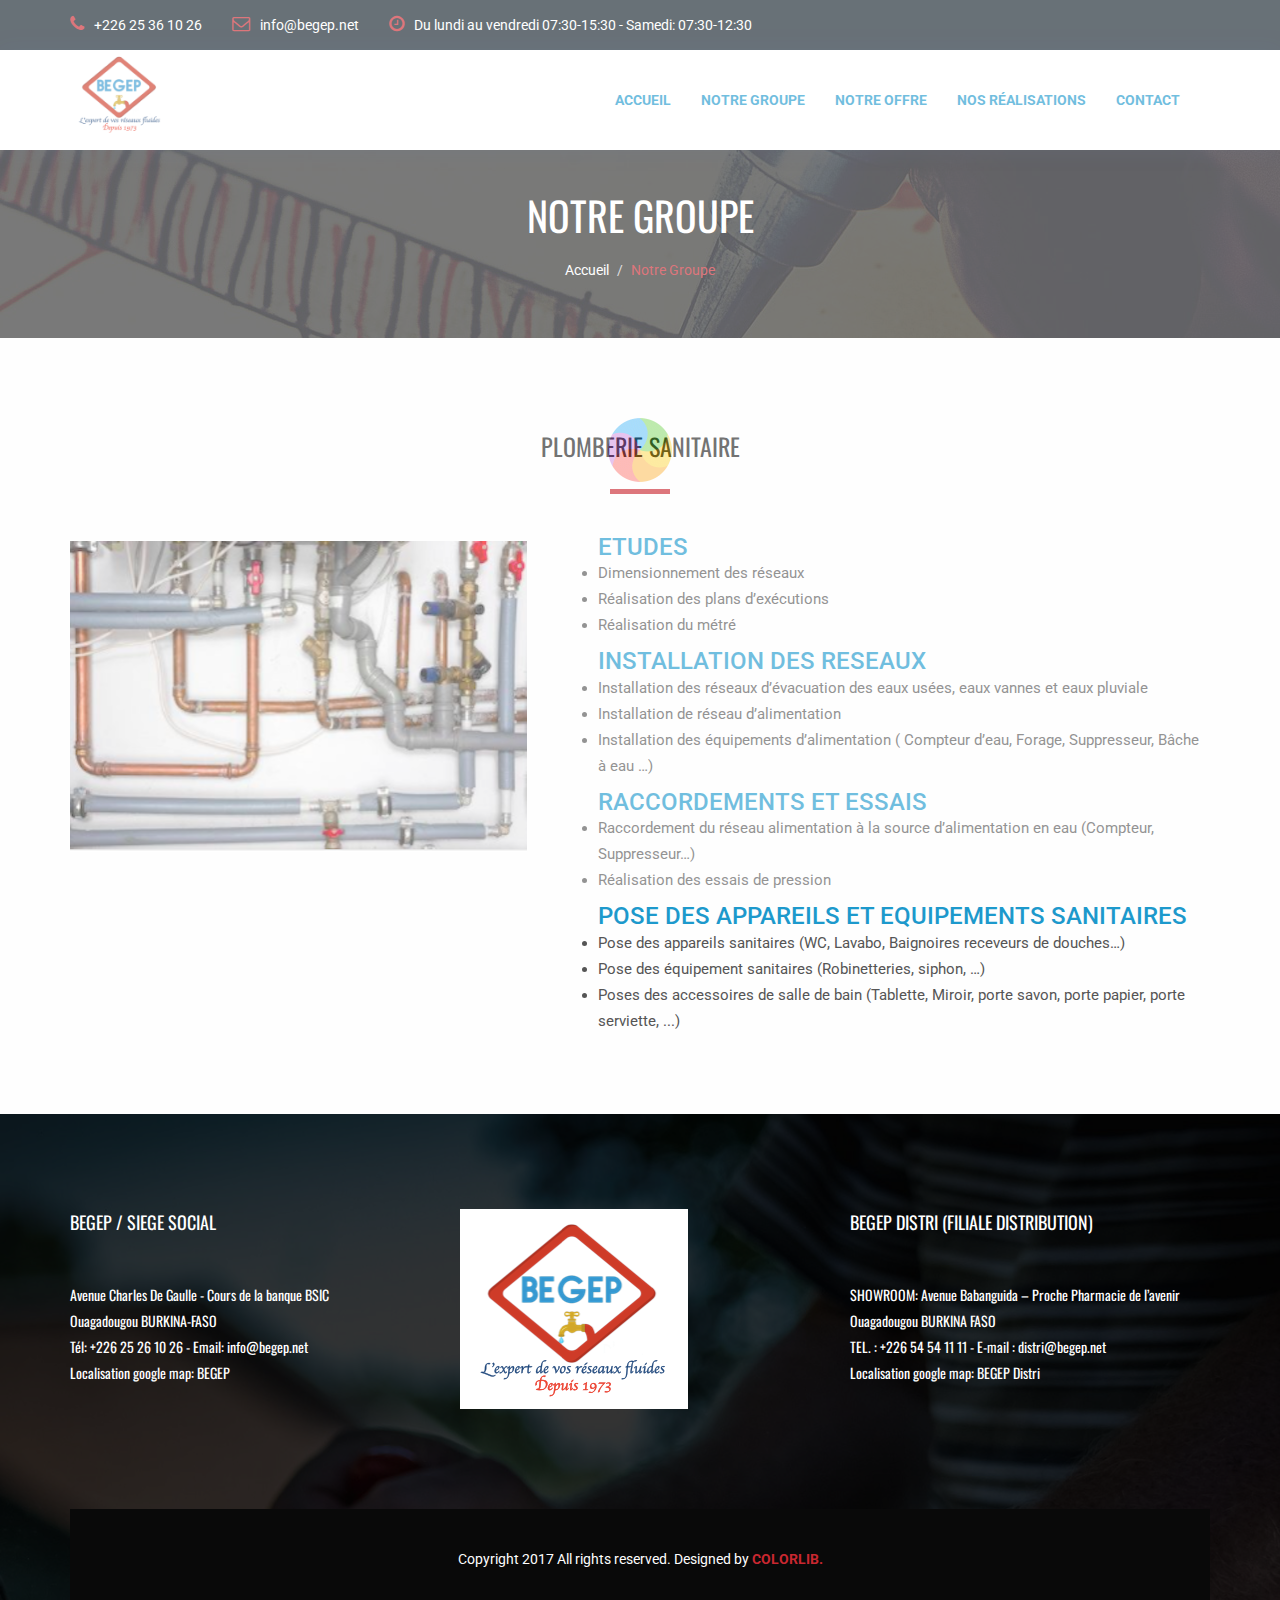
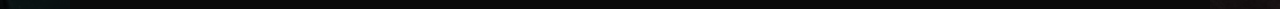
<file: plomberiesanitaire.html>
<!DOCTYPE html>
<html lang="en">
<head>
    <meta charset="utf-8">
    <meta http-equiv="X-UA-Compatible" content="IE=edge">
    <meta name="viewport" content="width=device-width, initial-scale=1">

    <title>PLOMBERIE SANITAIRE</title>

    <!-- Favicon -->
    <link rel="icon" href="images/LogoCompletBEGEP.svg" type="image/x-icon" />
    <!-- Bootstrap CSS -->
    <link href="css/bootstrap.min.css" rel="stylesheet">
    <!-- Animate CSS -->
    <link href="vendors/animate/animate.css" rel="stylesheet">
    <!-- Icon CSS-->
	<link rel="stylesheet" href="vendors/font-awesome/css/font-awesome.min.css">
    <!-- Camera Slider -->
    <link rel="stylesheet" href="vendors/camera-slider/camera.css">
    <!-- Owlcarousel CSS-->
	<link rel="stylesheet" type="text/css" href="vendors/owl_carousel/owl.carousel.css" media="all">

    <!--Theme Styles CSS-->
	<link rel="stylesheet" type="text/css" href="css/style.css" media="all" />

    <!-- WARNING: Respond.js doesn't work if you view the page via file:// -->
    <!--[if lt IE 9]>
    <script src="js/html5shiv.min.js"></script>
    <script src="js/respond.min.js"></script>
    <![endif]-->
</head>
<body>
    <!-- Preloader -->
    <div class="preloader"></div>

	<!-- Top Header_Area -->
	<section class="top_header_area">
	    <div class="container">
            <ul class="nav navbar-nav top_nav">
                <li><a href="#"><i class="fa fa-phone"></i>+226 25 36 10 26</a></li>
                <li><a href="#"><i class="fa fa-envelope-o"></i>info@begep.net</a></li>
                <li><a href="#"><i class="fa fa-clock-o"></i>Du lundi au vendredi 07:30-15:30 - Samedi: 07:30-12:30</a></li>
            </ul>
	    </div>
	</section>
	<!-- End Top Header_Area -->

	<!-- Header_Area -->
    <nav class="navbar navbar-default header_aera" id="main_navbar">
        <div class="container">
            <!-- searchForm -->
            <div class="searchForm">
                <form action="#" class="row m0">
                    <div class="input-group">
                        <span class="input-group-addon"><i class="fa fa-search"></i></span>
                        <input type="search" name="search" class="form-control" placeholder="Type & Hit Enter">
                        <span class="input-group-addon form_hide"><i class="fa fa-times"></i></span>
                    </div>
                </form>
            </div><!-- End searchForm -->
            <!-- Brand and toggle get grouped for better mobile display -->
            <div class="col-md-2 p0">
                <div class="navbar-header">
                    <button type="button" class="navbar-toggle collapsed" data-toggle="collapse" data-target="#min_navbar">
                    <span class="sr-only">Toggle navigation</span>
                    <span class="icon-bar"></span>
                    <span class="icon-bar"></span>
                    <span class="icon-bar"></span>
                    </button>
                    <a class="navbar-brand" href="index.html"><img src="images/LogoCompletBEGEP.svg" alt=logo begep""></a>
                </div>
            </div>

            <!-- Collect the nav links, forms, and other content for toggling -->
            <div class="col-md-10 p0">
                <div class="collapse navbar-collapse" id="min_navbar">
                    <ul class="nav navbar-nav navbar-right">
                        <li> <a href="index.html">Accueil</a></li>
                         <li class="dropdown submenu">
                            <a href="#" class="dropdown-toggle" data-toggle="dropdown">Notre Groupe</a>
                            <ul class="dropdown-menu other_dropdwn">
                                <li><a href="Le.mot.du.fondateur.html">Le Mot du Fondateur</a></li>
                                <li><a href="about.html">La presentation de BEGEP</a></li>
                                 <li><a href="nos.valeurs.html">Nos Valeurs</a></li>
                            </ul>
                         <li class="dropdown submenu">
                            <a href="offre.html" class="dropdown-toggle" data-toggle="dropdown">Notre Offre</a>
                            <ul class="dropdown-menu other_dropdwn">
                                <li><a href="plomberiesanitaire.html">Plomberie Sanitaire</a></li>
                                <li><a href="Protectionincendie.html">Protection Incendie</a></li>
                                 <li><a href="AEP.html">Adduction en eau potable</a></li>
                                 <li><a href="amenag.hydro-agri.html">Aménagements hydro-agricoles</a></li>
                                  <li><a href="maintenance.html">Maintenance</a></li>
                                   <li><a href="distribution.html">Distribution</a></li>
                               </ul>
                              <li><a href="quelquesrealisations.html">Nos Réalisations</a></li>
                            <!--<li class="dropdown submenu">
                                <a href="#" class="dropdown-toggle" data-toggle="dropdown">Nos Réalisations</a>
                                <ul class="dropdown-menu other_dropdwn">
                                    <li><a href="Le.mot.du.fondateur.html">Chantiers en cours</a></li>
                                    <li><a href="quelquesrealisations.html">Quelques réalisations</a></li>
                                </ul>
                            </li>-->                     <li><a href="contact.html">Contact</a></li>
                        <li><a  visibility: hidden><i  visibility: hidden></i></a></li>
                    </ul>
                </div><!-- /.navbar-collapse -->
            </div>
        </div><!-- /.container -->
    </nav>
	<!-- End Header_Area -->

    <!-- Banner area -->
    <section class="banner_area" data-stellar-background-ratio="0.5">
        <h2>Notre Groupe</h2>
        <ol class="breadcrumb">
            <li><a href="index.html">Accueil</a></li>
            <li><a href="#" class="active">Notre Groupe</a></li>
        </ol>
    </section>
    <!-- End Banner area -->

    <!-- About Us Area -->
    <section class="about_us_area row">
        <div class="container">
            <div class="tittle wow fadeInUp">
                <h2>PLOMBERIE SANITAIRE</h2>
                <!--h4>Lorem Ipsum is simply dummy text of the printing and typesetting industry</h4-->
            </div>
            <div class="row about_row">
                <div class="col-md-5 col-sm-6 about_client about_pages_client">
                    <img src="images/notreoffre/Installation_plomberie.png" alt="">
                </div>
                <div class="who_we_area2 col-md-7 col-sm-6">
                    <ul>  <h3>ETUDES</h3> 
                        <li>Dimensionnement des réseaux</li>
                        <li>Réalisation des plans d’exécutions</li>
                        <li>Réalisation du métré</li>        
                    </ul> 
                     <ul><h3>INSTALLATION DES RESEAUX</h3>
                    <li>Installation des réseaux d’évacuation des eaux usées, eaux vannes et eaux pluviale</li>
                    <li>Installation de réseau d’alimentation</li>
                    <li>Installation des équipements d’alimentation ( Compteur d’eau, Forage, Suppresseur, Bâche à  eau …)</li>
                    </ul>

                    <ul><h3>RACCORDEMENTS ET ESSAIS</h3> 
                    <li>Raccordement du réseau alimentation à la source d’alimentation en eau (Compteur, Suppresseur…)</li>
                    <li>Réalisation des essais de pression</li>
                    </ul>

                    <ul><h3>POSE DES APPAREILS ET EQUIPEMENTS SANITAIRES</h3>
                    <li>Pose des appareils sanitaires (WC, Lavabo, Baignoires receveurs de douches…)</li>
                    <li>Pose des équipement sanitaires (Robinetteries, siphon, …)</li>
                    <li>Poses des accessoires de salle de bain (Tablette,  Miroir, porte savon, porte papier, porte serviette, ...)</li>
                    </ul>
                </div>
            </div>
        </div>
    </section>
    <!-- End About Us Area -->

    <!-- call Area --><ul visibility: hidden>
    <section class="call_min_area">
        <div class="container">
            <h2>+226 25 36 10 26</h2>
            <p>N'hésitez pas à prendre contact avec nous.</p>
            <div class="call_btn">
                <a href="contact.html" class="button_all">Envoyez un message</a>
            </div>
        </div>
    </section>
    <!-- End call Area -->

    <!-- Our Features Area -->
    <section class="our_feature_area">
        <div class="container">
            <div class="tittle wow fadeInUp">
                <h2>Our Features</h2>
                <h4>Lorem Ipsum is simply dummy text of the printing and typesetting industry</h4>
            </div>
            <div class="feature_row row">
                <div class="col-md-6 feature_img">
                    <img src="images/feature-man.jpg" alt="">
                </div>
                <div class="col-md-6 feature_content">
                    <div class="subtittle">
                        <h2>WHY CHOOSE US</h2>
                        <h5>There are many variations of passages of Lorem Ipsum available.</h5>
                    </div>
                    <div class="media">
                        <div class="media-left">
                            <a href="#">
                                <i class="fa fa-wrench" aria-hidden="true"></i>
                            </a>
                        </div>
                        <div class="media-body">
                            <a href="#">30+ YEARS OF EXPERIENCE</a>
                            <p>Lorem Ipsum is simply dummy text of the printing and typesetting indus-try. Lorem Ipsum has been the industry's standard dummy text ever since the 1500s</p>
                        </div>
                    </div>
                    <div class="media">
                        <div class="media-left">
                            <a href="#">
                                <i class="fa fa-rocket" aria-hidden="true"></i>
                            </a>
                        </div>
                        <div class="media-body">
                            <a href="#">QUALIFIED EXPERTS</a>
                            <p>Lorem Ipsum is simply dummy text of the printing and typesetting indus-try. Lorem Ipsum has been the industry's standard dummy text ever since the 1500s</p>
                        </div>
                    </div>
                    <div class="media">
                        <div class="media-left">
                            <a href="#">
                                <i class="fa fa-users" aria-hidden="true"></i>
                            </a>
                        </div>
                        <div class="media-body">
                            <a href="#">Best Customer Services</a>
                            <p>Lorem Ipsum is simply dummy text of the printing and typesetting indus-try. Lorem Ipsum has been the industry's standard dummy text ever since the 1500s</p>
                        </div>
                    </div>
                </div>
            </div>
        </div>
    </section>
    <!-- End Our Features Area -->

    <!-- Our Partners Area -->
    <section class="our_partners_area">
        <div class="book_now_aera">
            <div class="container">
                <div class="row book_now">
                    <div class="col-md-10 booking_text">
                        <h4>Booking now if you need build your dream home.</h4>
                        <p>Lorem ipsum dolor sit amet, consectetur adipiscing elit, sed do eiusmod tempor incididunt ut labore et dolore magna aliqua.</p>
                    </div>
                    <div class="col-md-2 p0 book_bottun">
                        <a href="#" class="button_all">book now</a>
                    </div>
                </div>
            </div>
        </div>
    </section>
</ul>
    <!-- End Our Partners Area -->



    <!-- Footer Area -->
     <footer class="footer_area">
        <div class="container">
            <div class="footer_row row">
                <div class="col-md-4 col-sm-4 footer_about">
                    <h2>BEGEP / SIEGE SOCIAL </h2>
                    <p>Avenue Charles De Gaulle - Cours de la banque BSIC<br>Ouagadougou BURKINA-FASO<br>
                     Tél: +226 25 26 10 26 - Email: info@begep.net<br>
                    Localisation google map: BEGEP
                </div>
                <div class="col-md-4 col-sm-4 footer_about">                  
                 <img src="images/LogoCompletBEGEP.svg" alt=""> 
                </div>
                <div class="col-md-4 col-sm-4 footer_about">
                    <h2>BEGEP Distri (Filiale distribution)</h2> 
                        <p>SHOWROOM: Avenue Babanguida – Proche Pharmacie de l’avenir<br>Ouagadougou BURKINA FASO<br>
                        TEL. : +226  54 54 11 11 - E-mail : distri@begep.net<br> 
                        Localisation google map: BEGEP Distri</p>
                </div> 
            </div>              
        <div class="copyright_area">
            Copyright 2017 All rights reserved. Designed by <a href="https://colorlib.com">Colorlib.</a>
        </div>
    </footer>
    <!-- End Footer Area -->

    <!-- jQuery JS -->
    <script src="js/jquery-1.12.0.min.js"></script>
    <!-- Bootstrap JS -->
    <script src="js/bootstrap.min.js"></script>
    <!-- Animate JS -->
    <script src="vendors/animate/wow.min.js"></script>
    <!-- Camera Slider -->
    <script src="vendors/camera-slider/jquery.easing.1.3.js"></script>
    <script src="vendors/camera-slider/camera.min.js"></script>
    <!-- Isotope JS -->
    <script src="vendors/isotope/imagesloaded.pkgd.min.js"></script>
    <script src="vendors/isotope/isotope.pkgd.min.js"></script>
    <!-- Progress JS -->
    <script src="vendors/Counter-Up/jquery.counterup.min.js"></script>
    <script src="vendors/Counter-Up/waypoints.min.js"></script>
    <!-- Owlcarousel JS -->
    <script src="vendors/owl_carousel/owl.carousel.min.js"></script>
    <!-- Stellar JS -->
    <script src="vendors/stellar/jquery.stellar.js"></script>
    <!-- Theme JS -->
    <script src="js/theme.js"></script>
</body>
</html>
</file>
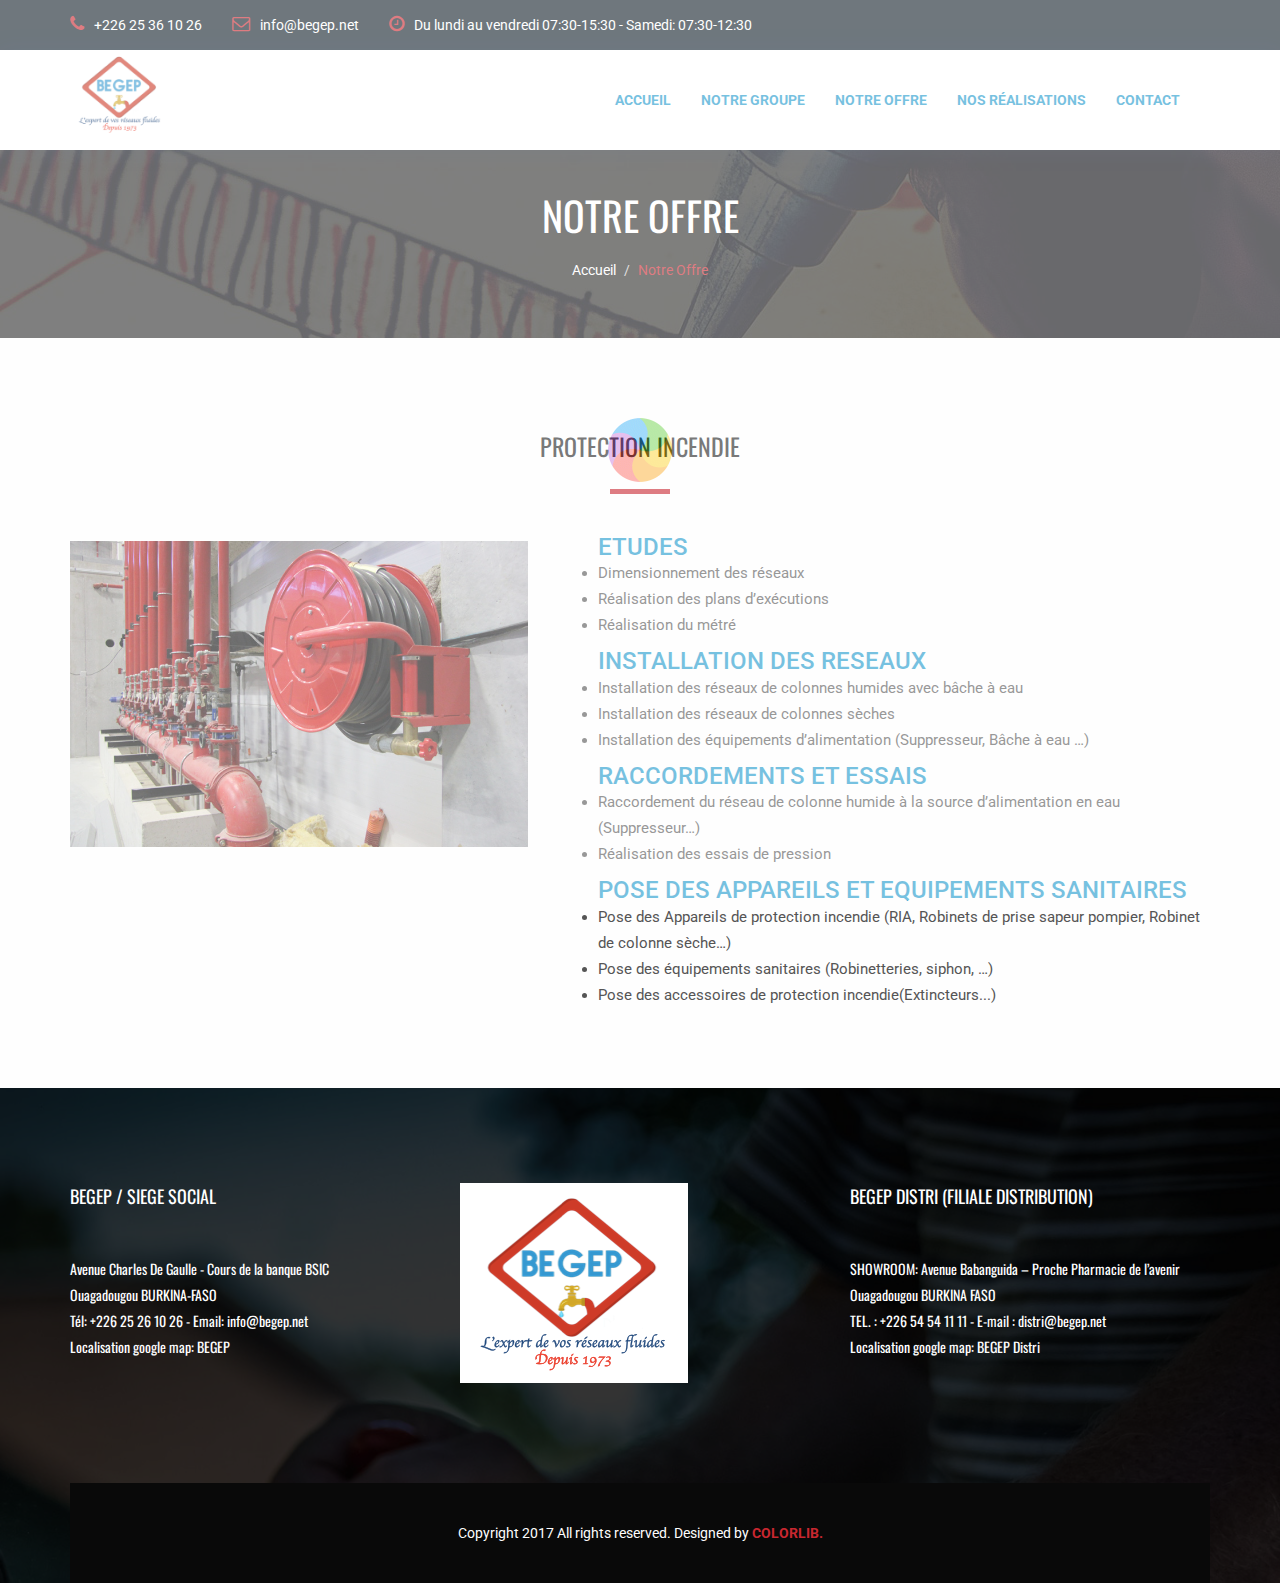
<file: Protectionincendie.html>
<!DOCTYPE html>
<html lang="en">
<head>
    <meta charset="utf-8">
    <meta http-equiv="X-UA-Compatible" content="IE=edge">
    <meta name="viewport" content="width=device-width, initial-scale=1">

    <title>BEGEP | PROTECTION INCENDIE</title>

    <!-- Favicon -->
    <link rel="icon" href="images/LogoCompletBEGEP.svg" type="image/x-icon" />
    <!-- Bootstrap CSS -->
    <link href="css/bootstrap.min.css" rel="stylesheet">
    <!-- Animate CSS -->
    <link href="vendors/animate/animate.css" rel="stylesheet">
    <!-- Icon CSS-->
	<link rel="stylesheet" href="vendors/font-awesome/css/font-awesome.min.css">
    <!-- Camera Slider -->
    <link rel="stylesheet" href="vendors/camera-slider/camera.css">
    <!-- Owlcarousel CSS-->
	<link rel="stylesheet" type="text/css" href="vendors/owl_carousel/owl.carousel.css" media="all">

    <!--Theme Styles CSS-->
	<link rel="stylesheet" type="text/css" href="css/style.css" media="all" />

    <!-- WARNING: Respond.js doesn't work if you view the page via file:// -->
    <!--[if lt IE 9]>
    <script src="js/html5shiv.min.js"></script>
    <script src="js/respond.min.js"></script>
    <![endif]-->
</head>
<body>
    <!-- Preloader -->
    <div class="preloader"></div>

	<!-- Top Header_Area -->
	<section class="top_header_area">
	    <div class="container">
            <ul class="nav navbar-nav top_nav">
                <li><a href="#"><i class="fa fa-phone"></i>+226 25 36 10 26</a></li>
                <li><a href="#"><i class="fa fa-envelope-o"></i>info@begep.net</a></li>
                <li><a href="#"><i class="fa fa-clock-o"></i>Du lundi au vendredi 07:30-15:30 - Samedi: 07:30-12:30</a></li>
            </ul>
	    </div>
	</section>
	<!-- End Top Header_Area -->

	<!-- Header_Area -->
    <nav class="navbar navbar-default header_aera" id="main_navbar">
        <div class="container">
            <!-- searchForm -->
            <div class="searchForm">
                <form action="#" class="row m0">
                    <div class="input-group">
                        <span class="input-group-addon"><i class="fa fa-search"></i></span>
                        <input type="search" name="search" class="form-control" placeholder="Type & Hit Enter">
                        <span class="input-group-addon form_hide"><i class="fa fa-times"></i></span>
                    </div>
                </form>
            </div><!-- End searchForm -->
            <!-- Brand and toggle get grouped for better mobile display -->
            <div class="col-md-2 p0">
                <div class="navbar-header">
                    <button type="button" class="navbar-toggle collapsed" data-toggle="collapse" data-target="#min_navbar">
                    <span class="sr-only">Toggle navigation</span>
                    <span class="icon-bar"></span>
                    <span class="icon-bar"></span>
                    <span class="icon-bar"></span>
                    </button>
                    <a class="navbar-brand" href="index.html"><img src="images/LogoCompletBEGEP.svg" alt=logo begep""></a>
                </div>
            </div>

            <!-- Collect the nav links, forms, and other content for toggling -->
            <div class="col-md-10 p0">
                <div class="collapse navbar-collapse" id="min_navbar">
                    <ul class="nav navbar-nav navbar-right">
                        <li> <a href="index.html">Accueil</a></li>
                         <li class="dropdown submenu">
                            <a href="#" class="dropdown-toggle" data-toggle="dropdown">Notre Groupe</a>
                            <ul class="dropdown-menu other_dropdwn">
                                <li><a href="Le.mot.du.fondateur.html">Le Mot du Fondateur</a></li>
                                <li><a href="about.html">La presentation de BEGEP</a></li>
                                 <li><a href="nos.valeurs.html">Nos Valeurs</a></li>
                            </ul>
                        <li class="dropdown submenu">
                            <a href="offre.html" class="dropdown-toggle" data-toggle="dropdown">Notre Offre</a>
                            <ul class="dropdown-menu other_dropdwn">
                                <li><a href="plomberiesanitaire.html">Plomberie Sanitaire</a></li>
                                <li><a href="Protectionincendie.html">Protection Incendie</a></li>
                                 <li><a href="AEP.html">Adduction en eau potable</a></li>
                                 <li><a href="amenag.hydro-agri.html">Aménagements hydro-agricoles</a></li>
                                  <li><a href="maintenance.html">Maintenance</a></li>
                                   <li><a href="distribution.html">Distribution</a></li>
                               </ul>
                             <li><a href="quelquesrealisations.html">Nos Réalisations</a></li>
                            <!--<li class="dropdown submenu">
                                <a href="#" class="dropdown-toggle" data-toggle="dropdown">Nos Réalisations</a>
                                <ul class="dropdown-menu other_dropdwn">
                                    <li><a href="Le.mot.du.fondateur.html">Chantiers en cours</a></li>
                                    <li><a href="quelquesrealisations.html">Quelques réalisations</a></li>
                                </ul>
                            </li>-->                     <li><a href="contact.html">Contact</a></li>
                        <li><a  visibility: hidden><i  visibility: hidden></i></a></li>
                    </ul>
                </div><!-- /.navbar-collapse -->
            </div>
        </div><!-- /.container -->
    </nav>
	<!-- End Header_Area -->

    <!-- Banner area -->
    <section class="banner_area" data-stellar-background-ratio="0.5">
        <h2>Notre Offre</h2>
        <ol class="breadcrumb">
            <li><a href="index.html">Accueil</a></li>
            <li><a href="#" class="active">Notre Offre</a></li>
        </ol>
    </section>
    <!-- End Banner area -->

    <!-- About Us Area -->
    <section class="about_us_area row">
        <div class="container">
            <div class="tittle wow fadeInUp">
                <h2>PROTECTION INCENDIE</h2>
                <!--h4>Lorem Ipsum is simply dummy text of the printing and typesetting industry</h4-->
            </div>
            <div class="row about_row">
                <div class="col-md-5 col-sm-6 about_client about_pages_client">
                    <img src="images/notreoffre/Protection_incendie_ria2.jpg" alt="">
                </div>
                <div class="who_we_area2 col-md-7 col-sm-6">
                
                            <ul>  <h3>ETUDES</h3> 
                                <li>Dimensionnement des réseaux</li>
                                <li>Réalisation des plans d’exécutions</li>
                                <li>Réalisation du métré</li>
                                
                            </ul> 
                            <ul><h3>INSTALLATION DES RESEAUX</h3>
                                <li>Installation des réseaux de colonnes humides avec bâche à eau</li>
                                <li>Installation des réseaux de colonnes sèches</li>
                                <li>Installation des équipements d’alimentation (Suppresseur, Bâche à eau …)</li>
                            </ul>
                            <ul><h3>RACCORDEMENTS ET ESSAIS</h3> 
                            <li>Raccordement du réseau de colonne humide à la source d’alimentation en eau (Suppresseur…)</li>
                            <li>Réalisation des essais de pression</li>
                            </ul>
                            <ul><h3>POSE DES APPAREILS ET EQUIPEMENTS SANITAIRES</h3>
                            <li>Pose des Appareils de protection incendie  (RIA, Robinets de prise sapeur pompier, Robinet de colonne sèche…)</li>
                            <li>Pose des équipements sanitaires (Robinetteries, siphon, …)</li>
                            <li>Pose des accessoires de protection incendie(Extincteurs...)</li>
                            </ul>  
                        </div>
                    </div>
                   
                    <a visibility: hidden>Contactez nous</a>
                </div>
            </div>
        </div>
    </section>
    <!-- End About Us Area -->

    <!-- call Area --><ul visibility: hidden>
    <section class="call_min_area">
        <div class="container">
            <h2>+226 25 36 10 26</h2>
            <p>N'hésitez pas à prendre contact avec nous.</p>
            <div class="call_btn">
                <a href="contact.html" class="button_all">Envoyez un message</a>
            </div>
        </div>
    </section>
    <!-- End call Area -->

    <!-- Our Features Area -->
    <section class="our_feature_area">
        <div class="container">
            <div class="tittle wow fadeInUp">
                <h2>Our Features</h2>
                <h4>Lorem Ipsum is simply dummy text of the printing and typesetting industry</h4>
            </div>
            <div class="feature_row row">
                <div class="col-md-6 feature_img">
                    <img src="images/feature-man.jpg" alt="">
                </div>
                <div class="col-md-6 feature_content">
                    <div class="subtittle">
                        <h2>WHY CHOOSE US</h2>
                        <h5>There are many variations of passages of Lorem Ipsum available.</h5>
                    </div>
                    <div class="media">
                        <div class="media-left">
                            <a href="#">
                                <i class="fa fa-wrench" aria-hidden="true"></i>
                            </a>
                        </div>
                        <div class="media-body">
                            <a href="#">30+ YEARS OF EXPERIENCE</a>
                            <p>Lorem Ipsum is simply dummy text of the printing and typesetting indus-try. Lorem Ipsum has been the industry's standard dummy text ever since the 1500s</p>
                        </div>
                    </div>
                    <div class="media">
                        <div class="media-left">
                            <a href="#">
                                <i class="fa fa-rocket" aria-hidden="true"></i>
                            </a>
                        </div>
                        <div class="media-body">
                            <a href="#">QUALIFIED EXPERTS</a>
                            <p>Lorem Ipsum is simply dummy text of the printing and typesetting indus-try. Lorem Ipsum has been the industry's standard dummy text ever since the 1500s</p>
                        </div>
                    </div>
                    <div class="media">
                        <div class="media-left">
                            <a href="#">
                                <i class="fa fa-users" aria-hidden="true"></i>
                            </a>
                        </div>
                        <div class="media-body">
                            <a href="#">Best Customer Services</a>
                            <p>Lorem Ipsum is simply dummy text of the printing and typesetting indus-try. Lorem Ipsum has been the industry's standard dummy text ever since the 1500s</p>
                        </div>
                    </div>
                </div>
            </div>
        </div>
    </section>
    <!-- End Our Features Area -->

    <!-- Our Partners Area -->
    <section class="our_partners_area">
        <div class="book_now_aera">
            <div class="container">
                <div class="row book_now">
                    <div class="col-md-10 booking_text">
                        <h4>Booking now if you need build your dream home.</h4>
                        <p>Lorem ipsum dolor sit amet, consectetur adipiscing elit, sed do eiusmod tempor incididunt ut labore et dolore magna aliqua.</p>
                    </div>
                    <div class="col-md-2 p0 book_bottun">
                        <a href="#" class="button_all">book now</a>
                    </div>
                </div>
            </div>
        </div>
    </section>
</ul>
    <!-- End Our Partners Area -->



    <!-- Footer Area -->
    <footer class="footer_area">
        <div class="container">
            <div class="footer_row row">
                <div class="col-md-4 col-sm-4 footer_about">
                    <h2>BEGEP / SIEGE SOCIAL </h2>
                    <p>Avenue Charles De Gaulle - Cours de la banque BSIC<br>Ouagadougou BURKINA-FASO<br>
                     Tél: +226 25 26 10 26 - Email: info@begep.net<br>
                    Localisation google map: BEGEP
                </div>
                <div class="col-md-4 col-sm-4 footer_about">                  
                 <img src="images/LogoCompletBEGEP.svg" alt=""> 
                </div>
                <div class="col-md-4 col-sm-4 footer_about">
                    <h2>BEGEP Distri (Filiale distribution)</h2> 
                        <p>SHOWROOM: Avenue Babanguida – Proche Pharmacie de l’avenir<br>Ouagadougou BURKINA FASO<br>
                        TEL. : +226  54 54 11 11 - E-mail : distri@begep.net<br> 
                        Localisation google map: BEGEP Distri</p>
                </div> 
            </div>              
        <div class="copyright_area">
            Copyright 2017 All rights reserved. Designed by <a href="https://colorlib.com">Colorlib.</a>
        </div>
    </footer>
    <!-- End Footer Area -->

    <!-- jQuery JS -->
    <script src="js/jquery-1.12.0.min.js"></script>
    <!-- Bootstrap JS -->
    <script src="js/bootstrap.min.js"></script>
    <!-- Animate JS -->
    <script src="vendors/animate/wow.min.js"></script>
    <!-- Camera Slider -->
    <script src="vendors/camera-slider/jquery.easing.1.3.js"></script>
    <script src="vendors/camera-slider/camera.min.js"></script>
    <!-- Isotope JS -->
    <script src="vendors/isotope/imagesloaded.pkgd.min.js"></script>
    <script src="vendors/isotope/isotope.pkgd.min.js"></script>
    <!-- Progress JS -->
    <script src="vendors/Counter-Up/jquery.counterup.min.js"></script>
    <script src="vendors/Counter-Up/waypoints.min.js"></script>
    <!-- Owlcarousel JS -->
    <script src="vendors/owl_carousel/owl.carousel.min.js"></script>
    <!-- Stellar JS -->
    <script src="vendors/stellar/jquery.stellar.js"></script>
    <!-- Theme JS -->
    <script src="js/theme.js"></script>
</body>
</html>
</file>
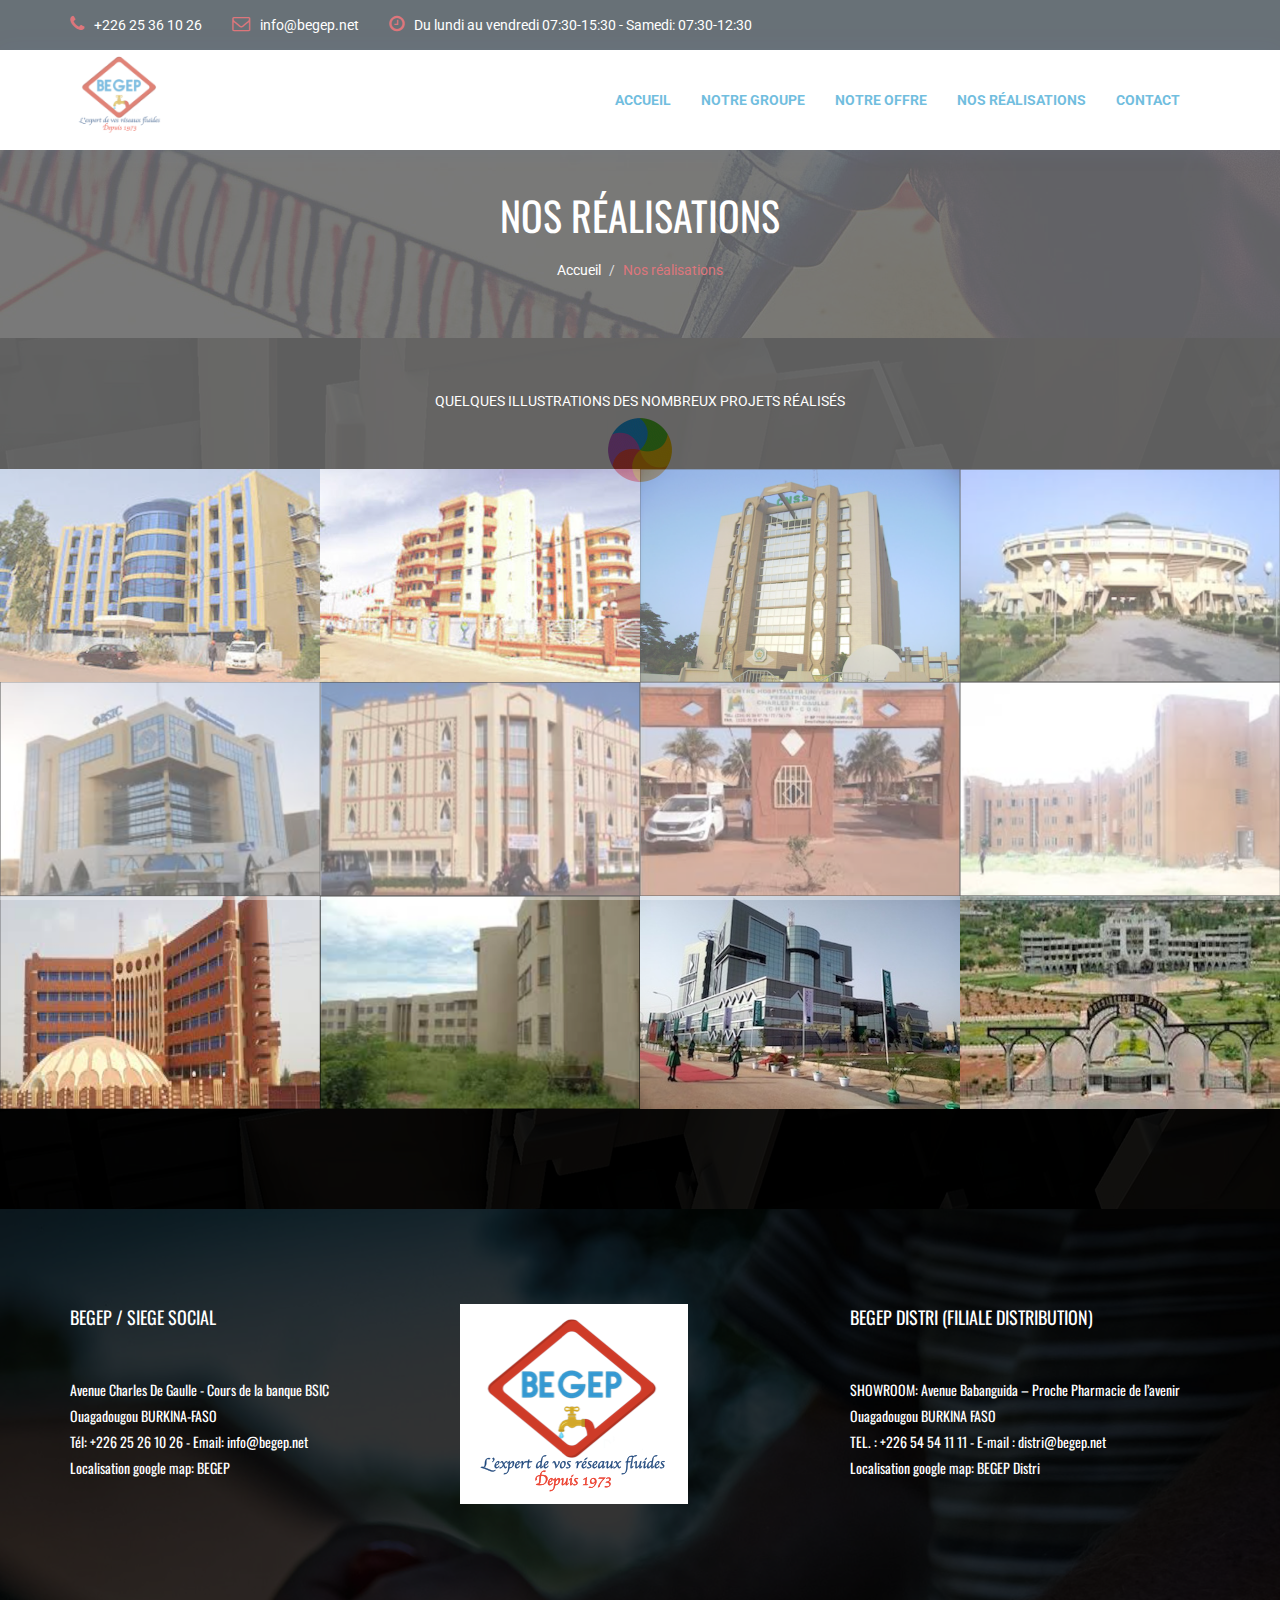
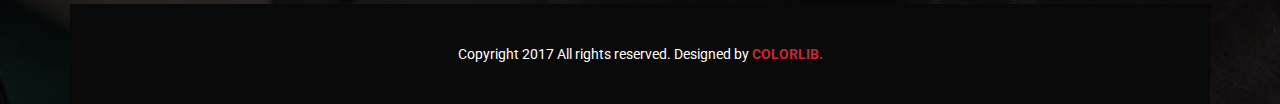
<file: quelquesrealisations.html>
<!DOCTYPE html>
<html lang="en">
<head>
    <meta charset="utf-8">
    <meta http-equiv="X-UA-Compatible" content="IE=edge">
    <meta name="viewport" content="width=device-width, initial-scale=1">

    <title>Quelques réalisations</title>

    <!-- Favicon -->
    <link rel="icon" href="images/LogoCompletBEGEP.svg" type="image/x-icon" />
    <!-- Bootstrap CSS -->
    <link href="css/bootstrap.min.css" rel="stylesheet">
    <!-- Animate CSS -->
    <link href="vendors/animate/animate.css" rel="stylesheet">
    <!-- Icon CSS-->
	<link rel="stylesheet" href="vendors/font-awesome/css/font-awesome.min.css">
    <!-- Camera Slider -->
    <link rel="stylesheet" href="vendors/camera-slider/camera.css">
    <!-- Owlcarousel CSS-->
	<link rel="stylesheet" type="text/css" href="vendors/owl_carousel/owl.carousel.css" media="all">

    <!--Theme Styles CSS-->
	<link rel="stylesheet" type="text/css" href="css/style.css" media="all" />

    <!-- WARNING: Respond.js doesn't work if you view the page via file:// -->
    <!--[if lt IE 9]>
    <script src="js/html5shiv.min.js"></script>
    <script src="js/respond.min.js"></script>
    <![endif]-->
</head>
<body>
    <!-- Preloader -->
    <div class="preloader"></div>

	<!-- Top Header_Area -->
	<section class="top_header_area">
	    <div class="container">
            <ul class="nav navbar-nav top_nav">
                <li><a href="#"><i class="fa fa-phone"></i>+226 25 36 10 26</a></li>
                <li><a href="#"><i class="fa fa-envelope-o"></i>info@begep.net</a></li>
                <li><a href="#"><i class="fa fa-clock-o"></i>Du lundi au vendredi 07:30-15:30 - Samedi: 07:30-12:30</a></li>
            </ul>
	    </div>
	</section>
	<!-- End Top Header_Area -->

	<!-- Header_Area -->
    <nav class="navbar navbar-default header_aera" id="main_navbar">
        <div class="container">
            <!-- searchForm -->
            <div class="searchForm">
                <form action="#" class="row m0">
                    <div class="input-group">
                        <span class="input-group-addon"><i class="fa fa-search"></i></span>
                        <input type="search" name="search" class="form-control" placeholder="Type & Hit Enter">
                        <span class="input-group-addon form_hide"><i class="fa fa-times"></i></span>
                    </div>
                </form>
            </div><!-- End searchForm -->
            <!-- Brand and toggle get grouped for better mobile display -->
            <div class="col-md-2 p0">
                <div class="navbar-header">
                    <button type="button" class="navbar-toggle collapsed" data-toggle="collapse" data-target="#min_navbar">
                    <span class="sr-only">Toggle navigation</span>
                    <span class="icon-bar"></span>
                    <span class="icon-bar"></span>
                    <span class="icon-bar"></span>
                    </button>
                    <a class="navbar-brand" href="index.html"><img src="images/LogoCompletBEGEP.svg" alt=logo begep""></a>
                </div>
            </div>

            <!-- Collect the nav links, forms, and other content for toggling -->
            <div class="col-md-10 p0">
                <div class="collapse navbar-collapse" id="min_navbar">
                    <ul class="nav navbar-nav navbar-right">
                        <li> <a href="index.html">Accueil</a></li>
                         <li class="dropdown submenu">
                            <a href="#" class="dropdown-toggle" data-toggle="dropdown">Notre Groupe</a>
                            <ul class="dropdown-menu other_dropdwn">
                                <li><a href="Le.mot.du.fondateur.html">Le Mot du Fondateur</a></li>
                                <li><a href="about.html">La presentation de BEGEP</a></li>
                                 <li><a href="nos.valeurs.html">Nos Valeurs</a></li>
                            </ul>
                         <li class="dropdown submenu">
                            <a href="offre.html" class="dropdown-toggle" data-toggle="dropdown">Notre Offre</a>
                            <ul class="dropdown-menu other_dropdwn">
                                <li><a href="plomberiesanitaire.html">Plomberie Sanitaire</a></li>
                                <li><a href="Protectionincendie.html">Protection Incendie</a></li>
                                 <li><a href="AEP.html">Adduction en eau potable</a></li>
                                 <li><a href="amenag.hydro-agri.html">Aménagements hydro-agricoles</a></li>
                                  <li><a href="maintenance.html">Maintenance</a></li>
                                   <li><a href="distribution.html">Distribution</a></li>
                               </ul>                        
                             <li><a href="quelquesrealisations.html">Nos Réalisations</a></li>
                            <!--<li class="dropdown submenu">
                                <a href="#" class="dropdown-toggle" data-toggle="dropdown">Nos Réalisations</a>
                                <ul class="dropdown-menu other_dropdwn">
                                    <li><a href="Le.mot.du.fondateur.html">Chantiers en cours</a></li>
                                    <li><a href="quelquesrealisations.html">Quelques réalisations</a></li>
                                </ul>
                            </li>-->                      <li><a href="contact.html">Contact</a></li>
                        <li><a  visibility: hidden><i  visibility: hidden></i></a></li>
                    </ul>
                </div><!-- /.navbar-collapse -->
            </div>
        </div><!-- /.container -->
    </nav>
	<!-- End Header_Area -->

    <!-- Banner area -->
    <section class="banner_area" data-stellar-background-ratio="0.5">
        <h2>Nos réalisations</h2>
        <ol class="breadcrumb">
            <li><a href="index.html">Accueil</a></li>
            <li><a href="#" class="active">Nos réalisations</a></li>
        </ol>
    </section>
    <!-- End Banner area -->

     <!-- Our Featured Works Area -->
    <section class="featured_works row" data-stellar-background-ratio="0.3">
        <div class="tittle wow fadeInUp">
       
            <h4>Quelques illustrations des nombreux projets réalisés</h4>
        </div>

        <div class="featured_gallery">
            <div class="col-md-3 col-sm-4 col-xs-6 gallery_iner p0">
                <img src="images/gallery/Hotel_Administratif_2.png" alt="hotel administratif">
                <div class="gallery_hover">
                    <h4> HÔTEL ADMINISTRATIF-OUAGADOUGOU<br>
                    <p>Lot: PLOMBERIE SANITAIRE– PROTECTION INCENDIE</p>
                    </h4>
                </div>
            </div>
            <div class="col-md-3 col-sm-4 col-xs-6 gallery_iner p0">
                <img src="images/gallery/Siege_UEMOA2_Gallery.jpg" alt="">
                <div class="gallery_hover">
                    <h4>SIEGE UEMOA OUAGADOUGOU<br>
                    <p>PLOMBERIE SANITAIRE-PROTECTION INCENDIE</p>
                    </h4>
                </div>
            </div>
            <div class="col-md-3 col-sm-4 col-xs-6 gallery_iner p0">
                <img src="images/gallery/real2.png" alt="">
                <div class="gallery_hover">
                    <h4>CNSS DE OUAGADOUGOU<br>
                    <p>LOT 9  :  PLOMBERIE SANITAIRE - PROTECTION INCENDIE</p>
                    </h4>
                </div>
            </div>
            <div class="col-md-3 col-sm-4 col-xs-6 gallery_iner p0">
                <img src="images/gallery/real3.png" alt="">
                <div class="gallery_hover">
                    <h4>Palais des sports - Ouagadougou
                    <br>
                    <p>Lot: PLOMBERIE SANITAIRE – PROTECTION INCENDIE</p>
                    </h4>
                </div>
            </div>
            <div class="col-md-3 col-sm-4 col-xs-6 gallery_iner p0">
                <img src="images/gallery/real4.png" alt="">
                <div class="gallery_hover">
                    <h4>Siège BSIC - Ouagadougou
                                        <br>
                    <p>Lot: PLOMBERIE SANITAIRE – PROTECTION INCENDIE</p>
                    </h4>
                    
                </div>
            </div>
            <div class="col-md-3 col-sm-4 col-xs-6 gallery_iner p0">
                <img src="images/gallery/real5.png" alt="">
                <div class="gallery_hover">
                    <h4>LONAB - Bobo Dioulasso
                    <br>
                    <p>Lot: PLOMBERIE SANITAIRE</p>
                    </h4>           
                </div>
            </div>
            <div class="col-md-3 col-sm-4 col-xs-6 gallery_iner p0">
                <img src="images/gallery/real6.png" alt="">
                <div class="gallery_hover">
                    <h4>HOPITAL PEDIATRIQUE Charles De Gaulle Ouaga
                                        <br>
                    <p>Lot: PLOMBERIE SANITAIRE– PROTECTION INCENDIE</p>
                    </h4>
                    
                </div>
            </div>
            <div class="col-md-3 col-sm-4 col-xs-6 gallery_iner p0">
                <img src="images/gallery/real7.png" alt="">
                <div class="gallery_hover">
                    <h4>Université de KOSSODO - Ouagadougou<br>
                    <p>Lot: PLOMBERIE SANITAIRE– PROTECTION INCENDIE</p>
                    </h4>
                </div>
            </div>
            <div class="col-md-3 col-sm-4 col-xs-6 gallery_iner p0">
                <img src="images/gallery/real1.png" alt="">
                <div class="gallery_hover">
                    <h4>Siège Direction Générale de la Douane
                    <br>
                    <p>Lot: PLOMBERIE SANITAIRE– PROTECTION INCENDIE</p>
                    </h4>
                </div>
            </div>
            <div class="col-md-3 col-sm-4 col-xs-6 gallery_iner p0">
                <img src="images/gallery/real8.png" alt="">
                <div class="gallery_hover">
                    <h4>Université de GONSIN - Ouagadougou
                    <br>
                    <p>Lot: PLOMBERIE SANITAIRE– PROTECTION INCENDIE</p>
                    </h4>
                </div>
            </div>
            <div class="col-md-3 col-sm-4 col-xs-6 gallery_iner p0">
                <img src="images/gallery/BOA_1.jpg" alt="">
                <div class="gallery_hover">
                    <h4>SIÈGE BOA OUAGADOUGOU 
                    <br>
                    <p>Lot: PLOMBERIE SANITAIRE– PROTECTION INCENDIE</p>
                    </h4>
                </div>
            </div>
            <div class="col-md-3 col-sm-4 col-xs-6 gallery_iner p0">
                <img src="images/gallery/Palais_presidentiel_Ouaga_.jpg" alt="">
                <div class="gallery_hover">
                    <h4>PALAIS PRÉSIDENTIEL 
                    <br>
                    <p>Lot: PLOMBERIE SANITAIRE</p>
                    </h4>
                </div>
            </div>
        </div>
    </section>
    <!-- End Our Featured Works Area -->

    <!-- call Area --><ul visibility: hidden>
    <section class="call_min_area">
        <div class="container">
            <h2>+226 25 36 10 26</h2>
            <p>N'hésitez pas à prendre contact avec nous.</p>
            <div class="call_btn">
                <a href="contact.html" class="button_all">Envoyez un message</a>
            </div>
        </div>
    </section>
    <!-- End call Area -->

    <!-- Our Features Area -->
    <section class="our_feature_area">
        <div class="container">
            <div class="tittle wow fadeInUp">
                <h2>Our Features</h2>
                <h4>Lorem Ipsum is simply dummy text of the printing and typesetting industry</h4>
            </div>
            <div class="feature_row row">
                <div class="col-md-6 feature_img">
                    <img src="images/feature-man.jpg" alt="">
                </div>
                <div class="col-md-6 feature_content">
                    <div class="subtittle">
                        <h2>WHY CHOOSE US</h2>
                        <h5>There are many variations of passages of Lorem Ipsum available.</h5>
                    </div>
                    <div class="media">
                        <div class="media-left">
                            <a href="#">
                                <i class="fa fa-wrench" aria-hidden="true"></i>
                            </a>
                        </div>
                        <div class="media-body">
                            <a href="#">30+ YEARS OF EXPERIENCE</a>
                            <p>Lorem Ipsum is simply dummy text of the printing and typesetting indus-try. Lorem Ipsum has been the industry's standard dummy text ever since the 1500s</p>
                        </div>
                    </div>
                    <div class="media">
                        <div class="media-left">
                            <a href="#">
                                <i class="fa fa-rocket" aria-hidden="true"></i>
                            </a>
                        </div>
                        <div class="media-body">
                            <a href="#">QUALIFIED EXPERTS</a>
                            <p>Lorem Ipsum is simply dummy text of the printing and typesetting indus-try. Lorem Ipsum has been the industry's standard dummy text ever since the 1500s</p>
                        </div>
                    </div>
                    <div class="media">
                        <div class="media-left">
                            <a href="#">
                                <i class="fa fa-users" aria-hidden="true"></i>
                            </a>
                        </div>
                        <div class="media-body">
                            <a href="#">Best Customer Services</a>
                            <p>Lorem Ipsum is simply dummy text of the printing and typesetting indus-try. Lorem Ipsum has been the industry's standard dummy text ever since the 1500s</p>
                        </div>
                    </div>
                </div>
            </div>
        </div>
    </section>
    <!-- End Our Features Area -->

    <!-- Our Partners Area -->
    <section class="our_partners_area">
        <div class="book_now_aera">
            <div class="container">
                <div class="row book_now">
                    <div class="col-md-10 booking_text">
                        <h4>Booking now if you need build your dream home.</h4>
                        <p>Lorem ipsum dolor sit amet, consectetur adipiscing elit, sed do eiusmod tempor incididunt ut labore et dolore magna aliqua.</p>
                    </div>
                    <div class="col-md-2 p0 book_bottun">
                        <a href="#" class="button_all">book now</a>
                    </div>
                </div>
            </div>
        </div>
    </section>
</ul>
    <!-- End Our Partners Area -->



    <!-- Footer Area -->
     <footer class="footer_area">
        <div class="container">
            <div class="footer_row row">
                <div class="col-md-4 col-sm-4 footer_about">
                    <h2>BEGEP / SIEGE SOCIAL </h2>
                    <p>Avenue Charles De Gaulle - Cours de la banque BSIC<br>Ouagadougou BURKINA-FASO<br>
                     Tél: +226 25 26 10 26 - Email: info@begep.net<br>
                    Localisation google map: BEGEP
                </div>
                <div class="col-md-4 col-sm-4 footer_about">                  
                 <img src="images/LogoCompletBEGEP.svg" alt=""> 
                </div>
                <div class="col-md-4 col-sm-4 footer_about">
                    <h2>BEGEP Distri (Filiale distribution)</h2> 
                        <p>SHOWROOM: Avenue Babanguida – Proche Pharmacie de l’avenir<br>Ouagadougou BURKINA FASO<br>
                        TEL. : +226  54 54 11 11 - E-mail : distri@begep.net<br> 
                        Localisation google map: BEGEP Distri</p>
                </div> 
            </div>              
        <div class="copyright_area">
            Copyright 2017 All rights reserved. Designed by <a href="https://colorlib.com">Colorlib.</a>
        </div>
    </footer>
    <!-- End Footer Area -->

    <!-- jQuery JS -->
    <script src="js/jquery-1.12.0.min.js"></script>
    <!-- Bootstrap JS -->
    <script src="js/bootstrap.min.js"></script>
    <!-- Animate JS -->
    <script src="vendors/animate/wow.min.js"></script>
    <!-- Camera Slider -->
    <script src="vendors/camera-slider/jquery.easing.1.3.js"></script>
    <script src="vendors/camera-slider/camera.min.js"></script>
    <!-- Isotope JS -->
    <script src="vendors/isotope/imagesloaded.pkgd.min.js"></script>
    <script src="vendors/isotope/isotope.pkgd.min.js"></script>
    <!-- Progress JS -->
    <script src="vendors/Counter-Up/jquery.counterup.min.js"></script>
    <script src="vendors/Counter-Up/waypoints.min.js"></script>
    <!-- Owlcarousel JS -->
    <script src="vendors/owl_carousel/owl.carousel.min.js"></script>
    <!-- Stellar JS -->
    <script src="vendors/stellar/jquery.stellar.js"></script>
    <!-- Theme JS -->
    <script src="js/theme.js"></script>
</body>
</html>
</file>
<file: vendors/camera-slider/camera.css>
/**************************
*
*	GENERAL
*
**************************/
.camera_wrap a, .camera_wrap img, 
.camera_wrap ol, .camera_wrap ul, .camera_wrap li,
.camera_wrap table, .camera_wrap tbody, .camera_wrap tfoot, .camera_wrap thead, .camera_wrap tr, .camera_wrap th, .camera_wrap td
.camera_thumbs_wrap a, .camera_thumbs_wrap img, 
.camera_thumbs_wrap ol, .camera_thumbs_wrap ul, .camera_thumbs_wrap li,
.camera_thumbs_wrap table, .camera_thumbs_wrap tbody, .camera_thumbs_wrap tfoot, .camera_thumbs_wrap thead, .camera_thumbs_wrap tr, .camera_thumbs_wrap th, .camera_thumbs_wrap td {
	background: none;
	border: 0;
	font: inherit;
	font-size: 100%;
	margin: 0;
	padding: 0;
	vertical-align: baseline;
	list-style: none
}
.camera_wrap {
	direction: ltr;
	display: none;
	float: left;
	position: relative;
	z-index: 0;
}
.camera_wrap img {
	max-width: none!important;
}
.camera_fakehover {
	height: 100%;
	min-height: 60px;
	position: relative;
	width: 100%;
	z-index: 1;
}
.camera_wrap {
	width: 100%;
}
.camera_src {
	display: none;
}
.cameraCont, .cameraContents {
	height: 100%;
	position: relative;
	width: 100%;
	z-index: 1;
}
.cameraSlide {
	bottom: 0;
	left: 0;
	position: absolute;
	right: 0;
	top: 0;
	width: 100%;
}
.cameraContent {
	bottom: 0;
	display: none;
	left: 0;
	position: absolute;
	right: 0;
	top: 0;
	width: 100%;
}
.camera_target {
	bottom: 0;
	height: 100%;
	left: 0;
	overflow: hidden;
	position: absolute;
	right: 0;
	text-align: left;
	top: 0;
	width: 100%;
	z-index: 0;
}
.camera_overlayer {
	bottom: 0;
	height: 100%;
	left: 0;
	overflow: hidden;
	position: absolute;
	right: 0;
	top: 0;
	width: 100%;
	z-index: 0;
}
.camera_target_content {
	bottom: 0;
	left: 0;
	overflow: hidden;
	position: absolute;
	right: 0;
	top: 0;
	z-index: 2;
}
.camera_target_content .camera_link {
    background: url(images/blank.gif);
	display: block;
	height: 100%;
	text-decoration: none;
}
.camera_loader {
    background: #fff url(images/camera-loader.gif) no-repeat center;
	background: rgba(255, 255, 255, 0.9) u/images/camera-loader.gif) no-repeat center;
	border: 1px solid #ffffff;
	-webkit-border-radius: 18px;
	-moz-border-radius: 18px;
	border-radius: 18px;
	height: 36px;
	left: 50%;
	overflow: hidden;
	position: absolute;
	margin: -18px 0 0 -18px;
	top: 50%;
	width: 36px;
	z-index: 3;
}
.camera_bar {
	bottom: 0;
	left: 0;
	overflow: hidden;
	position: absolute;
	right: 0;
	top: 0;
	z-index: 3;
}
.camera_thumbs_wrap.camera_left .camera_bar, .camera_thumbs_wrap.camera_right .camera_bar {
	height: 100%;
	position: absolute;
	width: auto;
}
.camera_thumbs_wrap.camera_bottom .camera_bar, .camera_thumbs_wrap.camera_top .camera_bar {
	height: auto;
	position: absolute;
	width: 100%;
}
.camera_nav_cont {
	height: 65px;
	overflow: hidden;
	position: absolute;
	right: 9px;
	top: 15px;
	width: 120px;
	z-index: 4;
}
.camera_caption {
	bottom: 0;
	display: block;
	position: absolute;
	width: 100%;
}
.camera_caption > div {
	padding: 10px 20px;
}
.camerarelative {
	overflow: hidden;
	position: relative;
}
.imgFake {
	cursor: pointer;
}
.camera_prevThumbs {
	bottom: 4px;
	cursor: pointer;
	left: 0;
	position: absolute;
	top: 4px;
	visibility: hidden;
	width: 30px;
	z-index: 10;
}
.camera_prevThumbs div {
	background: url(images/camera_skins.png) no-repeat -160px 0;
	display: block;
	height: 40px;
	margin-top: -20px;
	position: absolute;
	top: 50%;
	width: 30px;
}
.camera_nextThumbs {
	bottom: 4px;
	cursor: pointer;
	position: absolute;
	right: 0;
	top: 4px;
	visibility: hidden;
	width: 30px;
	z-index: 10;
}
.camera_nextThumbs div {
	background: url(images/camera_skins.png) no-repeat -190px 0;
	display: block;
	height: 40px;
	margin-top: -20px;
	position: absolute;
	top: 50%;
	width: 30px;
}
.camera_command_wrap .hideNav {
	display: none;
}
.camera_command_wrap {
	left: 0;
	position: relative;
	right:0;
	z-index: 4;
}
.camera_wrap .camera_pag .camera_pag_ul {
	list-style: none;
	margin: 0;
	padding: 0;
	text-align: right;
}
.camera_wrap .camera_pag .camera_pag_ul li {
	-webkit-border-radius: 8px;
	-moz-border-radius: 8px;
	border-radius: 8px;
	cursor: pointer;
	display: inline-block;
	height: 16px;
	margin: 20px 5px;
	position: relative;
	text-align: left;
	text-indent: 9999px;
	width: 16px;
}
.camera_commands_emboss .camera_pag .camera_pag_ul li {
	-moz-box-shadow:
		0px 1px 0px rgba(255,255,255,1),
		inset 0px 1px 1px rgba(0,0,0,0.2);
	-webkit-box-shadow:
		0px 1px 0px rgba(255,255,255,1),
		inset 0px 1px 1px rgba(0,0,0,0.2);
	box-shadow:
		0px 1px 0px rgba(255,255,255,1),
		inset 0px 1px 1px rgba(0,0,0,0.2);
}
.camera_wrap .camera_pag .camera_pag_ul li > span {
	-webkit-border-radius: 5px;
	-moz-border-radius: 5px;
	border-radius: 5px;
	height: 8px;
	left: 4px;
	overflow: hidden;
	position: absolute;
	top: 4px;
	width: 8px;
}
.camera_commands_emboss .camera_pag .camera_pag_ul li:hover > span {
	-moz-box-shadow:
		0px 1px 0px rgba(255,255,255,1),
		inset 0px 1px 1px rgba(0,0,0,0.2);
	-webkit-box-shadow:
		0px 1px 0px rgba(255,255,255,1),
		inset 0px 1px 1px rgba(0,0,0,0.2);
	box-shadow:
		0px 1px 0px rgba(255,255,255,1),
		inset 0px 1px 1px rgba(0,0,0,0.2);
}
.camera_wrap .camera_pag .camera_pag_ul li.cameracurrent > span {
	-moz-box-shadow: 0;
	-webkit-box-shadow: 0;
	box-shadow: 0;
}
.camera_pag_ul li img {
	display: none;
	position: absolute;
}
.camera_pag_ul .thumb_arrow {
    border-left: 4px solid transparent;
    border-right: 4px solid transparent;
    border-top: 4px solid;
	top: 0;
	left: 50%;
	margin-left: -4px;
	position: absolute;
}
.camera_prev, .camera_next, .camera_commands {
	cursor: pointer;
	height: 40px;
	margin-top: -20px;
	position: absolute;
	top: 50%;
	width: 40px;
	z-index: 2;
}
.camera_prev {
	left: 0;
}
.camera_prev > span {
	background: url(images/camera_skins.png) no-repeat 0 0;
	display: block;
	height: 40px;
	width: 40px;
}
.camera_next {
	right: 0;
}
.camera_next > span {
	background: url(images/camera_skins.png) no-repeat -40px 0;
	display: block;
	height: 40px;
	width: 40px;
}
.camera_commands {
	right: 41px;
}
.camera_commands > .camera_play {
	background: url(images/camera_skins.png) no-repeat -80px 0;
	height: 40px;
	width: 40px;
}
.camera_commands > .camera_stop {
	background: url(images/camera_skins.png) no-repeat -120px 0;
	display: block;
	height: 40px;
	width: 40px;
}
.camera_wrap .camera_pag .camera_pag_ul li {
	-webkit-border-radius: 8px;
	-moz-border-radius: 8px;
	border-radius: 8px;
	cursor: pointer;
	display: inline-block;
	height: 16px;
	margin: 20px 5px;
	position: relative;
	text-indent: 9999px;
	width: 16px;
}
.camera_thumbs_cont {
	-webkit-border-bottom-right-radius: 4px;
	-webkit-border-bottom-left-radius: 4px;
	-moz-border-radius-bottomright: 4px;
	-moz-border-radius-bottomleft: 4px;
	border-bottom-right-radius: 4px;
	border-bottom-left-radius: 4px;
	overflow: hidden;
	position: relative;
	width: 100%;
}
.camera_commands_emboss .camera_thumbs_cont {
	-moz-box-shadow:
		0px 1px 0px rgba(255,255,255,1),
		inset 0px 1px 1px rgba(0,0,0,0.2);
	-webkit-box-shadow:
		0px 1px 0px rgba(255,255,255,1),
		inset 0px 1px 1px rgba(0,0,0,0.2);
	box-shadow:
		0px 1px 0px rgba(255,255,255,1),
		inset 0px 1px 1px rgba(0,0,0,0.2);
}
.camera_thumbs_cont > div {
	float: left;
	width: 100%;
}
.camera_thumbs_cont ul {
	overflow: hidden;
	padding: 3px 4px 8px;
	position: relative;
	text-align: center;
}
.camera_thumbs_cont ul li {
	display: inline;
	padding: 0 4px;
}
.camera_thumbs_cont ul li > img {
	border: 1px solid;
	cursor: pointer;
	margin-top: 5px;
	vertical-align:bottom;
}
.camera_clear {
	display: block;
	clear: both;
}
.showIt {
	display: none;
}
.camera_clear {
	clear: both;
	display: block;
	height: 1px;
	margin: -1px 0 25px;
	position: relative;
}
/**************************
*
*	COLORS & SKINS
*
**************************/
.pattern_1 .camera_overlayer {
	background: url(images/patterns/overlay1.png) repeat;
}
.pattern_2 .camera_overlayer {
	background: url(images/patterns/overlay2.png) repeat;
}
.pattern_3 .camera_overlayer {
	background: url(images/patterns/overlay3.png) repeat;
}
.pattern_4 .camera_overlayer {
	background: url(images/patterns/overlay4.png) repeat;
}
.pattern_5 .camera_overlayer {
	background: url(images/patterns/overlay5.png) repeat;
}
.pattern_6 .camera_overlayer {
	background: url(images/patterns/overlay6.png) repeat;
}
.pattern_7 .camera_overlayer {
	background: url(images/patterns/overlay7.png) repeat;
}
.pattern_8 .camera_overlayer {
	background: url(images/patterns/overlay8.png) repeat;
}
.pattern_9 .camera_overlayer {
	background: url(images/patterns/overlay9.png) repeat;
}
.pattern_10 .camera_overlayer {
	background: url(images/patterns/overlay10.png) repeat;
}
.camera_caption {
	color: #fff;
}
.camera_caption > div {
	background: #000;
	background: rgba(0, 0, 0, 0.8);
}
.camera_wrap .camera_pag .camera_pag_ul li {
	background: #b7b7b7;
}
.camera_wrap .camera_pag .camera_pag_ul li:hover > span {
	background: #b7b7b7;
}
.camera_wrap .camera_pag .camera_pag_ul li.cameracurrent > span {
	background: #434648;
}
.camera_pag_ul li img {
	border: 4px solid #e6e6e6;
	-moz-box-shadow: 0px 3px 6px rgba(0,0,0,.5);
	-webkit-box-shadow: 0px 3px 6px rgba(0,0,0,.5);
	box-shadow: 0px 3px 6px rgba(0,0,0,.5);
}
.camera_pag_ul .thumb_arrow {
    border-top-color: #e6e6e6;
}
.camera_prevThumbs, .camera_nextThumbs, .camera_prev, .camera_next, .camera_commands, .camera_thumbs_cont {
	background: #d8d8d8;
	background: rgba(216, 216, 216, 0.85);
}
.camera_wrap .camera_pag .camera_pag_ul li {
	background: #b7b7b7;
}
.camera_thumbs_cont ul li > img {
	border-color: 1px solid #000;
}
/*AMBER SKIN*/
.camera_amber_skin .camera_prevThumbs div {
	background-position: -160px -160px;
}
.camera_amber_skin .camera_nextThumbs div {
	background-position: -190px -160px;
}
.camera_amber_skin .camera_prev > span {
	background-position: 0 -160px;
}
.camera_amber_skin .camera_next > span {
	background-position: -40px -160px;
}
.camera_amber_skin .camera_commands > .camera_play {
	background-position: -80px -160px;
}
.camera_amber_skin .camera_commands > .camera_stop {
	background-position: -120px -160px;
}
/*ASH SKIN*/
.camera_ash_skin .camera_prevThumbs div {
	background-position: -160px -200px;
}
.camera_ash_skin .camera_nextThumbs div {
	background-position: -190px -200px;
}
.camera_ash_skin .camera_prev > span {
	background-position: 0 -200px;
}
.camera_ash_skin .camera_next > span {
	background-position: -40px -200px;
}
.camera_ash_skin .camera_commands > .camera_play {
	background-position: -80px -200px;
}
.camera_ash_skin .camera_commands > .camera_stop {
	background-position: -120px -200px;
}
/*AZURE SKIN*/
.camera_azure_skin .camera_prevThumbs div {
	background-position: -160px -240px;
}
.camera_azure_skin .camera_nextThumbs div {
	background-position: -190px -240px;
}
.camera_azure_skin .camera_prev > span {
	background-position: 0 -240px;
}
.camera_azure_skin .camera_next > span {
	background-position: -40px -240px;
}
.camera_azure_skin .camera_commands > .camera_play {
	background-position: -80px -240px;
}
.camera_azure_skin .camera_commands > .camera_stop {
	background-position: -120px -240px;
}
/*BEIGE SKIN*/
.camera_beige_skin .camera_prevThumbs div {
	background-position: -160px -120px;
}
.camera_beige_skin .camera_nextThumbs div {
	background-position: -190px -120px;
}
.camera_beige_skin .camera_prev > span {
	background-position: 0 -120px;
}
.camera_beige_skin .camera_next > span {
	background-position: -40px -120px;
}
.camera_beige_skin .camera_commands > .camera_play {
	background-position: -80px -120px;
}
.camera_beige_skin .camera_commands > .camera_stop {
	background-position: -120px -120px;
}
/*BLACK SKIN*/
.camera_black_skin .camera_prevThumbs div {
	background-position: -160px -40px;
}
.camera_black_skin .camera_nextThumbs div {
	background-position: -190px -40px;
}
.camera_black_skin .camera_prev > span {
	background-position: 0 -40px;
}
.camera_black_skin .camera_next > span {
	background-position: -40px -40px;
}
.camera_black_skin .camera_commands > .camera_play {
	background-position: -80px -40px;
}
.camera_black_skin .camera_commands > .camera_stop {
	background-position: -120px -40px;
}
/*BLUE SKIN*/
.camera_blue_skin .camera_prevThumbs div {
	background-position: -160px -280px;
}
.camera_blue_skin .camera_nextThumbs div {
	background-position: -190px -280px;
}
.camera_blue_skin .camera_prev > span {
	background-position: 0 -280px;
}
.camera_blue_skin .camera_next > span {
	background-position: -40px -280px;
}
.camera_blue_skin .camera_commands > .camera_play {
	background-position: -80px -280px;
}
.camera_blue_skin .camera_commands > .camera_stop {
	background-position: -120px -280px;
}
/*BROWN SKIN*/
.camera_brown_skin .camera_prevThumbs div {
	background-position: -160px -320px;
}
.camera_brown_skin .camera_nextThumbs div {
	background-position: -190px -320px;
}
.camera_brown_skin .camera_prev > span {
	background-position: 0 -320px;
}
.camera_brown_skin .camera_next > span {
	background-position: -40px -320px;
}
.camera_brown_skin .camera_commands > .camera_play {
	background-position: -80px -320px;
}
.camera_brown_skin .camera_commands > .camera_stop {
	background-position: -120px -320px;
}
/*BURGUNDY SKIN*/
.camera_burgundy_skin .camera_prevThumbs div {
	background-position: -160px -360px;
}
.camera_burgundy_skin .camera_nextThumbs div {
	background-position: -190px -360px;
}
.camera_burgundy_skin .camera_prev > span {
	background-position: 0 -360px;
}
.camera_burgundy_skin .camera_next > span {
	background-position: -40px -360px;
}
.camera_burgundy_skin .camera_commands > .camera_play {
	background-position: -80px -360px;
}
.camera_burgundy_skin .camera_commands > .camera_stop {
	background-position: -120px -360px;
}
/*CHARCOAL SKIN*/
.camera_charcoal_skin .camera_prevThumbs div {
	background-position: -160px -400px;
}
.camera_charcoal_skin .camera_nextThumbs div {
	background-position: -190px -400px;
}
.camera_charcoal_skin .camera_prev > span {
	background-position: 0 -400px;
}
.camera_charcoal_skin .camera_next > span {
	background-position: -40px -400px;
}
.camera_charcoal_skin .camera_commands > .camera_play {
	background-position: -80px -400px;
}
.camera_charcoal_skin .camera_commands > .camera_stop {
	background-position: -120px -400px;
}
/*CHOCOLATE SKIN*/
.camera_chocolate_skin .camera_prevThumbs div {
	background-position: -160px -440px;
}
.camera_chocolate_skin .camera_nextThumbs div {
	background-position: -190px -440px;
}
.camera_chocolate_skin .camera_prev > span {
	background-position: 0 -440px;
}
.camera_chocolate_skin .camera_next > span {
	background-position: -40px -440px;
}
.camera_chocolate_skin .camera_commands > .camera_play {
	background-position: -80px -440px;
}
.camera_chocolate_skin .camera_commands > .camera_stop {
	background-position: -120px -440px	;
}
/*COFFEE SKIN*/
.camera_coffee_skin .camera_prevThumbs div {
	background-position: -160px -480px;
}
.camera_coffee_skin .camera_nextThumbs div {
	background-position: -190px -480px;
}
.camera_coffee_skin .camera_prev > span {
	background-position: 0 -480px;
}
.camera_coffee_skin .camera_next > span {
	background-position: -40px -480px;
}
.camera_coffee_skin .camera_commands > .camera_play {
	background-position: -80px -480px;
}
.camera_coffee_skin .camera_commands > .camera_stop {
	background-position: -120px -480px	;
}
/*CYAN SKIN*/
.camera_cyan_skin .camera_prevThumbs div {
	background-position: -160px -520px;
}
.camera_cyan_skin .camera_nextThumbs div {
	background-position: -190px -520px;
}
.camera_cyan_skin .camera_prev > span {
	background-position: 0 -520px;
}
.camera_cyan_skin .camera_next > span {
	background-position: -40px -520px;
}
.camera_cyan_skin .camera_commands > .camera_play {
	background-position: -80px -520px;
}
.camera_cyan_skin .camera_commands > .camera_stop {
	background-position: -120px -520px	;
}
/*FUCHSIA SKIN*/
.camera_fuchsia_skin .camera_prevThumbs div {
	background-position: -160px -560px;
}
.camera_fuchsia_skin .camera_nextThumbs div {
	background-position: -190px -560px;
}
.camera_fuchsia_skin .camera_prev > span {
	background-position: 0 -560px;
}
.camera_fuchsia_skin .camera_next > span {
	background-position: -40px -560px;
}
.camera_fuchsia_skin .camera_commands > .camera_play {
	background-position: -80px -560px;
}
.camera_fuchsia_skin .camera_commands > .camera_stop {
	background-position: -120px -560px	;
}
/*GOLD SKIN*/
.camera_gold_skin .camera_prevThumbs div {
	background-position: -160px -600px;
}
.camera_gold_skin .camera_nextThumbs div {
	background-position: -190px -600px;
}
.camera_gold_skin .camera_prev > span {
	background-position: 0 -600px;
}
.camera_gold_skin .camera_next > span {
	background-position: -40px -600px;
}
.camera_gold_skin .camera_commands > .camera_play {
	background-position: -80px -600px;
}
.camera_gold_skin .camera_commands > .camera_stop {
	background-position: -120px -600px	;
}
/*GREEN SKIN*/
.camera_green_skin .camera_prevThumbs div {
	background-position: -160px -640px;
}
.camera_green_skin .camera_nextThumbs div {
	background-position: -190px -640px;
}
.camera_green_skin .camera_prev > span {
	background-position: 0 -640px;
}
.camera_green_skin .camera_next > span {
	background-position: -40px -640px;
}
.camera_green_skin .camera_commands > .camera_play {
	background-position: -80px -640px;
}
.camera_green_skin .camera_commands > .camera_stop {
	background-position: -120px -640px	;
}
/*GREY SKIN*/
.camera_grey_skin .camera_prevThumbs div {
	background-position: -160px -680px;
}
.camera_grey_skin .camera_nextThumbs div {
	background-position: -190px -680px;
}
.camera_grey_skin .camera_prev > span {
	background-position: 0 -680px;
}
.camera_grey_skin .camera_next > span {
	background-position: -40px -680px;
}
.camera_grey_skin .camera_commands > .camera_play {
	background-position: -80px -680px;
}
.camera_grey_skin .camera_commands > .camera_stop {
	background-position: -120px -680px	;
}
/*INDIGO SKIN*/
.camera_indigo_skin .camera_prevThumbs div {
	background-position: -160px -720px;
}
.camera_indigo_skin .camera_nextThumbs div {
	background-position: -190px -720px;
}
.camera_indigo_skin .camera_prev > span {
	background-position: 0 -720px;
}
.camera_indigo_skin .camera_next > span {
	background-position: -40px -720px;
}
.camera_indigo_skin .camera_commands > .camera_play {
	background-position: -80px -720px;
}
.camera_indigo_skin .camera_commands > .camera_stop {
	background-position: -120px -720px	;
}
/*KHAKI SKIN*/
.camera_khaki_skin .camera_prevThumbs div {
	background-position: -160px -760px;
}
.camera_khaki_skin .camera_nextThumbs div {
	background-position: -190px -760px;
}
.camera_khaki_skin .camera_prev > span {
	background-position: 0 -760px;
}
.camera_khaki_skin .camera_next > span {
	background-position: -40px -760px;
}
.camera_khaki_skin .camera_commands > .camera_play {
	background-position: -80px -760px;
}
.camera_khaki_skin .camera_commands > .camera_stop {
	background-position: -120px -760px	;
}
/*LIME SKIN*/
.camera_lime_skin .camera_prevThumbs div {
	background-position: -160px -800px;
}
.camera_lime_skin .camera_nextThumbs div {
	background-position: -190px -800px;
}
.camera_lime_skin .camera_prev > span {
	background-position: 0 -800px;
}
.camera_lime_skin .camera_next > span {
	background-position: -40px -800px;
}
.camera_lime_skin .camera_commands > .camera_play {
	background-position: -80px -800px;
}
.camera_lime_skin .camera_commands > .camera_stop {
	background-position: -120px -800px	;
}
/*MAGENTA SKIN*/
.camera_magenta_skin .camera_prevThumbs div {
	background-position: -160px -840px;
}
.camera_magenta_skin .camera_nextThumbs div {
	background-position: -190px -840px;
}
.camera_magenta_skin .camera_prev > span {
	background-position: 0 -840px;
}
.camera_magenta_skin .camera_next > span {
	background-position: -40px -840px;
}
.camera_magenta_skin .camera_commands > .camera_play {
	background-position: -80px -840px;
}
.camera_magenta_skin .camera_commands > .camera_stop {
	background-position: -120px -840px	;
}
/*MAROON SKIN*/
.camera_maroon_skin .camera_prevThumbs div {
	background-position: -160px -880px;
}
.camera_maroon_skin .camera_nextThumbs div {
	background-position: -190px -880px;
}
.camera_maroon_skin .camera_prev > span {
	background-position: 0 -880px;
}
.camera_maroon_skin .camera_next > span {
	background-position: -40px -880px;
}
.camera_maroon_skin .camera_commands > .camera_play {
	background-position: -80px -880px;
}
.camera_maroon_skin .camera_commands > .camera_stop {
	background-position: -120px -880px	;
}
/*ORANGE SKIN*/
.camera_orange_skin .camera_prevThumbs div {
	background-position: -160px -920px;
}
.camera_orange_skin .camera_nextThumbs div {
	background-position: -190px -920px;
}
.camera_orange_skin .camera_prev > span {
	background-position: 0 -920px;
}
.camera_orange_skin .camera_next > span {
	background-position: -40px -920px;
}
.camera_orange_skin .camera_commands > .camera_play {
	background-position: -80px -920px;
}
.camera_orange_skin .camera_commands > .camera_stop {
	background-position: -120px -920px	;
}
/*OLIVE SKIN*/
.camera_olive_skin .camera_prevThumbs div {
	background-position: -160px -1080px;
}
.camera_olive_skin .camera_nextThumbs div {
	background-position: -190px -1080px;
}
.camera_olive_skin .camera_prev > span {
	background-position: 0 -1080px;
}
.camera_olive_skin .camera_next > span {
	background-position: -40px -1080px;
}
.camera_olive_skin .camera_commands > .camera_play {
	background-position: -80px -1080px;
}
.camera_olive_skin .camera_commands > .camera_stop {
	background-position: -120px -1080px	;
}
/*PINK SKIN*/
.camera_pink_skin .camera_prevThumbs div {
	background-position: -160px -960px;
}
.camera_pink_skin .camera_nextThumbs div {
	background-position: -190px -960px;
}
.camera_pink_skin .camera_prev > span {
	background-position: 0 -960px;
}
.camera_pink_skin .camera_next > span {
	background-position: -40px -960px;
}
.camera_pink_skin .camera_commands > .camera_play {
	background-position: -80px -960px;
}
.camera_pink_skin .camera_commands > .camera_stop {
	background-position: -120px -960px	;
}
/*PISTACHIO SKIN*/
.camera_pistachio_skin .camera_prevThumbs div {
	background-position: -160px -1040px;
}
.camera_pistachio_skin .camera_nextThumbs div {
	background-position: -190px -1040px;
}
.camera_pistachio_skin .camera_prev > span {
	background-position: 0 -1040px;
}
.camera_pistachio_skin .camera_next > span {
	background-position: -40px -1040px;
}
.camera_pistachio_skin .camera_commands > .camera_play {
	background-position: -80px -1040px;
}
.camera_pistachio_skin .camera_commands > .camera_stop {
	background-position: -120px -1040px	;
}
/*PINK SKIN*/
.camera_pink_skin .camera_prevThumbs div {
	background-position: -160px -80px;
}
.camera_pink_skin .camera_nextThumbs div {
	background-position: -190px -80px;
}
.camera_pink_skin .camera_prev > span {
	background-position: 0 -80px;
}
.camera_pink_skin .camera_next > span {
	background-position: -40px -80px;
}
.camera_pink_skin .camera_commands > .camera_play {
	background-position: -80px -80px;
}
.camera_pink_skin .camera_commands > .camera_stop {
	background-position: -120px -80px;
}
/*RED SKIN*/
.camera_red_skin .camera_prevThumbs div {
	background-position: -160px -1000px;
}
.camera_red_skin .camera_nextThumbs div {
	background-position: -190px -1000px;
}
.camera_red_skin .camera_prev > span {
	background-position: 0 -1000px;
}
.camera_red_skin .camera_next > span {
	background-position: -40px -1000px;
}
.camera_red_skin .camera_commands > .camera_play {
	background-position: -80px -1000px;
}
.camera_red_skin .camera_commands > .camera_stop {
	background-position: -120px -1000px	;
}
/*TANGERINE SKIN*/
.camera_tangerine_skin .camera_prevThumbs div {
	background-position: -160px -1120px;
}
.camera_tangerine_skin .camera_nextThumbs div {
	background-position: -190px -1120px;
}
.camera_tangerine_skin .camera_prev > span {
	background-position: 0 -1120px;
}
.camera_tangerine_skin .camera_next > span {
	background-position: -40px -1120px;
}
.camera_tangerine_skin .camera_commands > .camera_play {
	background-position: -80px -1120px;
}
.camera_tangerine_skin .camera_commands > .camera_stop {
	background-position: -120px -1120px	;
}
/*TURQUOISE SKIN*/
.camera_turquoise_skin .camera_prevThumbs div {
	background-position: -160px -1160px;
}
.camera_turquoise_skin .camera_nextThumbs div {
	background-position: -190px -1160px;
}
.camera_turquoise_skin .camera_prev > span {
	background-position: 0 -1160px;
}
.camera_turquoise_skin .camera_next > span {
	background-position: -40px -1160px;
}
.camera_turquoise_skin .camera_commands > .camera_play {
	background-position: -80px -1160px;
}
.camera_turquoise_skin .camera_commands > .camera_stop {
	background-position: -120px -1160px	;
}
/*VIOLET SKIN*/
.camera_violet_skin .camera_prevThumbs div {
	background-position: -160px -1200px;
}
.camera_violet_skin .camera_nextThumbs div {
	background-position: -190px -1200px;
}
.camera_violet_skin .camera_prev > span {
	background-position: 0 -1200px;
}
.camera_violet_skin .camera_next > span {
	background-position: -40px -1200px;
}
.camera_violet_skin .camera_commands > .camera_play {
	background-position: -80px -1200px;
}
.camera_violet_skin .camera_commands > .camera_stop {
	background-position: -120px -1200px	;
}
/*WHITE SKIN*/
.camera_white_skin .camera_prevThumbs div {
	background-position: -160px -80px;
}
.camera_white_skin .camera_nextThumbs div {
	background-position: -190px -80px;
}
.camera_white_skin .camera_prev > span {
	background-position: 0 -80px;
}
.camera_white_skin .camera_next > span {
	background-position: -40px -80px;
}
.camera_white_skin .camera_commands > .camera_play {
	background-position: -80px -80px;
}
.camera_white_skin .camera_commands > .camera_stop {
	background-position: -120px -80px;
}
/*YELLOW SKIN*/
.camera_yellow_skin .camera_prevThumbs div {
	background-position: -160px -1240px;
}
.camera_yellow_skin .camera_nextThumbs div {
	background-position: -190px -1240px;
}
.camera_yellow_skin .camera_prev > span {
	background-position: 0 -1240px;
}
.camera_yellow_skin .camera_next > span {
	background-position: -40px -1240px;
}
.camera_yellow_skin .camera_commands > .camera_play {
	background-position: -80px -1240px;
}
.camera_yellow_skin .camera_commands > .camera_stop {
	background-position: -120px -1240px	;
}
</file>
<file: css/style.css>
/*----------------------------------------------------
@File: Default Styles
@Author: Colorlib
@URL:https://colorlib.com

This file contains the styling for the actual theme, this
is the file you need to edit to change the look of the
theme.

This files contents are outlined below.

	1. Variables
	2. Prefix
	3. header
	4. Slider
    5. Builder
    6. About
    7. Offer
    8. Feature
    9. Services
    10. Team
    11. Achievments
    12. Testimonial
    13. Gallery
    14. Blog
    15. Call
    16. Construction
    17. Min-blog
    18. 404
    19. Contact
    20. Footer
    21. Responsive


----------------------------------------------------*/
/*--------------------------------------------------*/
/* new version */

@import url("https://fonts.googleapis.com/css?family=Oswald:300,400,700|Roboto:300,300i,400,400i,500,500i,700,700i");
/*Color Variables*/
::selection {
  background-color: #c92730;/*#f8b81d;*/
  color: #FFFFFF;
}

/* Button */
.button_all {
  font: 700 18px/59px "Roboto", sans-serif;
  width: 180px;
  text-align: center;
  background: #c92730;
  display: block;
  border: 0;
  color: #222222;
  text-transform: uppercase;
  position: relative;
  z-index: 2;
  padding: 0;
}
.button_all:before {
  content: "";
  position: absolute;
  z-index: -1;
  background: #222222;
  top: 0;
  bottom: 0;
  left: 0;
  display: block;
  right: 0;
  transform: scaleY(0);
  transform-origin: 50%;
  transition-property: transform;
  transition-duration: 0.3s;
  transition-timing-function: ease-out;
}
.button_all:hover, .button_all:focus {
  color: #fff !important;
}
.button_all:hover:before, .button_all:focus:before {
  transform: scaleY(1);
}

/* Section Title*/
.tittle {
  text-align: center;
  text-transform: uppercase;
}
.tittle h2 {
  font: 400 24px "Oswald", sans-serif;
  color: #222222;
  padding-top: 90px;
  position: relative;
}
.tittle h2:after {
  content: "";
  position: absolute;
  background: #c92730;
  height: 5px;
  width: 60px;
  left: 50%;
  transform: translateX(-50%);
  bottom: -30px;
}
.tittle h4 {
  font: 400 14px "Roboto", sans-serif;
  color: #555555;
  padding-top: 55px;
}

/* Subtittle */
.subtittle h2 {
  font: 700 36px "Roboto", sans-serif;
  color: #222222;
  text-transform: uppercase;
  position: relative;
  margin-bottom: 20px;
}
.subtittle h2:after {
  content: "";
  position: absolute;
  height: 2px;
  width: 80px;
  background: #222222;
  left: 0;
  bottom: -22px;
}
.subtittle h5 {
  font: 400 14px "Roboto", sans-serif;
  color: #555555;
  padding-top: 22px;
}

/* Preloader */
.preloader {
  position: fixed;
  left: 0px;
  top: 0px;
  width: 100%;
  height: 100%;
  z-index: 999999;
  background-color: #ffffff;
  background-position: center center;
  background-repeat: no-repeat;
  background-image: url(../images/preloader.gif);
}

/*--------------------------------------------------*/
/*Prefix Styles*/
.m0 {
  margin: 0;
}

.p0 {
  padding: 0;
}

body {
  font-family: "Roboto", sans-serif;
  /*Section Fix*/
}
body h1, body h2, body h3, body h4, body h5, body h6 {
  margin: 0;
}
body p {
  font-family: "Roboto", sans-serif;
  line-height: 26px;
  color: #555555;
  margin: 0;
}
body section.row, body header.row, body footer.row {
  margin: 0;
}

/*Ancore*/
a, .btn, button {
  outline: none;
  transition: all 300ms linear 0s;
}
a:before, a:after, .btn:before, .btn:after, button:before, button:after {
  transition: all 300ms linear 0s;
}
a:focus, a:hover, .btn:focus, .btn:hover, button:focus, button:hover {
  outline: none;
  text-decoration: none;
  transition: all 300ms linear 0s;
}

/*--------------------------------------------------*/
/* Top header */
.top_header_area {
  background: #111f29;
}
.top_header_area .top_nav li a {
  font: 400 14px/50px "Roboto", sans-serif;
  color: #fff;
  padding: 0;
  padding-left: 30px;
}
.top_header_area .top_nav li a i {
  color: #c92730;
  font-size: 18px;
  padding-right: 10px;
}
.top_header_area .top_nav li a:hover, .top_header_area .top_nav li a:focus {
  background-color: transparent;
  color: #c92730;
}
.top_header_area .top_nav li:first-child a {
  padding: 0;
}
.top_header_area .social_nav {
  margin: 0;
  padding-top: 12px;
}
.top_header_area .social_nav li a {
  font-size: 14px;
  color: #fff;
  padding: 0;
  text-align: center;
  height: 24px;
  width: 24px;
  border-radius: 50%;
  margin-left: 10px;
}
.top_header_area .social_nav li a i {
  line-height: 24px;
}
.top_header_area .social_nav li a:hover, .top_header_area .social_nav li a:focus {
  background: #c92730;
  color: #111f29;
}

/* End Top header */
/* Top header 2 */
.top_header_area.top_header {
  background-color: transparent;
  position: relative;
  overflow: hidden;
}
.top_header_area.top_header .right_top_header {
  background: #111f29;
  display: block;
  overflow: hidden;
  padding-left: 20px;
}
.top_header_area.top_header .right_top_header:after {
  content: "";
  position: absolute;
  right: 0;
  width: 50%;
  background: #111f29;
  height: 50px;
  z-index: -1;
}

/* End Top header 2 */
/* Header Aera */
.header_aera {
  background: #fff;
  border-radius: 0;
  border: 0;
  margin: 0;
  width: 100%;
  z-index: 9999;
  top: 0;
  box-shadow: 0px 0px 20px 0px rgba(21, 47, 95, 0.2);
}
.header_aera .searchForm {
  height: 0;
  overflow: hidden;
  transition: all 300ms linear 0s;
}
.header_aera .searchForm .input-group-addon {
  border-radius: 0;
  border: none;
  font-size: 14px;
  padding: 0 45px;
  background: ;
  color: #fff;
  cursor: pointer;
}
.header_aera .searchForm .form-control {
  height: 79px;
  padding: 0 15px;
  border-radius: 0;
  border: none;
  color: #fff;
  background: #c92730;
  text-align: center;
  font: 400 16px "Roboto", sans-serif;
  box-shadow: inset 0 1px 1px rgba(0, 0, 0, 0.075), 0 0 8px rgba(102, 175, 233, 0.6);
}
.header_aera .searchForm .form-control.placeholder {
  font: 400 16px "Roboto", sans-serif;
  color: #fff;
}
.header_aera .searchForm .form-control:-moz-placeholder {
  font: 400 16px "Roboto", sans-serif;
  color: #fff;
}
.header_aera .searchForm .form-control::-webkit-input-placeholder {
  font: 400 16px "Roboto", sans-serif;
  color: #fff;
}
.header_aera .show {
  height: 80px;
  border-bottom: 1px solid transparent;
}
.header_aera .navbar-header .navbar-brand {
  padding-top: 0px;
}

.header_aera .navbar-header .navbar-brand img {
  width: 100px;
  height: 100px;
}

/* For devices 400px and larger: */
@media only screen and (min-device-width: 400px) {
 .header_aera .navbar-header .navbar-brand img {
  max-width: 100%;
  height: auto;
 }
}
.header_aera .navbar-collapse .navbar-nav.navbar-right li a {
  font: 700 14px/100px "Roboto", sans-serif;
  color: #1d99cc; /*#222222;*/
  text-transform: uppercase;
  padding: 0;
  padding-left: 30px;
}
.header_aera .navbar-collapse .navbar-nav.navbar-right li a:hover, .header_aera .navbar-collapse .navbar-nav.navbar-right li a:focus {
  color: #c92730;
}
.header_aera .navbar-collapse .navbar-nav.navbar-right li .nav_searchFrom {
  width: 100px;
  background: #c92730;
  color: #fff;
  padding: 0;
  text-align: center;
  margin-left: 15px;
}
.header_aera .navbar-collapse .navbar-nav.navbar-right li .nav_searchFrom:hover, .header_aera .navbar-collapse .navbar-nav.navbar-right li .nav_searchFrom:focus {
  color: #222222;
}
@media (min-width: 768px) {
  .header_aera .navbar-collapse .navbar-nav.navbar-right li.submenu .other_dropdwn {
    margin-right: -122px;
  }
}
.header_aera .navbar-collapse .navbar-nav.navbar-right li.submenu ul {
  border: none;
  box-shadow: none;
  border-radius: 0px;
  min-width: 190px;
  transition: all 500ms ease-in-out;
  background: #fff;
}
@media (min-width: 768px) {
  .header_aera .navbar-collapse .navbar-nav.navbar-right li.submenu ul {
    margin-right: -150px;
    display: block;
    transform: rotateX(-90deg);
    transform-origin: top;
  }
}
.header_aera .navbar-collapse .navbar-nav.navbar-right li.submenu ul li {
  display: block;
}
.header_aera .navbar-collapse .navbar-nav.navbar-right li.submenu ul li a {
  line-height: normal;
  font: 700 14px/normal "Roboto", sans-serif;
  padding: 12px 8px;
  display: block;
}
.header_aera .navbar-collapse .navbar-nav.navbar-right li.submenu ul:before {
  content: "";
  width: 100%;
  height: 5px;
  background: #222222;
  position: absolute;
  top: 0px;
  transform: translateZ(0);
  backface-visibility: hidden;
  transform: scaleX(0);
  transform-origin: 0 50%;
  transition: all 800ms ease-in-out;
}
.header_aera .navbar-collapse .navbar-nav.navbar-right li.submenu ul:after {
  content: "";
  width: 100%;
  height: 5px;
  position: absolute;
  bottom: 0px;
  background: #222222;
  transform: translateZ(0);
  backface-visibility: hidden;
  transform: scaleX(0);
  transform-origin: 100% 50%;
  transition: all 800ms ease-in-out;
}
@media (min-width: 768px) {
  .header_aera .navbar-collapse .navbar-nav.navbar-right li:hover.submenu ul {
    transform: rotateX(0deg);
  }
  .header_aera .navbar-collapse .navbar-nav.navbar-right li:hover.submenu ul:before {
    transform: scaleX(1);
  }
  .header_aera .navbar-collapse .navbar-nav.navbar-right li:hover.submenu ul:after {
    transform: scaleX(1);
  }
}

/* End Header Aera */
/* End header area 2 */
.header_aera_tow {
  background-color: transparent;
  position: relative;
  box-shadow: none;
}
.header_aera_tow .navbar_right_fulid {
  background: #fff;
  height: 100px;
  padding-left: 20px;
  box-shadow: 0px 0px 40px 0px rgba(21, 47, 95, 0.2);
}
.header_aera_tow .navbar_right_fulid:after {
  content: "";
  position: absolute;
  right: 0;
  height: 100px;
  background: #fff;
  width: 30%;
  z-index: -1;
  box-shadow: 0px 0px 40px 0px rgba(21, 47, 95, 0.2);
}
.header_aera_tow .navbar_right_fulid ul.nav.navbar-nav.navbar-right {
  margin-right: 0;
}

.navbar-default .navbar-nav > .open > a, .navbar-default .navbar-nav > .open > a:focus, .navbar-default .navbar-nav > .open > a:hover {
  background-color: transparent;
}

/* header area 2 */
/*--------------------------------------------------*/
/* slider_area */
.slider_area .slider_inner .camera_caption {
  height: 100%;
}
.slider_area .slider_inner .camera_caption div {
  background: transparent;
  position: absolute;
  width: 100%;
  text-align: center;
  z-index: 1;
  top: 50%;
  transform: translateY(-50%);
  text-transform: none;
  text-shadow: none;
  left: 0;
}
.slider_area .slider_inner .camera_caption div h1 {
  color: #1d99cc;
  font: 400 48px "Roboto", sans-serif;
  background-color: #fff;
}
.slider_area .slider_inner .camera_caption div h5 {
  color: #c92730;
  font: 400 24px "Roboto", sans-serif;
}
.slider_area .slider_inner .camera_caption div h3 {
  color: #fff;
  font: 400 30px "Roboto", sans-serif;
  padding-top: 27px;
}
.slider_area .slider_inner .camera_caption div p {
  padding-top: 60px;
  color: #fff;
  font: 400 14px/26px "Roboto", sans-serif;
  max-width: 750px;
  margin: 0 auto;
  padding-bottom: 90px;
}
.slider_area .slider_inner .camera_caption div a {
  font: 700 18px/59px "Roboto", sans-serif;
  width: 180px;
  text-align: center;
  background: #c92730;
  display: block;
  text-shadow: none;
  margin: 0 auto;
  outline: none !important;
  box-shadow: none;
  border: 0;
  color: #222222;
  position: relative;
  z-index: 2;
  padding: 0;
}
.slider_area .slider_inner .camera_caption div a:before {
  content: "";
  position: absolute;
  z-index: -1;
  background: #fff;
  top: 0;
  bottom: 0;
  left: 0;
  display: block;
  right: 0;
  transform: scaleY(0);
  transform-origin: 50%;
  transition-property: transform;
  transition-duration: 0.3s;
  transition-timing-function: ease-out;
}
.slider_area .slider_inner .camera_caption div a:hover:before, .slider_area .slider_inner .camera_caption div a:focus:before {
  transform: scaleY(1);
}
.slider_area .slider_inner .camera_prev, .slider_area .slider_inner .camera_next {
  opacity: 1 !important;
  background-color: transparent;
}
.slider_area .slider_inner .camera_prev span, .slider_area .slider_inner .camera_next span {
  display: none;
}
.slider_area .slider_inner .camera_prev {
  position: relative;
}
.slider_area .slider_inner .camera_prev:after {
  content: "";
  position: absolute;
  top: -20px;
  background: url("../vendors/camera-slider/images/prev.png") no-repeat;
  left: 382px;
  height: 50px;
  width: 50px;
}
.slider_area .slider_inner .camera_next:after {
  content: "";
  position: absolute !important;
  top: 0;
  background: url("../vendors/camera-slider/images/next.png") no-repeat;
  right: 382px;
  height: 50px;
  width: 50px;
}
.slider_area .slider_inner .camera_fakehover {
  top: 20px;
}

/* End slider_area */
/* slider_area_tow */
.slider_area_tow .slider_inner .camera_caption div .container {
  width: 1170px !important;
  text-align: left;
  position: relative;
  top: 250px;
}
.slider_area_tow .slider_inner .camera_caption div .container p {
  margin: 0;
}
.slider_area_tow .slider_inner .camera_caption div .container a {
  margin: 0;
}
.slider_area_tow .slider_inner .camera_prev:after {
  left: 230px;
}
.slider_area_tow .slider_inner .camera_next:after {
  right: 230px;
}

/* End slider_area_tow */
/* Banner Area */
.banner_area {
  background: url("../images/banner-bg.jpg") no-repeat fixed;
  background-position: center;
  text-align: center;
  position: relative;
  z-index: 1;
  padding-bottom: 30px;
}
.banner_area:after {
  content: "";
  position: absolute;
  top: 0;
  background-color: rgba(0, 0, 0, 0.8);
  left: 0;
  right: 0;
  bottom: 0;
  display: block;
  z-index: -1;
}
.banner_area h2 {
  color: #fff;
  font: 400 40px "Oswald", sans-serif;
  text-transform: uppercase;
  padding-top: 35px;
}
.banner_area .breadcrumb {
  background-color: transparent;
  padding-top: 15px;
}
.banner_area .breadcrumb li a {
  font: 400 14px "Roboto", sans-serif;
  color: #fefefe;
}
.banner_area .breadcrumb li a.active {
  color: #c92730;
}

/* End Banner Area */
/*--------------------------------------------------*/
.professional_builder {
  background: #f5f5f5;
  padding-top: 80px;
  padding-bottom: 50px;
}
.professional_builder .builder_all .builder {
  text-align: center;
  padding-bottom: 25px;
}
.professional_builder .builder_all .builder i {
  font-size: 48px;
  color: #c92730;
  padding-bottom: 35px;
}
.professional_builder .builder_all .builder h4 {
  font: 700 18px "Roboto", sans-serif;
  color: #222222;
  padding-bottom: 20px;
}
.professional_builder .builder_all .builder p {
  font: 400 14px/26px "Roboto", sans-serif;
  color: #555555;
}

/*--------------------------------------------------*/
/* about_us_area */
.about_us_area {
  background: #fefefe;
}
.about_us_area .about_row {
  padding-top: 70px;
  padding-bottom: 70px;
}
.about_us_area .about_row p {
  font: 400 14px/26px "Roboto", sans-serif;
  color: #555555;
  padding-top: 28px;
  padding-bottom: 54px;
}

.about_us_area .about_row .who_we_area ul h3{
  color: #1d99cc;
}
.about_us_area .about_row .who_we_area2 ul h3{
  color: #1d99cc;
}
.about_us_area .about_row .who_we_area2 p{
  font: 400 15px/26px "Roboto", sans-serif;
  color: #555555;
  padding-bottom: 10px;
}
.about_us_area .about_row .who_we_area2 ul li{
  font: 400 15px/26px "Roboto", sans-serif;
  color: #555555;
}
.about_us_area .about_row .about_client {
  padding-top: 7px;
}
.about_us_area .about_row .about_client img {
  max-width: 100%;
}
.about_us_area .about_row .our_skill_inner .single_skill h3 {
  font: 700 18px "Roboto", sans-serif;
  color: #222222;
  padding-bottom: 8px;
}
.about_us_area .about_row .our_skill_inner .single_skill .progress {
  background: #f5f5f5;
  box-shadow: none;
  height: 8px;
  width: 100%;
  overflow: visible;
  border-radius: 0;
  position: relative;
  margin-bottom: 40px;
}
.about_us_area .about_row .our_skill_inner .single_skill .progress .progress-bar {
  background: #c92730;
  box-shadow: none;
}
.about_us_area .about_row .our_skill_inner .single_skill .progress .progress-bar .progress_parcent {
  font: 700 18px "Roboto", sans-serif;
  color: #222222;
  position: absolute;
  right: 0;
  top: -30px;
}
.about_us_area .about_us2_pages {
  padding-top: 90px;
}

/* End about_us_area */
/*--------------------------------------------------*/
.what_we_area {
  background: #1d99cc;/*#f8b81d;*/
}
.what_we_area .tittle h2:after {
  background: #fff;
}
.what_we_area .tittle h4 {
  color: #333;
}
.what_we_area .construction_iner {
  padding-top: 60px;
  padding-bottom: 70px;
}
.what_we_area .construction_iner .construction {
  text-align: center;
  padding-bottom: 30px;
  cursor: move;
}
.what_we_area .construction_iner .construction .cns-img {
  z-index: 2;
}
.what_we_area .construction_iner .construction .cns-img img {
  max-width: 100%;
}
.what_we_area .construction_iner .construction .cns-content {
  background: #fff;
  padding: 0 30px;
  padding-bottom: 20px;
  margin-top: -30px;
}
.what_we_area .construction_iner .construction .cns-content i {
  color: #fff;
  font-size: 24px;
  background: #333333;
  line-height: 60px;
  width: 60px;
  display: block;
  margin: 0 auto;
  z-index: 1;
  transition: all 300ms linear 0s;
  position: relative;
}
.what_we_area .construction_iner .construction .cns-content a {
  font: 700 18px "Roboto", sans-serif;
  text-transform: uppercase;
  color: #222222;
  padding-top: 17px;
  display: block;
}
.what_we_area .construction_iner .construction .cns-content p {
  font: 400 14px/26px "Roboto", sans-serif;
  color: #555555;
  padding-top: 20px;
}
.what_we_area .construction_iner .construction:hover a, .what_we_area .construction_iner .construction:focus a {
  color: #c92730;
}
.what_we_area .construction_iner .construction:hover i, .what_we_area .construction_iner .construction:focus i {
  font-size: 35px;
}

/*--------------------------------------------------*/
.our_feature_area {
  padding-bottom: 90px;
  background: #fefefe;
}
.our_feature_area .feature_row {
  padding-top: 70px;
}
.our_feature_area .feature_row .feature_img {
  padding-top: 10px;
}
.our_feature_area .feature_row .feature_img img {
  max-width: 100%;
}
.our_feature_area .feature_row .feature_content .subtittle {
  padding-bottom: 40px;
  padding-top: 10px;
}
.our_feature_area .feature_row .feature_content .media {
  padding-bottom: 15px;
}
.our_feature_area .feature_row .feature_content .media .media-left {
  padding-right: 30px;
}
.our_feature_area .feature_row .feature_content .media .media-left a i {
  font-size: 24px;
  color: #1d99cc;/*#c92730;*/
  line-height: 50px;
  width: 60px;
  text-align: center;
  background: #333333;
  border: 5px solid #1d99cc;/*#c92730;*/
}
.our_feature_area .feature_row .feature_content .media .media-body a {
  font: 700 18px "Roboto", sans-serif;
  color: #222222;
  text-transform: uppercase;
}
.our_feature_area .feature_row .feature_content .media .media-body a:hover, .our_feature_area .feature_row .feature_content .media .media-body a:focus {
  color: #1d99cc;/*#c92730;*/
}
.our_feature_area .feature_row .feature_content .media .media-body p {
  font: 400 14px/26px "Roboto", sans-serif;
  color: #555555;
  padding-top: 20px;
}

/*--------------------------------------------------*/
/* our_services_area */
.our_services_area {
  background: #2e3841;
  padding-bottom: 100px;
}
.our_services_area .tittle h2 {
  color: #fff;
}
.our_services_area .tittle h4 {
  color: #fefefe;
}
.our_services_area .portfolio_inner_area {
  padding-top: 60px;
}
.our_services_area .portfolio_inner_area .portfolio_filter {
  padding-bottom: 55px;
}
.our_services_area .portfolio_inner_area .portfolio_filter ul {
  text-align: center;
  margin: 0;
  padding: 0;
}
.our_services_area .portfolio_inner_area .portfolio_filter ul li {
  list-style: none;
  display: inline-block;
  padding-left: 30px;
}
.our_services_area .portfolio_inner_area .portfolio_filter ul li:first-child {
  padding: 0;
}
.our_services_area .portfolio_inner_area .portfolio_filter ul li a {
  font: 400 14px "Oswald", sans-serif;
  text-transform: uppercase;
  color: #f5f5f5;
}
.our_services_area .portfolio_inner_area .portfolio_filter ul li:hover a, .our_services_area .portfolio_inner_area .portfolio_filter ul li:focus a, .our_services_area .portfolio_inner_area .portfolio_filter ul li.active a {
  color: #c92730;
}
.our_services_area .portfolio_inner_area .portfolio_item .single_facilities .single_facilities_inner {
  position: relative;
}
.our_services_area .portfolio_inner_area .portfolio_item .single_facilities .single_facilities_inner img {
  max-width: 100%;
}
.our_services_area .portfolio_inner_area .portfolio_item .single_facilities .single_facilities_inner .gallery_hover {
  background-color: rgba(248, 184, 29, 0.851);
  position: absolute;
  top: 20px;
  left: 20px;
  right: 20px;
  bottom: 20px;
  overflow: hidden;
  display: block;
  text-align: center;
  padding-top: calc(50% - 70px);
  cursor: pointer;
  opacity: 0;
  transition: all 300ms linear 0s;
}
.our_services_area .portfolio_inner_area .portfolio_item .single_facilities .single_facilities_inner .gallery_hover h4 {
  color: #fff;
  font: 700 14px "Roboto", sans-serif;
  padding-bottom: 30px;
  text-transform: uppercase;
  position: relative;
  left: -65%;
  transition: all 300ms linear 0s;
}
.our_services_area .portfolio_inner_area .portfolio_item .single_facilities .single_facilities_inner .gallery_hover ul {
  padding: 0;
  margin: 0;
  position: relative;
  right: -67%;
  transition: all 300ms linear 0s;
}
.our_services_area .portfolio_inner_area .portfolio_item .single_facilities .single_facilities_inner .gallery_hover ul li {
  list-style: none;
  display: inline-block;
  padding-left: 17px;
}
.our_services_area .portfolio_inner_area .portfolio_item .single_facilities .single_facilities_inner .gallery_hover ul li:first-child {
  padding: 0;
}
.our_services_area .portfolio_inner_area .portfolio_item .single_facilities .single_facilities_inner .gallery_hover ul li a {
  font-size: 14px;
  color: #fff;
  line-height: 45px;
  width: 45px;
  border-radius: 50%;
  border: 1px solid #fff;
  display: block;
}
.our_services_area .portfolio_inner_area .portfolio_item .single_facilities .single_facilities_inner .gallery_hover ul li a:hover, .our_services_area .portfolio_inner_area .portfolio_item .single_facilities .single_facilities_inner .gallery_hover ul li a:focus {
  color: #c92730;
  background: #fff;
}
.our_services_area .portfolio_inner_area .portfolio_item .single_facilities .single_facilities_inner:hover .gallery_hover, .our_services_area .portfolio_inner_area .portfolio_item .single_facilities .single_facilities_inner:focus .gallery_hover {
  opacity: 1;
}
.our_services_area .portfolio_inner_area .portfolio_item .single_facilities .single_facilities_inner:hover .gallery_hover h4, .our_services_area .portfolio_inner_area .portfolio_item .single_facilities .single_facilities_inner:focus .gallery_hover h4 {
  left: 0;
}
.our_services_area .portfolio_inner_area .portfolio_item .single_facilities .single_facilities_inner:hover .gallery_hover ul, .our_services_area .portfolio_inner_area .portfolio_item .single_facilities .single_facilities_inner:focus .gallery_hover ul {
  right: 0;
}

/* grid-sizer css */
.grid-sizer {
  width: 33.33333333%;
}

/* End our_services_area */
/* our_services_tow */
.our_services_tow {
  background: #f5f5f5;
  padding-bottom: 100px;
  overflow: hidden;
  display: block;
}
.our_services_tow .architecture_area {
  padding-top: 60px;
}
.our_services_tow .architecture_area .portfolio_filter_2 {
  border: 1px solid #dfe3e4;
  display: block;
  overflow: hidden;
}
.our_services_tow .architecture_area .portfolio_filter_2 ul {
  padding: 0;
}
.our_services_tow .architecture_area .portfolio_filter_2 ul li {
  float: left;
  list-style: none;
  width: 14.285714%;
  text-align: center;
  transition: all 300ms linear 0s;
  border-right: 1px solid #dfe3e4;
  height: 120px;
}
.our_services_tow .architecture_area .portfolio_filter_2 ul li:last-child {
  border-right: 0;
}
.our_services_tow .architecture_area .portfolio_filter_2 ul li a {
  font: 400 18px "Roboto", sans-serif;
  color: #222222;
  display: block;
  padding-top: 40px;
  padding-bottom: 35px;
}
.our_services_tow .architecture_area .portfolio_filter_2 ul li a i {
  font-size: 36px;
  display: block;
  padding-bottom: 10px;
}
.our_services_tow .architecture_area .portfolio_filter_2 ul li:hover, .our_services_tow .architecture_area .portfolio_filter_2 ul li:focus, .our_services_tow .architecture_area .portfolio_filter_2 ul li.active {
  border-bottom: 5px solid #c92730;
}
.our_services_tow .architecture_area .portfolio_filter_2 ul li:hover a, .our_services_tow .architecture_area .portfolio_filter_2 ul li:focus a, .our_services_tow .architecture_area .portfolio_filter_2 ul li.active a {
  color: #c92730;
}
.our_services_tow .architecture_area .portfolio_2 {
  padding-top: 90px;
}
.our_services_tow .architecture_area .portfolio_2 .single_facilities img {
  max-width: 100%;
}
.our_services_tow .architecture_area .portfolio_2 .single_facilities .who_we_area .subtittle {
  padding-bottom: 30px;
}
.our_services_tow .architecture_area .portfolio_2 .single_facilities .who_we_area .subtittle h2:after {
  background: #c92730;
}
.our_services_tow .architecture_area .portfolio_2 .single_facilities .who_we_area p {
  font: 400 14px/26px "Roboto", sans-serif;
  color: #555555;
  padding-bottom: 30px;
}
.our_services_tow .architecture_area .portfolio_2 .single_facilities .who_we_area ul{
  list-style-position: inside;
  list-style-type: square;
}
.our_services_tow .architecture_area .portfolio_2 .single_facilities .who_we_area ul li{
  font-size: 16px;
  color: #1d99cc;
  margin: 15px;
}
.our_services_tow .architecture_area .portfolio_2 .single_facilities .who_we_area a {
  margin-top: 20px;
}
.our_services_tow .services_pages {
  padding-top: 0;
}

.grid-sizer-2 {
  width: 41.66666667%;
}

/* our_services_tow */
/*--------------------------------------------------*
.our_team_area {
  padding-bottom: 70px;
  background: #fefefe;
}
.our_team_area .team_row {
  padding-top: 70px;
}
.our_team_area .team_row .team_membar {
  height: 378px;
  display: block;
  overflow: hidden;
  position: relative;
  margin-bottom: 30px;
}
.our_team_area .team_row .team_membar img {
  max-width: 100%;
}
.our_team_area .team_row .team_membar .team_content {
  background: #c92730;
  text-align: center;
  padding-top: 20px;
  padding-bottom: 30px;
  position: absolute;
  bottom: 0;
  left: 0;
  right: 0;
  display: block;
}
.our_team_area .team_row .team_membar .team_content ul {
  padding: 0;
  margin: 0;
  height: 0px;
  overflow: hidden;
  transition: all 300ms linear 0s;
}
.our_team_area .team_row .team_membar .team_content ul li {
  list-style: none;
  padding-left: 20px;
  display: inline-block;
}
.our_team_area .team_row .team_membar .team_content ul li:first-child {
  padding: 0;
}
.our_team_area .team_row .team_membar .team_content ul li a {
  font-size: 14px;
  color: #fff;
  line-height: 43px;
  width: 45px;
  text-align: center;
  border-radius: 50%;
  border: 1px solid #fff;
  display: block;
}
.our_team_area .team_row .team_membar .team_content ul li a:hover, .our_team_area .team_row .team_membar .team_content ul li a:focus {
  color: #c92730;
  background: #fff;
}
.our_team_area .team_row .team_membar .team_content .name {
  font: 700 14px "Roboto", sans-serif;
  color: #fff;
  display: block;
  text-transform: uppercase;
  padding-top: 10px;
}
.our_team_area .team_row .team_membar .team_content h6 {
  font: 400 14px "Roboto", sans-serif;
  color: #fff;
  padding-top: 5px;
}
.our_team_area .team_row .team_membar:hover .team_content ul, .our_team_area .team_row .team_membar:focus .team_content ul {
  height: 50px;
}

/*--------------------------------------------------*/
.our_achievments_area {
  background: url("../images/achievments_bg.jpg") no-repeat fixed;
  background-position: center;
  text-align: center;
  position: relative;
  z-index: 1;
  padding-bottom: 100px;
}
.our_achievments_area:after {
  content: "";
  position: absolute;
  top: 0;
  background-color: rgba(0, 0, 0, 0.8);
  left: 0;
  right: 0;
  bottom: 0;
  display: block;
  z-index: -1;
}
.our_achievments_area .tittle h2 {
  color: #fff;
}
.our_achievments_area .tittle h4 {
  color: #fefefe;
}
.our_achievments_area .achievments_row {
  padding-top: 60px;
}
.our_achievments_area .achievments_row .completed {
  text-align: center;
  border-right: 3px solid #fff;
}
.our_achievments_area .achievments_row .completed:last-child {
  border: 0;
}
.our_achievments_area .achievments_row .completed i {
  font-size: 30px;
  color: #fff;
  display: block;
  padding-top: 10px;
}
.our_achievments_area .achievments_row .completed .counter {
  font: 700 40px "Roboto", sans-serif;
  color: #c92730;
  display: block;
  padding-top: 23px;
}
.our_achievments_area .achievments_row .completed h6 {
  font: 400 14px "Roboto", sans-serif;
  color: #fff;
  padding-top: 20px;
  text-transform: uppercase;
  padding-bottom: 5px;
}

/*--------------------------------------------------*/
/* Testimonial Area */
.testimonial_area {
  padding-bottom: 90px;
  background: #fefefe;
}
.testimonial_area .testimonial_carosel {
  padding-top: 60px;
}
.testimonial_area .testimonial_carosel .item .media {
  max-width: 260px;
  margin: 0 auto;
  padding-bottom: 35px;
}
.testimonial_area .testimonial_carosel .item .media .media-left {
  padding-right: 30px;
}
.testimonial_area .testimonial_carosel .item .media .media-left a img {
  width: auto;
}
.testimonial_area .testimonial_carosel .item .media .media-body {
  padding-top: 40px;
}
.testimonial_area .testimonial_carosel .item .media .media-body h4 {
  font: 700 14px "Roboto", sans-serif;
  text-transform: uppercase;
  color: #222222;
}
.testimonial_area .testimonial_carosel .item .media .media-body h6 {
  font: 400 italic 14px "Roboto", sans-serif;
  color: #555555;
  padding-top: 5px;
}
.testimonial_area .testimonial_carosel .item p {
  font: 400 italic 14px/26px "Roboto", sans-serif;
  color: #c92730;
  max-width: 945px;
  margin: 0 auto;
  text-align: center;
  padding-bottom: 50px;
}
.testimonial_area .testimonial_carosel .item p i {
  color: #555555;
  font-size: 18px;
  display: block;
}
.testimonial_area .testimonial_carosel .item p .fa-quote-left {
  text-align: right;
  padding-top: 5px;
}
.testimonial_area .testimonial_carosel .item p .fa-quote-right {
  text-align: left;
  padding-bottom: 5px;
}
.testimonial_area .testimonial_carosel .owl-controls {
  text-align: center;
}
.testimonial_area .testimonial_carosel .owl-controls .owl-dots .owl-dot {
  height: 10px;
  width: 10px;
  border: 2px solid #555555;
  margin-left: 15px;
  display: inline-block;
  transition: all 300ms linear 0s;
  border-radius: 50%;
}
.testimonial_area .testimonial_carosel .owl-controls .owl-dots .owl-dot:hover, .testimonial_area .testimonial_carosel .owl-controls .owl-dots .owl-dot:focus, .testimonial_area .testimonial_carosel .owl-controls .owl-dots .owl-dot.active {
  background: #c92730;
  border: 2px solid #c92730;
}

/* End Testimonial Area */
/* Our Partners Area */
.our_partners_area {
  background: #f5f5f5;
}
.our_partners_area .partners {
  padding-top: 60px;
  padding-bottom: 90px;
}
.our_partners_area .partners .item img {
  width: 100%;
  max-height: 130px;
}
.our_partners_area .book_now_aera {
  background: #c92730;
  padding: 50px 0;
}
.our_partners_area .book_now_aera .book_now .booking_text {
  padding-top: 8px;
}
.our_partners_area .book_now_aera .book_now .booking_text h4 {
  font: 700 18px "Roboto", sans-serif;
  color: #222222;
}
.our_partners_area .book_now_aera .book_now .booking_text p {
  font: 400 14px/26px "Roboto", sans-serif;
  color: #555555;
  padding-top: 5px;
}
.our_partners_area .book_now_aera .book_now .book_bottun a {
  width: 200px;
  background: #333333;
  border-radius: 10px;
  color: #fff;
}

/* End Our Partners Area */
/*--------------------------------------------------*/
.featured_works {
  background: url("../images/protfolio_bg.jpg") no-repeat fixed;
  background-position: center;
  text-align: center;
  position: relative;
  z-index: 1;
  padding-bottom: 100px;
  display: block;
  overflow: hidden;
  padding-bottom: 100px;
}
.featured_works:after {
  content: "";
  position: absolute;
  top: 0;
  background-color: rgba(0, 0, 0, 0.9);
  left: 0;
  right: 0;
  bottom: 0;
  display: block;
  z-index: -1;
}
.featured_works .tittle h2 {
  color: #fff;
}
.featured_works .tittle h4 {
  color: #fefefe;
}
.featured_works .featured_gallery {
  padding-top: 60px;
}
.featured_works .featured_gallery .gallery_iner {
  position: relative;
  overflow: hidden;
}
.featured_works .featured_gallery .gallery_iner img {
  max-width: 100%;
}
.featured_works .featured_gallery .gallery_iner:after {
  content: "";
  position: absolute;
  background-color: rgba(248, 184, 29, 0.7);
  display: block;
  top: 0;
  left: 0;
  right: 0;
  bottom: 0;
  z-index: 1;
  opacity: 0;
  transition: all 300ms linear 0s;
}
.featured_works .featured_gallery .gallery_iner .gallery_hover {
  position: absolute;
  top: 45%;
  left: 0;
  transform: translateY(-50%);
  right: 0;
  text-align: center;
  z-index: 2;
}
.featured_works .featured_gallery .gallery_iner .gallery_hover h4 {
  color: #fff;
  font: 700 14px "Roboto", sans-serif;
  text-transform: uppercase;
  padding-bottom: 18px;
  position: relative;
  right: -100%;
  transition: all 300ms linear 0s;
}
.featured_works .featured_gallery .gallery_iner .gallery_hover a {
  width: 200px;
  font: 400 14px/60px "Roboto", sans-serif;
  text-align: center;
  display: block;
  border-radius: 10px;
  background: #333333;
  color: #fff;
  position: relative;
  left: -100%;
  transition: all 300ms linear 0s;
  text-transform: uppercase;
  margin: 0 auto;
}
.featured_works .featured_gallery .gallery_iner .gallery_hover a:hover, .featured_works .featured_gallery .gallery_iner .gallery_hover a:focus {
  background: #fff;
  color: #c92730;
}
.featured_works .featured_gallery .gallery_iner:hover:after, .featured_works .featured_gallery .gallery_iner:focus:after {
  opacity: 1;
}
.featured_works .featured_gallery .gallery_iner:hover .gallery_hover h4, .featured_works .featured_gallery .gallery_iner:focus .gallery_hover h4 {
  right: 0;
}
.featured_works .featured_gallery .gallery_iner:hover .gallery_hover a, .featured_works .featured_gallery .gallery_iner:focus .gallery_hover a {
  left: 0;
}

/*--------------------------------------------------*/
/* latest_blog_area */
.latest_blog_area {
  padding-bottom: 70px;
  background: #fefefe;
}
.latest_blog_area .latest_blog {
  padding-top: 60px;
}
.latest_blog_area .latest_blog .blog_content {
  padding-bottom: 25px;
}
.latest_blog_area .latest_blog .blog_content img {
  max-width: 100%;
}
.latest_blog_area .latest_blog .blog_content .blog_heading {
  font: 700 18px "Roboto", sans-serif;
  color: #222222;
  display: block;
  padding-top: 45px;
}
.latest_blog_area .latest_blog .blog_content .blog_heading:hover, .latest_blog_area .latest_blog .blog_content .blog_heading:focus {
  color: #c92730;
}
.latest_blog_area .latest_blog .blog_content h4 {
  font: 400 14px "Roboto", sans-serif;
  color: #555555;
  text-transform: uppercase;
  padding-top: 25px;
}
.latest_blog_area .latest_blog .blog_content h4 a {
  font: 400 14px "Roboto", sans-serif;
  color: #555555;
}
.latest_blog_area .latest_blog .blog_content h4 a:hover, .latest_blog_area .latest_blog .blog_content h4 a:focus {
  color: #c92730;
}
.latest_blog_area .latest_blog .blog_content h4 span {
  color: #c92730;
  width: 40px;
  text-align: center;
  display: inline-block;
}
.latest_blog_area .latest_blog .blog_content p {
  font: 400 14px/26px "Roboto", sans-serif;
  color: #555555;
  text-align: justify;
  padding-top: 30px;
}
.latest_blog_area .latest_blog .blog_content p a {
  font-weight: 700;
  color: #222222;
}
.latest_blog_area .latest_blog .blog_content p a:hover, .latest_blog_area .latest_blog .blog_content p a:focus {
  color: #c92730;
}

/* End latest_blog_area */
/* blog_tow_area */
.blog_tow_area {
  padding-top: 100px;
  padding-bottom: 70px;
}
.blog_tow_area .blog_tow_row .renovation {
  padding-bottom: 30px;
}
.blog_tow_area .blog_tow_row .renovation img {
  max-width: 100%;
}
.blog_tow_area .blog_tow_row .renovation .renovation_content {
  border: 1px solid #888;
  padding: 28px;
}
.blog_tow_area .blog_tow_row .renovation .renovation_content .clipboard {
  background: #c92730;
  border: 1px solid #fff;
  width: 60px;
  border-radius: 50%;
  display: block;
  position: relative;
  margin-top: -60px;
  text-align: center;
  z-index: 1;
}
.blog_tow_area .blog_tow_row .renovation .renovation_content .clipboard i {
  font-size: 24px;
  color: #fefefe;
  line-height: 60px;
}
.blog_tow_area .blog_tow_row .renovation .renovation_content .tittle {
  font: 700 14px/1 "Roboto", sans-serif;
  color: #222222;
  text-align: left;
  text-transform: uppercase;
  display: block;
  padding-top: 30px;
}
.blog_tow_area .blog_tow_row .renovation .renovation_content .tittle:hover, .blog_tow_area .blog_tow_row .renovation .renovation_content .tittle:focus {
  color: #c92730;
}
.blog_tow_area .blog_tow_row .renovation .renovation_content .date_comment {
  padding-top: 20px;
}
.blog_tow_area .blog_tow_row .renovation .renovation_content .date_comment a {
  font: 400 14px "Roboto", sans-serif;
  color: #888;
  padding-right: 60px;
}
.blog_tow_area .blog_tow_row .renovation .renovation_content .date_comment a i {
  padding-right: 10px;
}
.blog_tow_area .blog_tow_row .renovation .renovation_content p {
  font: 400 14px/26px "Roboto", sans-serif;
  color: #555555;
  padding-top: 30px;
  padding-bottom: 5px;
}

/* End blog_tow_area */
/*--------------------------------------------------*/
.call_min_area {
  background: #c92730;
  text-align: center;
  padding-top: 85px;
  padding-bottom: 100px;
}
.call_min_area h2 {
  font: 400 60px "Roboto", sans-serif;
  color: #fff;
}
.call_min_area P {
  font: 400 30px/36px "Roboto", sans-serif;
  color: #fefefe;
  text-transform: uppercase;
  max-width: 900px;
  margin: 0 auto;
  padding-top: 8px;
  padding-bottom: 20px;
}
.call_min_area .call_btn a {
  display: inline-block;
  border: 2px solid #fff;
  font: 400 18px/56px "Roboto", sans-serif;
  color: #fefefe;
  margin-left: 20px;
}
.call_min_area .call_btn a:first-child {
  margin-left: 0;
}

/*--------------------------------------------------*/
.building_construction_area .building_construction_row {
  padding-top: 95px;
  padding-bottom: 95px;
}
.building_construction_area .building_construction_row .constructing_laft h2 {
  font: 700 24px "Roboto", sans-serif;
  color: #222222;
  text-transform: uppercase;
  padding-bottom: 35px;
}
.building_construction_area .building_construction_row .constructing_laft img {
  max-width: 100%;
}
.building_construction_area .building_construction_row .constructing_laft a {
  font: 700 24px "Roboto", sans-serif;
  color: #222222;
  text-transform: uppercase;
  padding-bottom: 25px;
  display: block;
  padding-top: 25px;
}
.building_construction_area .building_construction_row .constructing_laft a:hover, .building_construction_area .building_construction_row .constructing_laft a:focus {
  color: #c92730;
}
.building_construction_area .building_construction_row .constructing_laft p {
  font: 400 14px/26px "Roboto", sans-serif;
  color: #555555;
}
.building_construction_area .building_construction_row .constructing_laft .ipsum {
  padding-left: 0;
  padding-top: 15px;
}
.building_construction_area .building_construction_row .constructing_laft .ipsum .excavator {
  padding: 0;
  padding-top: 15px;
}
.building_construction_area .building_construction_row .constructing_laft .ipsum .excavator li {
  list-style: none;
  font: 400 14px/26px "Roboto", sans-serif;
  color: #555555;
}
.building_construction_area .building_construction_row .constructing_laft .ipsum .excavator li i {
  color: #c92730;
  padding-right: 30px;
}
.building_construction_area .building_construction_row .constructing_laft .ipsum_img {
  padding-top: 25px;
  padding-bottom: 16px;
}
.building_construction_area .building_construction_row .constructing_laft .ipsum_img img {
  max-width: 100%;
}
.building_construction_area .building_construction_row .constructing_right h2 {
  font: 700 24px "Roboto", sans-serif;
  color: #222222;
  text-transform: uppercase;
  padding-bottom: 35px;
}
.building_construction_area .building_construction_row .constructing_right .painting {
  padding: 0;
  padding-bottom: 40px;
}
.building_construction_area .building_construction_row .constructing_right .painting li {
  list-style: none;
  padding-bottom: 10px;
}
.building_construction_area .building_construction_row .constructing_right .painting li a {
  font: 700 14px/50px "Roboto", sans-serif;
  color: #555555;
  background: #f5f5f5;
  display: block;
  padding-left: 25px;
}
.building_construction_area .building_construction_row .constructing_right .painting li a i {
  font-size: 18px;
  padding-right: 20px;
}
.building_construction_area .building_construction_row .constructing_right .painting li a:hover, .building_construction_area .building_construction_row .constructing_right .painting li a:focus {
  color: #c92730;
}
.building_construction_area .building_construction_row .constructing_right .contact_us {
  background: #c92730;
  padding: 30px;
}
.building_construction_area .building_construction_row .constructing_right .contact_us h4 {
  font: 400 14px/1 "Roboto", sans-serif;
  color: #fefefe;
  text-transform: uppercase;
  padding-bottom: 25px;
}
.building_construction_area .building_construction_row .constructing_right .contact_us .contac_namber {
  font: 700 18px/26px "Roboto", sans-serif;
  color: #fefefe;
  display: block;
}
.building_construction_area .building_construction_row .constructing_right .contact_us p {
  font: 400 14px/26px "Roboto", sans-serif;
  color: #fefefe;
  padding-top: 20px;
  padding-bottom: 25px;
}
.building_construction_area .building_construction_row .constructing_right .contact_us .button_all {
  width: 150px;
  border: 2px solid #fff;
  background-color: transparent;
  font: 400 14px/36px "Roboto", sans-serif;
  color: #fefefe;
}

/*--------------------------------------------------*/
/* blog area */
.blog_all .blog_row {
  padding: 100px 0;
}
.blog_all .blog_row .main_blog img {
  max-width: 100%;
}
.blog_all .blog_row .main_blog .blog_date {
  background: #222222;
  text-align: center;
  width: 50px;
  padding: 10px;
}
.blog_all .blog_row .main_blog .blog_date a {
  display: block;
  font: 700 14px/30px "Roboto", sans-serif;
  color: #fefefe;
  border-bottom: 1px solid #c92730;
}
.blog_all .blog_row .main_blog .blog_date a:last-child {
  border: 0;
}
.blog_all .blog_row .main_blog .blog_content .blog_heading {
  display: block;
  font: 700 24px "Roboto", sans-serif;
  color: #222222;
  text-transform: uppercase;
  padding-top: 20px;
  padding-bottom: 33px;
}
.blog_all .blog_row .main_blog .blog_content .blog_heading:hover, .blog_all .blog_row .main_blog .blog_content .blog_heading:focus {
  color: #c92730;
}
.blog_all .blog_row .main_blog .blog_content .blog_admin {
  font: 400 14px "Roboto", sans-serif;
  color: #222222;
  display: inline-block;
  padding-bottom: 30px;
}
.blog_all .blog_row .main_blog .blog_content .blog_admin i {
  color: #c92730;
  padding-right: 10px;
}
.blog_all .blog_row .main_blog .blog_content .blog_admin:hover, .blog_all .blog_row .main_blog .blog_content .blog_admin:focus {
  color: #c92730;
}
.blog_all .blog_row .main_blog .blog_content .like_share {
  padding: 0;
  margin: 0;
  float: right;
}
.blog_all .blog_row .main_blog .blog_content .like_share li {
  list-style: none;
  display: inline-block;
}
.blog_all .blog_row .main_blog .blog_content .like_share li a {
  font: 400 14px "Roboto", sans-serif;
  color: #222222;
  padding-left: 20px;
}
.blog_all .blog_row .main_blog .blog_content .like_share li a i {
  color: #c92730;
  padding-right: 10px;
}
.blog_all .blog_row .main_blog .blog_content .like_share li:last-child a i {
  padding: 0;
}
.blog_all .blog_row .main_blog .blog_content p {
  font: 400 14px/26px "Roboto", sans-serif;
  color: #555555;
  padding-bottom: 30px;
}
.blog_all .blog_row .main_blog .blog_content .tag {
  padding-bottom: 40px;
}
.blog_all .blog_row .main_blog .blog_content .tag h4 {
  font: 400 18px "Roboto", sans-serif;
  color: #222222;
  padding-bottom: 20px;
}
.blog_all .blog_row .main_blog .blog_content .tag a {
  border: 1px solid #888888;
  color: #888;
  font: 400 14px/30px "Roboto", sans-serif;
  padding: 0 20px;
  display: inline-block;
  margin-right: 10px;
}
.blog_all .blog_row .main_blog .blog_content .tag a:hover, .blog_all .blog_row .main_blog .blog_content .tag a:focus {
  color: #fff;
  background: #c92730;
  border: 1px solid #c92730;
}
.blog_all .blog_row .main_blog .client_text {
  border-top: 1px solid #888;
  display: block;
  overflow: hidden;
  width: 100%;
  text-align: center;
  padding-top: 30px;
  padding-bottom: 30px;
}
.blog_all .blog_row .main_blog .client_text img {
  max-width: 100%;
}
.blog_all .blog_row .main_blog .client_text .client_name {
  font: 700 14px "Roboto", sans-serif;
  color: #222222;
  display: block;
  padding-top: 25px;
}
.blog_all .blog_row .main_blog .client_text p {
  font: 400 14px/26px "Roboto", sans-serif;
  color: #555555;
  padding-top: 10px;
  padding-bottom: 50px;
}
.blog_all .blog_row .main_blog .client_text .control {
  font: 400 14px/70px "Roboto", sans-serif;
  color: #555555;
  border: 1px solid #888;
  float: left;
  display: block;
  width: 50%;
  text-transform: capitalize;
  background-color: transparent;
}
.blog_all .blog_row .main_blog .client_text .control i {
  color: #c92730;
}
.blog_all .blog_row .main_blog .client_text .control:last-child {
  border-left: 0;
}
.blog_all .blog_row .main_blog .comment_area {
  background: #f7f7f7;
  padding: 30px;
  border-bottom: 1px solid #888;
}
.blog_all .blog_row .main_blog .comment_area h3 {
  font: 700 14px/1 "Roboto", sans-serif;
  color: #222222;
  text-transform: uppercase;
  padding-bottom: 40px;
}
.blog_all .blog_row .main_blog .comment_area .media {
  margin: 0;
}
.blog_all .blog_row .main_blog .comment_area .media .media-left {
  padding-right: 40px;
}
.blog_all .blog_row .main_blog .comment_area .media .media-left a {
  height: 55px;
  width: 55px;
  display: block;
}
.blog_all .blog_row .main_blog .comment_area .media .media-left a img {
  width: 100%;
  border-radius: 50%;
}
.blog_all .blog_row .main_blog .comment_area .media .media-body .media-heading {
  font: 700 14px "Roboto", sans-serif;
  color: #222222;
}
.blog_all .blog_row .main_blog .comment_area .media .media-body .media-heading:hover, .blog_all .blog_row .main_blog .comment_area .media .media-body .media-heading:focus {
  color: #c92730;
}
.blog_all .blog_row .main_blog .comment_area .media .media-body h5 {
  font: 400 14px "Roboto", sans-serif;
  color: #888888;
  padding-top: 10px;
}
.blog_all .blog_row .main_blog .comment_area .media .media-body p {
  font: 400 14px "Roboto", sans-serif;
  color: #555555;
  padding-top: 25px;
  padding-bottom: 20px;
}
.blog_all .blog_row .main_blog .comment_area .media .media-body .reply {
  font: 400 14px/32px "Roboto", sans-serif;
  color: #fefefe;
  width: 80px;
  text-align: center;
  display: block;
  background: #4b4b4b;
}
.blog_all .blog_row .main_blog .comment_area .media .media-body .reply:hover, .blog_all .blog_row .main_blog .comment_area .media .media-body .reply:focus {
  color: #c92730;
}
.blog_all .blog_row .main_blog .reply_comment {
  border: 0;
  padding-left: 80px;
}
.blog_all .blog_row .main_blog .post_comment {
  background: #f7f7f7;
  padding: 15px;
  display: block;
  overflow: hidden;
  padding-bottom: 40px;
}
.blog_all .blog_row .main_blog .post_comment h3 {
  font: 700 14px/1 "Roboto", sans-serif;
  color: #222222;
  padding-left: 15px;
  text-transform: uppercase;
  padding-bottom: 20px;
}
.blog_all .blog_row .main_blog .post_comment .comment_box h4 {
  font: 400 14px "Roboto", sans-serif;
  color: #222222;
  padding-bottom: 10px;
  text-transform: uppercase;
  padding-top: 20px;
}
.blog_all .blog_row .main_blog .post_comment .comment_box .input_box {
  border: 1px solid #888;
  border-radius: 0;
  box-shadow: none;
  outline: none;
  height: 40px;
}
.blog_all .blog_row .main_blog .post_comment .comment_box textarea {
  height: 170px !important;
  resize: none;
}
.blog_all .blog_row .main_blog .post_comment .comment_box button {
  color: #fefefe;
  font: 400 14px/40px "Roboto", sans-serif;
  background: #c92730;
  width: 150px;
  border: 0;
  border-radius: 10px;
  margin-top: 20px;
  text-transform: uppercase;
}
.blog_all .blog_row .main_blog .post_comment .comment_box button:hover, .blog_all .blog_row .main_blog .post_comment .comment_box button:focus {
  color: #c92730;
  background: #222222;
}
.blog_all .blog_row .widget_area .resent {
  padding-bottom: 60px;
}
.blog_all .blog_row .widget_area .resent h3 {
  font: 700 14px/1 "Roboto", sans-serif;
  color: #222222;
  padding-bottom: 15px;
}
.blog_all .blog_row .widget_area .resent .media {
  margin: 0;
  padding-bottom: 10px;
  padding-top: 15px;
  border-bottom: 1px solid #888;
}
.blog_all .blog_row .widget_area .resent .media .media-body a {
  font: 400 14px/26px "Roboto", sans-serif;
  color: #555555;
  display: block;
  margin-top: -7px;
}
.blog_all .blog_row .widget_area .resent .media .media-body a:hover, .blog_all .blog_row .widget_area .resent .media .media-body a:focus {
  color: #c92730;
}
.blog_all .blog_row .widget_area .resent .media .media-body h6 {
  font: 400 14px/26px "Roboto", sans-serif;
  color: #888;
}
.blog_all .blog_row .widget_area .resent .architecture {
  padding: 0;
}
.blog_all .blog_row .widget_area .resent .architecture li {
  list-style: none;
}
.blog_all .blog_row .widget_area .resent .architecture li a {
  font: 400 14px/35px "Roboto", sans-serif;
  color: #555555;
  border-bottom: 1px solid #555555;
  display: block;
}
.blog_all .blog_row .widget_area .resent .architecture li a:hover, .blog_all .blog_row .widget_area .resent .architecture li a:focus {
  color: #c92730;
}
.blog_all .blog_row .widget_area .resent .architecture li a i {
  color: #c92730;
  padding-right: 10px;
}
.blog_all .blog_row .widget_area .resent .architecture li:last-child a {
  border: 0;
}
.blog_all .blog_row .widget_area .resent .tag {
  padding: 0;
}
.blog_all .blog_row .widget_area .resent .tag li {
  list-style: none;
  display: inline-block;
}
.blog_all .blog_row .widget_area .resent .tag li a {
  border: 1px solid #888888;
  color: #888;
  font: 400 14px/30px "Roboto", sans-serif;
  padding: 0 20px;
  display: inline-block;
  margin-bottom: 5px;
  margin-right: 5px;
}
.blog_all .blog_row .widget_area .resent .tag li a:hover, .blog_all .blog_row .widget_area .resent .tag li a:focus {
  color: #fff;
  background: #c92730;
  border: 1px solid #c92730;
}
.blog_all .blog_row .widget_area .search {
  padding-bottom: 60px;
}
.blog_all .blog_row .widget_area .search input {
  border: 1px solid #888;
  border-radius: 0;
  height: 40px;
  box-shadow: none;
  color: #888;
  font-size: 14px;
}

/* End blog area */
/*--------------------------------------------------*/
.not_found_area {
  text-align: center;
  padding: 100px 0;
}
.not_found_area h2 {
  font: 400 48px/1 "Roboto", sans-serif;
  color: #c92730;
  text-transform: uppercase;
}
.not_found_area p {
  font: 400 14px "Roboto", sans-serif;
  color: #555555;
  padding-top: 50px;
}
.not_found_area h1 {
  font: 700 72px/1 "Roboto", sans-serif;
  color: #c92730;
  padding-top: 50px;
  text-transform: uppercase;
  padding-bottom: 90px;
}
.not_found_area .search_error {
  position: relative;
  max-width: 555px;
  margin: 0 auto;
}
.not_found_area .search_error input {
  border: 1px solid #dfe3e4;
  box-shadow: none;
  color: #d3dadf;
  height: 50px;
  display: block;
  border-radius: 0;
  padding-left: 20px;
}
.not_found_area .search_error input.placeholder {
  color: #d3dadf;
}
.not_found_area .search_error input:-moz-placeholder {
  color: #d3dadf;
}
.not_found_area .search_error input::-webkit-input-placeholder {
  color: #d3dadf;
}
.not_found_area .search_error a {
  line-height: 50px;
  position: absolute;
  right: 0px;
  bottom: 0px;
  width: 50px;
  color: #d3dadf;
}
.not_found_area .search_error:hover a, .not_found_area .search_error:focus a {
  background: #c92730;
  color: #fff;
}

/*--------------------------------------------------*/
/* Map Css */
.contact_map iframe {
  height: 495px;
  width: 100%;
}

/* End Map Css */
/* All contact Info Css */
.all_contact_info .contact_row {
  padding: 100px 0;
}
.all_contact_info .contact_row .contact_info h2 {
  font: 700 26px/1 "Roboto", sans-serif;
  color: #222222;
  padding-bottom: 30px;
  position: relative;
}
.all_contact_info .contact_row .contact_info h2:after {
  content: "";
  position: absolute;
  height: 2px;
  width: 80px;
  background: #c92730;
  left: 0;
  bottom: 0;
}
.all_contact_info .contact_row .contact_info p {
  font: 400 14px/26px "Roboto", sans-serif;
  color: #555555;
  padding-top: 30px;
}
.all_contact_info .contact_row .contact_info .location {
  padding-top: 55px;
}
.all_contact_info .contact_row .contact_info .location a {
  font: 400 14px/28px "Roboto", sans-serif;
  color: #555555;
  display: block;
  text-transform: uppercase;
}
.all_contact_info .contact_row .contact_info .location a:hover, .all_contact_info .contact_row .contact_info .location a:focus {
  color: #c92730;
}
.all_contact_info .contact_row .contact_info .location .f_location {
  padding-bottom: 30px;
}
.all_contact_info .contact_row .contact_info .location .location_laft {
  width: 110px;
  float: left;
}
.all_contact_info .contact_row .contact_info .location .location_laft a {
   color: #1d99cc;
}
.all_contact_info .contact_row .contact_info .location .address a {
  text-transform: none;
}
.all_contact_info .contact_row .send_message .contact_box {
  padding-top: 30px;
}
.all_contact_info .contact_row .send_message .contact_box .input_box {
  border: 1px solid #dfe3e4;
  border-radius: 0;
  box-shadow: none;
  outline: none;
  height: 50px;
  padding-left: 15px;
  width: 100%;
  color: #d3dadf;
  margin-bottom: 20px;
}
.all_contact_info .contact_row .send_message .contact_box .input_box.placeholder {
  color: #d3dadf;
}
.all_contact_info .contact_row .send_message .contact_box .input_box:-moz-placeholder {
  color: #d3dadf;
}
.all_contact_info .contact_row .send_message .contact_box .input_box::-webkit-input-placeholder {
  color: #d3dadf;
}
.all_contact_info .contact_row .send_message .contact_box textarea {
  height: 120px !important;
  resize: none;
}
.all_contact_info .contact_row .send_message .contact_box button {
  color: #fefefe;
  font: 400 14px/40px "Roboto", sans-serif;
  background: #c92730;
  width: 140px;
  color: #222222;
  border: 0;
  border-radius: 0;
  text-transform: uppercase;
}
.all_contact_info .contact_row .send_message .contact_box button:hover, .all_contact_info .contact_row .send_message .contact_box button:focus {
  color: #c92730;
  background: #222222;
}

/* End All contact Info Css */
/*--------------------------------------------------*/
.footer_area {
  background: url("../images/footer.jpg") no-repeat;
  position: relative;
  background-size: cover;
  background-position: center;
  z-index: 1;
}
.footer_area:after {
  content: "";
  position: absolute;
  top: 0;
  background-color: rgba(0, 0, 0, 0.8);
  left: 0;
  right: 0;
  bottom: 0;
  display: block;
  z-index: -1;
}
.footer_area .footer_row {
  padding-top: 95px;
  padding-bottom: 50px;
}
.footer_area .footer_row .footer_about {
  padding-bottom: 50px;
}
.footer_area .footer_row .footer_about h2 {
  font: 400 18px "Oswald", sans-serif;
  text-transform: uppercase;
  color: #fff;
  padding-bottom: 25px;
}
.footer_area .footer_row .footer_about img {
  max-width: 100%;
}
.footer_area .footer_row .footer_about p {
  font: 400 14px/26px "Oswald", sans-serif;
  color: #fefefe;
  padding-top: 22px;
}
.footer_area .footer_row .footer_about .socail_icon {
  padding: 0;
  margin: 0;
  padding-top: 25px;
}
.footer_area .footer_row .footer_about .socail_icon li {
  display: inline-block;
  list-style: none;
  padding-left: 8px;
}
.footer_area .footer_row .footer_about .socail_icon li:first-child {
  padding: 0;
}
.footer_area .footer_row .footer_about .socail_icon li a {
  border: 2px solid #c92730;
  display: block;
  line-height: 26px;
  width: 30px;
  text-align: center;
  position: relative;
  z-index: 1;
}
.footer_area .footer_row .footer_about .socail_icon li a:after {
  content: "";
  position: absolute;
  left: 0;
  top: 0;
  bottom: 0;
  right: 0;
  background: #c92730;
  z-index: -1;
  transform: scaleY(0);
  transform-origin: 50%;
  transition-property: transform;
  transition-duration: 0.3s;
  transition-timing-function: ease-out;
}
.footer_area .footer_row .footer_about .socail_icon li a i {
  font-size: 14px;
  color: #fff;
  display: inline-block;
  padding-top: 7px;
}
.footer_area .footer_row .footer_about .socail_icon li a:hover:after, .footer_area .footer_row .footer_about .socail_icon li a:focus:after {
  transform: scaleY(1);
}
.footer_area .footer_row .footer_about .quick_link {
  padding: 0;
  margin: 0;
}
.footer_area .footer_row .footer_about .quick_link li {
  list-style: none;
}
.footer_area .footer_row .footer_about .quick_link li a {
  font: 400 14px/28px "Roboto", sans-serif;
  color: #fefefe;
  position: relative;
  padding-left: 30px;
}
.footer_area .footer_row .footer_about .quick_link li a i {
  font-size: 14px;
  color: #c92730;
  padding-right: 20px;
  position: absolute;
  left: 0;
  bottom: 0;
  transition: all 300ms linear 0s;
}
.footer_area .footer_row .footer_about .quick_link li a:hover, .footer_area .footer_row .footer_about .quick_link li a:focus {
  color: #c92730;
}
.footer_area .footer_row .footer_about .quick_link li a:hover i, .footer_area .footer_row .footer_about .quick_link li a:focus i {
  left: 8px;
}
.footer_area .footer_row .footer_about .twitter {
  font: 400 14px/28px "Roboto", sans-serif;
  color: #fefefe;
  display: block;
  padding-bottom: 15px;
}
.footer_area .footer_row .footer_about .twitter:hover, .footer_area .footer_row .footer_about .twitter:focus {
  color: #c92730;
}
.footer_area .footer_row .footer_about address p {
  font: 400 14px/28px "Roboto", sans-serif;
  color: #fff;
  padding: 0;
}
.footer_area .footer_row .footer_about address .my_address {
  padding: 0;
  margin: 0;
  padding-top: 15px;
}
.footer_area .footer_row .footer_about address .my_address li {
  list-style: none;
}
.footer_area .footer_row .footer_about address .my_address li a {
  font: 400 14px/28px "Roboto", sans-serif;
  color: #fff;
}
.footer_area .footer_row .footer_about address .my_address li a i {
  color: #c92730;
  padding-right: 20px;
  font-size: 14px;
  display: inline-block;
}
.footer_area .footer_row .footer_about address .my_address li a:hover, .footer_area .footer_row .footer_about address .my_address li a:focus {
  color: #c92730;
}
.footer_area .footer_row .footer_about address .my_address li span {
  display: inline-block;
  padding-left: 35px;
  margin-top: -30px;
}
.footer_area .copyright_area {
  background: #090909;
  font: 400 14px/100px "Roboto", sans-serif;
  color: #fefefe;
  text-align: center;
}
.footer_area .copyright_area a {
  font-weight: 700;
  font-size: 14px;
  text-transform: uppercase;
  color: #c92730;
}
.footer_area .copyright_area a:hover, .footer_area .copyright_area a:focus {
  color: #fefefe;
}

/*--------------------------------------------------*/
@media (max-width: 1700px) {
  .slider_area_tow .slider_inner .camera_prev::after {
    left: 0px !important;
  }

  .slider_area_tow .slider_inner .camera_next::after {
    right: 0px !important;
  }

  .slider_area .slider_inner .camera_next::after {
    right: 105px;
  }

  .slider_area .slider_inner .camera_prev::after {
    left: 105px;
  }
}
@media (max-width: 1199px) {
  .slider_area .slider_inner .camera_next::after {
    right: 0px;
  }

  .slider_area .slider_inner .camera_prev::after {
    left: 0;
  }

  .slider_area_tow .slider_inner .camera_caption div .container {
    max-width: 940px !important;
  }

  .our_team_area .team_row .team_membar img {
    height: 330px;
  }

  .blog_tow_area .blog_tow_row .renovation .renovation_content .date_comment a {
    padding-right: 30px;
  }
}
@media (max-width: 991px) {
  .top_header_area .top_nav li a {
    padding-left: 20px;
  }

  .header_aera .navbar-collapse .navbar-nav.navbar-right li a {
    padding-left: 20px;
  }

  .header_aera .navbar-collapse .navbar-nav.navbar-right li .nav_searchFrom {
    height: 101px;
    margin-top: -1px;
  }

  .header_aera_tow .navbar-collapse .navbar-nav.navbar-right li a {
    padding-left: 16px;
  }

  .top_header .top_nav li a {
    padding-left: 10px;
  }

  .header_aera_tow .navbar_right_fulid::after {
    display: none;
  }

  .top_header_area.top_header {
    background: #111f29 !important;
  }

  .top_header_area.top_header .right_top_header::after {
    display: none;
  }

  .header_aera_tow {
    background: #fff !important;
  }

  .header_aera_tow .navbar_right_fulid {
    box-shadow: none;
  }

  .all_header {
    box-shadow: 0px 0px 40px 0px rgba(21, 47, 95, 0.2);
  }

  .slider_area .slider_inner .camera_caption div p {
    max-width: 600px;
  }

  .our_feature_area .feature_row .feature_img {
    padding-bottom: 20px;
  }

  .our_achievments_area .achievments_row .completed {
    padding-bottom: 30px;
  }

  .our_achievments_area .achievments_row .completed:nth-child(2) {
    border: 0;
  }

  .our_partners_area .book_now_aera .book_now .booking_text p {
    padding-bottom: 20px;
  }

  .footer_about.quick {
    padding-bottom: 70px !important;
  }

  .slider_area_tow .slider_inner .camera_caption div .container a {
    margin-bottom: 50px;
  }

  .slider_area_tow .slider_inner .camera_caption div .container {
    max-width: 720px !important;
  }

  .slider_area_tow .slider_inner .camera_caption div {
    padding-top: 30px;
  }

  .slider_area_tow .slider_inner .camera_caption div p {
    padding-top: 10px;
    padding-bottom: 30px;
  }

  .our_skill_inner {
    padding-top: 30px;
  }

  .our_partners_area .book_now_aera .book_now .book_bottun a {
    margin-left: 15px;
  }

  .building_construction_area .building_construction_row .constructing_laft .ipsum_img {
    padding-left: 0;
  }

  .contact_map #map {
    height: 300px;
  }

  .blog_all .blog_row .main_blog .blog_content .tag a {
    margin-bottom: 10px;
  }

  .blog_all .blog_row .main_blog .blog_content .blog_heading {
    padding-left: 20px;
  }
}
@media (max-width: 800px) {
  .slider_area_tow .slider_inner .camera_caption div {
    right: 0;
    margin: 0 auto;
    width: 90%;
  }
}
@media (max-width: 767px) {
  .top_header_area .top_nav li {
    display: inline-block;
  }
  .top_header_area .top_nav li:first-child a {
    padding-left: 15px;
  }
  .top_header_area .top_nav li a {
    line-height: 28px;
  }

  .top_header_area .social_nav {
    padding-top: 0;
    padding-bottom: 10px;
  }
  .top_header_area .social_nav li {
    display: inline-block;
  }
  .top_header_area .social_nav li:first-child a {
    margin-left: 0;
  }

  .navbar-toggle {
    top: 15px;
  }

  .header_aera .navbar-header {
    height: 80px;
  }
  .header_aera .navbar-header .navbar-brand {
    padding-top: 30px;
  }

  .header_aera .navbar-collapse .navbar-nav.navbar-right li a {
    line-height: 45px;
  }

  .header_aera .navbar-collapse .navbar-nav.navbar-right li.submenu ul {
    padding-left: 30px;
    background-color: transparent;
  }
  .header_aera .navbar-collapse .navbar-nav.navbar-right li.submenu ul li a:hover, .header_aera .navbar-collapse .navbar-nav.navbar-right li.submenu ul li a:focus {
    color: #c92730;
  }

  .slider_inner.camera_wrap {
    height: 500px !important;
  }

  .about_us_area .about_row .about_client {
    padding-top: 40px;
  }

  .what_we_area .construction_iner .construction {
    max-width: 390px;
    margin: 0 auto;
  }

  .our_team_area .team_row .team_membar {
    max-width: 360px;
    margin: 0 auto;
    margin-bottom: 30px;
  }

  .our_team_area .team_row .team_membar img {
    height: auto;
  }

  .our_achievments_area .achievments_row .completed {
    border: 0;
  }

  .latest_blog_area .latest_blog .blog_content {
    max-width: 360px;
    margin: 0 auto;
  }

  .footer_about.quick {
    padding-bottom: 50px !important;
  }

  .footer_area .footer_row {
    padding-bottom: 0;
  }

  .slider_area_tow .slider_inner .camera_caption div .container {
    max-width: 726px !important;
  }

  .header_aera_tow .navbar_right_fulid {
    height: 80px;
  }

  .top_header_area.top_header {
    display: none;
  }

  .header_aera .navbar-collapse .navbar-nav.navbar-right li .nav_searchFrom {
    height: 45px;
  }

  .navbar-default .navbar-collapse, .navbar-default .navbar-form {
    background: #fff;
  }

  .our_services_tow .architecture_area .portfolio_2 .single_facilities img {
    margin-top: 30px;
  }

  .our_services_tow .architecture_area .portfolio_filter_2 ul li {
    width: 33.3333%;
    border-bottom: 1px solid #dfe3e4;
  }

  .our_services_tow .architecture_area .portfolio_filter_2 ul li:last-child {
    border-right: 1px solid #dfe3e4;
  }

  .our_services_tow .architecture_area .portfolio_filter_2 {
    border-bottom: 0;
    border-right: 0;
  }

  .about_client.about_pages_client {
    padding-top: 0 !important;
    padding-bottom: 30px;
  }

  constructing_right {
    padding-top: 30px;
  }

  .blog_tow_area .blog_tow_row .renovation {
    max-width: 360px;
    margin: 0 auto;
  }

  .widget_area {
    padding-top: 60px;
  }

  .footer_area .footer_row .footer_about address .my_address li span {
    padding-left: 0;
  }

  .not_found_area {
    padding-left: 15px;
    padding-right: 15px;
  }

  .contact_info.send_message {
    padding-top: 40px;
  }

  .blog_all .blog_row {
    padding-bottom: 40px;
  }
}
@media (max-width: 689px) {
  .slider_area .slider_inner .camera_caption div {
    width: 88%;
    right: 0;
    margin: 0 auto;
  }

  .slider_area .slider_inner .camera_caption div p {
    padding-top: 10px;
    padding-bottom: 20px;
  }

  .slider_area_tow .slider_inner .camera_caption div .container {
    max-width: 100% !important;
  }
}
@media (max-width: 546px) {
  .call_min_area h2 {
    font-size: 40px;
  }
  .call_min_area p {
    font-size: 20px;
  }
}
@media (max-width: 499px) {
  .our_services_area .portfolio_inner_area .portfolio_item .single_facilities .single_facilities_inner .gallery_hover {
    display: none;
  }

  .our_services_area .portfolio_inner_area .portfolio_filter ul li:first-child {
    padding-bottom: 10px;
  }

  .our_services_tow .architecture_area .portfolio_filter_2 ul li {
    width: 50%;
  }

  .our_partners_area .partners .item img {
    width: auto;
    margin: 0 auto;
  }

  .call_min_area .call_btn a {
    display: block;
    margin: 0 auto;
  }
  .call_min_area .call_btn a:first-child {
    margin: 0 auto;
    margin-bottom: 20px;
  }

  .blog_all .blog_row .main_blog .client_text .control {
    width: 100%;
    margin-bottom: 10px;
  }

  .blog_all .blog_row .main_blog .client_text .control:last-child {
    border-left: 1px solid #888;
  }

  .blog_all .blog_row .main_blog .reply_comment {
    padding-left: 30px;
  }

  .blog_all .blog_row .main_blog .blog_content .blog_heading {
    font-size: 20px;
  }
}
@media (max-width: 446px) {
  .slider_area_tow .slider_inner .camera_caption div {
    padding-top: 40px;
  }

  .slider_area_tow .slider_inner .camera_caption div h5 {
    font-size: 18px;
  }
  .slider_area_tow .slider_inner .camera_caption div h3 {
    font-size: 20px;
    padding-top: 10px;
  }
}
@media (max-width: 360px) {
  .slider_area .slider_inner .camera_caption div h3 {
    font-size: 26px;
  }

  .what_we_area .construction_iner .construction .cns-content {
    padding: 0 10px;
    padding-bottom: 20px;
  }

  .featured_works .featured_gallery .gallery_iner .gallery_hover {
    display: none;
  }

  .footer_area .copyright_area {
    line-height: 26px;
    padding: 10px 0;
  }

  .call_min_area h2 {
    font-size: 30px;
  }
  .call_min_area p {
    font-size: 16px;
  }

  .footer_area .footer_row .footer_about address .my_address li span {
    padding-left: 30px;
  }

  .blog_all .blog_row .main_blog .blog_content .blog_heading {
    font-size: 15px;
  }

  .slider_area_tow .slider_inner .camera_caption div h3 {
    font-size: 19px;
    padding-top: 10px;
  }
}
@media (max-width: 320px) {
  .slider_area_tow .slider_inner .camera_caption div {
    padding-top: 95px;
  }

  .slider_area .slider_inner .camera_caption div h3 {
    font-size: 23px;
  }

  .building_construction_area .building_construction_row .constructing_laft a {
    font-size: 22px;
  }

  .blog_all .blog_row .main_blog .blog_content .blog_heading {
    font-size: 13px;
  }

  .slider_area_tow .slider_inner .camera_caption div {
    padding-top: 60px;
  }

  .slider_area_tow .slider_inner .camera_caption div h3 {
    font-size: 18px;
    padding-top: 10px;
  }
}
/*--------------------------------------------------*/

/*# sourceMappingURL=style.css.map */
</file>
